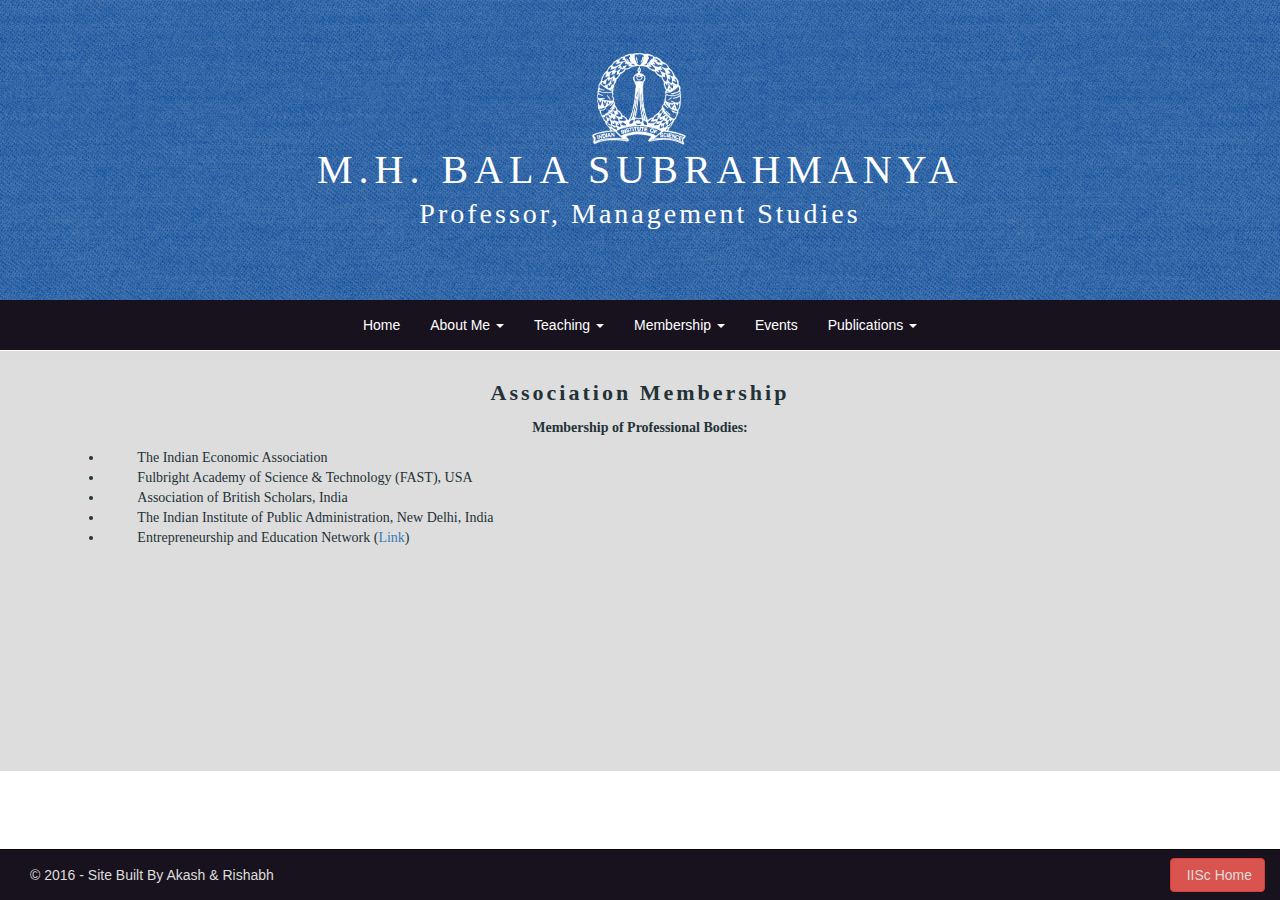
<file: association.html>
<!DOCTYPE html>
<html class="no-js" lang="en">
<head>

<meta charset="UTF-8"/>

<title>M.H. BALA SUBRAHMANYA</title>

<meta name="author" content="Akash & Rishabh">
<meta name="viewport" content="width=device-width, initial-scale=1.0">
<!--<meta name="viewport" content="width=device-width, initial-scale=1.0">-->

<!css files>
<link rel="stylesheet" type="text/css" media="screen" href="css/bootstrap.css">
<link rel="stylesheet" href="css/theme.css">
<link rel="stylesheet" href="css/font-awesome.css">
<script src="https://ajax.googleapis.com/ajax/libs/jquery/3.1.1/jquery.min.js"></script>
  <script src="https://maxcdn.bootstrapcdn.com/bootstrap/3.3.7/js/bootstrap.min.js"></script>
  <link rel="stylesheet" href="https://maxcdn.bootstrapcdn.com/bootstrap/3.3.7/css/bootstrap.min.css">


<!fonts>
<link href='http://fonts.googleapis.com/css?family=Montserrat:400,700' rel='stylesheet' type='text/css'>
<link href='http://fonts.googleapis.com/css?family=Open+Sans:400,300,300italic,400italic,600,600italic,700,700italic,800,800italic' rel='stylesheet' type='text/css'>
<link href='http://fonts.googleapis.com/css?family=Playball' rel='stylesheet' type='text/css'>

</head>
<body>

<div class="banner row" id="banner">		
		<div class="parallax text-center" style="background-color: #004599/*#002d64*/; ">  <!for image theme.css>
			<div class="parallax-pattern-overlay">  <!for filter>
				<div class="container text-center" style="height:300px;padding-top:50px;">    <!--bootstrap.css-->
					<a href="#"><img id="site-title"  src="img/IISc_logo.png" alt="logo" class="img-rounded" width="100" height="100"/></a>
<!-- wow-data-delay="0.0s" wow-data-duration="0.9s"-->
					<p class="intro1" >M.H. BALA SUBRAHMANYA</p>
					<p class="intro2" >Professor,  Management Studies</p>
<!--wow-data-delay="0.4s" wow-data-duration="0.9s"-->
				</div>
			</div>
		</div>
	</div>	

<nav id='nav_bar' style="margin-bottom: 0px" class="navbar navbar-static-top">
  <div class="container-fluid">
    <div class="navbar-header">
      <button type="button" class="navbar-toggle" data-toggle="collapse" data-target="#myNavbar">
        <span class="icon-bar"></span>
        <span class="icon-bar"></span>
        <span class="icon-bar"></span>                        
      </button>
    </div>
    <div class="collapse navbar-collapse" id="myNavbar">
      <ul class="nav navbar-nav">
        <li class="active"><a href="index.html" class="button-home">Home</a></li>
        <li class="dropdown">
          <a class="dropdown-toggle" data-toggle="dropdown">About Me <span class="caret"></span></a>
          <ul class="dropdown-menu" style="background-color: #18121E;">
            <li><a href="education.html" class="button-education">Education</a></li>
            <li><a href="work.html" class="button-work">Work Experience</a></li>
            <li><a href="fellowships.html" class="button-fellow">Fellowships</a></li>
          </ul>
        </li>
        <li class="dropdown">
          <a class="dropdown-toggle" data-toggle="dropdown">Teaching <span class="caret"></span></a>
          <ul class="dropdown-menu"  style="background-color: #18121E;">
          <li><a href="teaching.html" class="button-teaching">Teaching</a></li>
            <li><a href="research.html" class="button-research">Research Guidance</a></li>
            <li><a href="lectures.html" class="button-lectures">Lectures Delivered</a></li>
          </ul>
        </li>
        <li class="dropdown">
          <a class="dropdown-toggle" data-toggle="dropdown">Membership <span class="caret"></span></a>
          <ul class="dropdown-menu" style="background-color: #18121E;">
           <li><a href="association.html" class="button-assmember">Association Membership</a></li>
            <li><a href="editorial.html" class="button-editboard">EditorialBoard/Referee</a></li>
            <li><a href="comittee.html" class="button-committee">Committee Membership</a></li>
          </ul>
        </li>
        <li><a href="events.html" class="button-events">Events</a></li>
       <li class="dropdown">
          <a class="dropdown-toggle" data-toggle="dropdown">Publications <span class="caret"></span></a>
          <ul class="dropdown-menu" style="background-color: #18121E;">
           <li><a href="publications.html" class="button-publication">Publications</a></li>
            <li><a href="rreport.html" class="button-rreports">Research Reports</a></li>
          </ul>
        </li>
      </ul>
    </div>
  </div>
</nav>


<section class="marker normal" id="assmember">
<div id="gencol">
  <p class="heading3"><b>Association Membership</b></p>
  <div>
    <p><strong>Membership of Professional Bodies:</strong></p>
    <ul>
      <li>The Indian Economic Association</li>
      <li>Fulbright Academy of Science &amp; Technology (FAST), USA</li>
      <li>Association of British Scholars, India</li>
      <li>The Indian Institute of Public Administration, New Delhi, India</li>
      <li>Entrepreneurship and Education Network (<a href="http://www.mgmt.iisc.ernet.in:8080/JSP/CMS/entrepresneurshipandeducation.com">Link</a>)</li>
    </ul>  
  </div>
</div>

</section>


<div id="footer" style="margin-bottom: 0px" class="navbar navbar-inverse navbar-fixed-bottom">
    <div class="container-fluid">
      <p class="navbar-text pull-left">© 2016 - Site Built By Akash & Rishabh
      </p>
      
      <a href="http://www.iisc.ac.in/" class="navbar-btn btn-danger btn pull-right">
     IISc Home </a>
    </div>   
  </div>


<script src="js/jquery.js"></script>
<script src="js/modernizr.js"></script>
<script src="js/fixedtop.js"></script>
<script src="js/button-show.js"></script>
<script src="js/smoothscroll.js"></script>

</body>
</html>
</file>
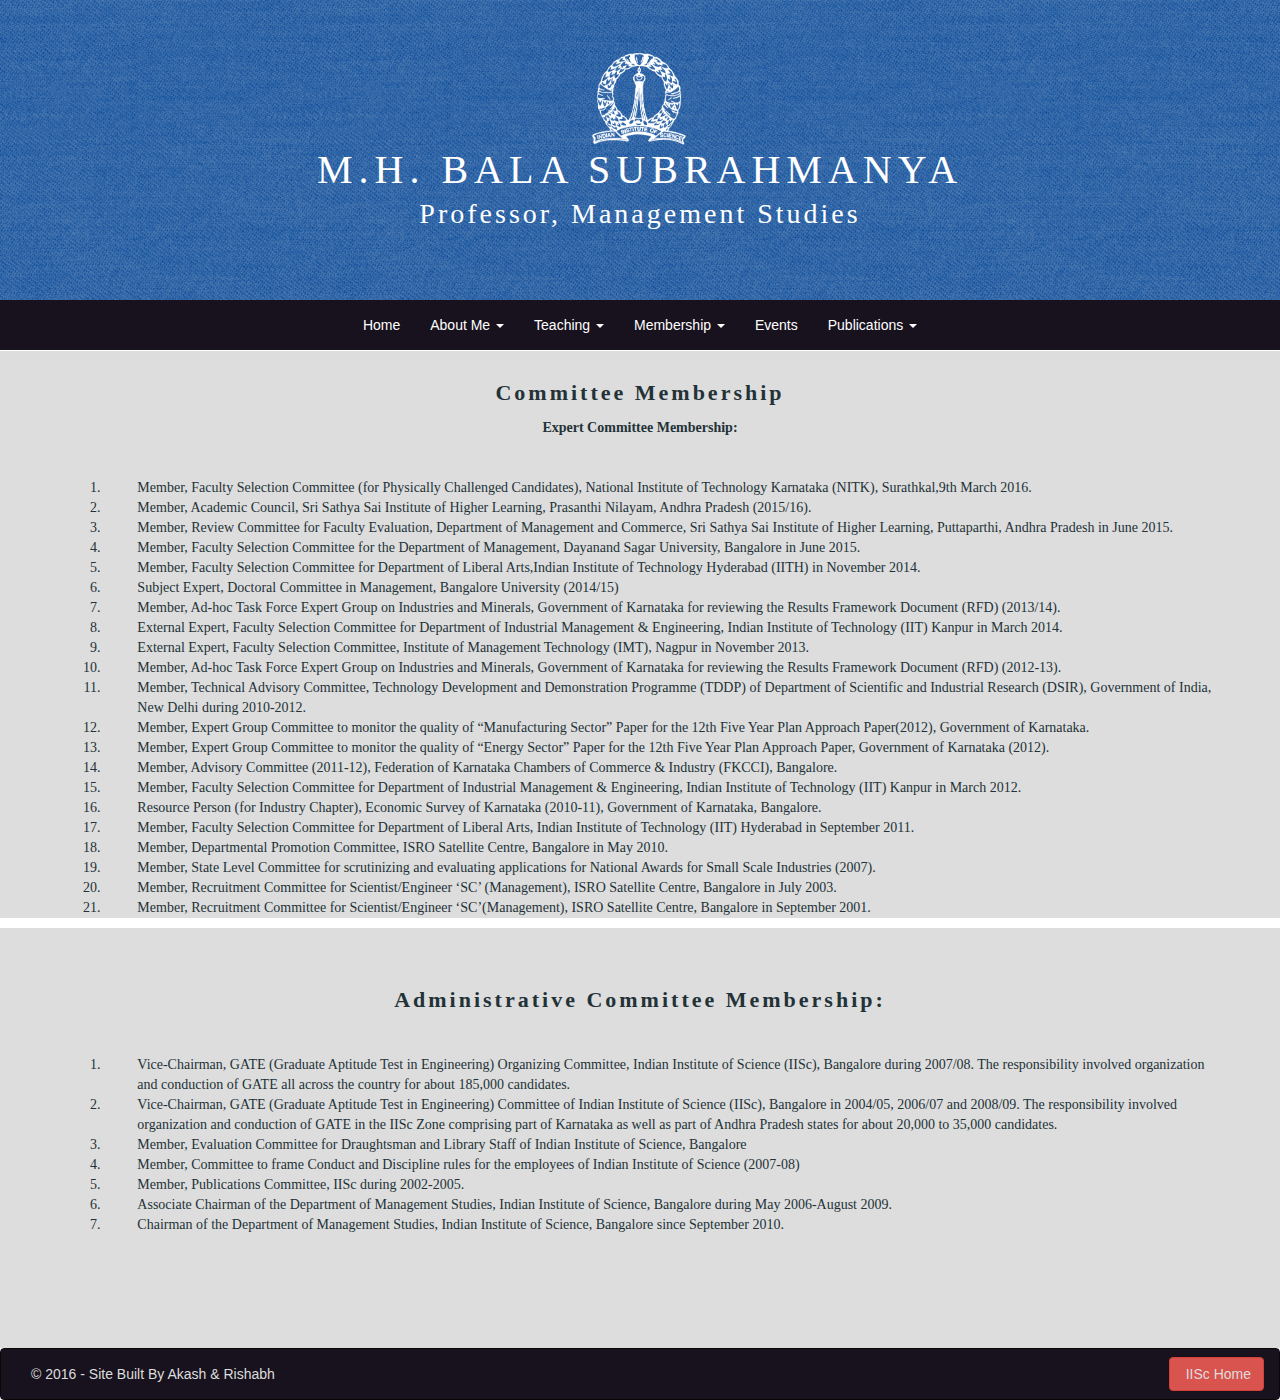
<file: comittee.html>
<!DOCTYPE html>
<html class="no-js" lang="en">
<head>

<meta charset="UTF-8"/>

<title>M.H. BALA SUBRAHMANYA</title>

<meta name="author" content="Akash & Rishabh">
<meta name="viewport" content="width=device-width, initial-scale=1.0">
<!--<meta name="viewport" content="width=device-width, initial-scale=1.0">-->

<!css files>
<link rel="stylesheet" type="text/css" media="screen" href="css/bootstrap.css">
<link rel="stylesheet" href="css/theme.css">
<link rel="stylesheet" href="css/font-awesome.css">
<script src="https://ajax.googleapis.com/ajax/libs/jquery/3.1.1/jquery.min.js"></script>
  <script src="https://maxcdn.bootstrapcdn.com/bootstrap/3.3.7/js/bootstrap.min.js"></script>
  <link rel="stylesheet" href="https://maxcdn.bootstrapcdn.com/bootstrap/3.3.7/css/bootstrap.min.css">


<!fonts>
<link href='http://fonts.googleapis.com/css?family=Montserrat:400,700' rel='stylesheet' type='text/css'>
<link href='http://fonts.googleapis.com/css?family=Open+Sans:400,300,300italic,400italic,600,600italic,700,700italic,800,800italic' rel='stylesheet' type='text/css'>
<link href='http://fonts.googleapis.com/css?family=Playball' rel='stylesheet' type='text/css'>

</head>
<body>

<div class="banner row" id="banner">		
		<div class="parallax text-center" style="background-color: #004599/*#002d64*/; ">  <!for image theme.css>
			<div class="parallax-pattern-overlay">  <!for filter>
				<div class="container text-center" style="height:300px;padding-top:50px;">    <!--bootstrap.css-->
					<a href="#"><img id="site-title"  src="img/IISc_logo.png" alt="logo" class="img-rounded" width="100" height="100"/></a>
<!-- wow-data-delay="0.0s" wow-data-duration="0.9s"-->
					<p class="intro1" >M.H. BALA SUBRAHMANYA</p>
					<p class="intro2" >Professor,  Management Studies</p>
<!--wow-data-delay="0.4s" wow-data-duration="0.9s"-->
				</div>
			</div>
		</div>
	</div>	

<nav id='nav_bar' style="margin-bottom: 0px" class="navbar navbar-static-top">
  <div class="container-fluid">
    <div class="navbar-header">
      <button type="button" class="navbar-toggle" data-toggle="collapse" data-target="#myNavbar">
        <span class="icon-bar"></span>
        <span class="icon-bar"></span>
        <span class="icon-bar"></span>                        
      </button>
    </div>
    <div class="collapse navbar-collapse" id="myNavbar">
      <ul class="nav navbar-nav">
        <li class="active"><a href="index.html" class="button-home">Home</a></li>
        <li class="dropdown">
          <a class="dropdown-toggle" data-toggle="dropdown">About Me <span class="caret"></span></a>
          <ul class="dropdown-menu" style="background-color: #18121E;">
            <li><a href="education.html" class="button-education">Education</a></li>
            <li><a href="work.html" class="button-work">Work Experience</a></li>
            <li><a href="fellowships.html" class="button-fellow">Fellowships</a></li>
          </ul>
        </li>
        <li class="dropdown">
          <a class="dropdown-toggle" data-toggle="dropdown">Teaching <span class="caret"></span></a>
          <ul class="dropdown-menu"  style="background-color: #18121E;">
          <li><a href="teaching.html" class="button-teaching">Teaching</a></li>
            <li><a href="research.html" class="button-research">Research Guidance</a></li>
            <li><a href="lectures.html" class="button-lectures">Lectures Delivered</a></li>
          </ul>
        </li>
        <li class="dropdown">
          <a class="dropdown-toggle" data-toggle="dropdown">Membership <span class="caret"></span></a>
          <ul class="dropdown-menu" style="background-color: #18121E;">
           <li><a href="association.html" class="button-assmember">Association Membership</a></li>
            <li><a href="editorial.html" class="button-editboard">EditorialBoard/Referee</a></li>
            <li><a href="comittee.html" class="button-committee">Committee Membership</a></li>
          </ul>
        </li>
        <li><a href="events.html" class="button-events">Events</a></li>
       <li class="dropdown">
          <a class="dropdown-toggle" data-toggle="dropdown">Publications <span class="caret"></span></a>
          <ul class="dropdown-menu" style="background-color: #18121E;">
           <li><a href="publications.html" class="button-publication">Publications</a></li>
            <li><a href="rreport.html" class="button-rreports">Research Reports</a></li>
          </ul>
        </li>
    </div>
  </div>
</nav>


<section class="marker normal" id="committee">
<div id="gencol">
   <p class="heading3"><b>Committee Membership</b></p>

  <p><b>Expert Committee Membership:</b></p>
  <p>&nbsp;</p>
  <ol>
    <li>Member, Faculty Selection Committee (for Physically Challenged Candidates), National Institute of Technology Karnataka (NITK), Surathkal,9th March 2016.</li>
    <li>Member, Academic Council, Sri Sathya Sai Institute of Higher Learning, Prasanthi Nilayam, Andhra Pradesh (2015/16).</li>
    <li>Member, Review Committee for Faculty Evaluation, Department of Management and Commerce, Sri Sathya Sai Institute of Higher Learning, Puttaparthi, Andhra Pradesh in June 2015.</li>
    <li>Member, Faculty Selection Committee for the Department of Management, Dayanand Sagar University, Bangalore in June 2015.</li>
    <li>Member, Faculty Selection Committee for Department of Liberal Arts,Indian Institute of Technology Hyderabad (IITH) in November 2014.</li>
    <li>Subject Expert, Doctoral Committee in Management, Bangalore University (2014/15)</li>
    <li>Member, Ad-hoc Task Force Expert Group on Industries and Minerals, Government of Karnataka for reviewing the Results Framework Document (RFD) (2013/14).</li>
    <li>External Expert, Faculty Selection Committee for Department of Industrial Management &amp; Engineering, Indian Institute of Technology (IIT) Kanpur in March 2014.</li>
    <li>External Expert, Faculty Selection Committee, Institute of Management Technology (IMT), Nagpur in November 2013.</li>
    <li>Member, Ad-hoc Task Force Expert Group on Industries and Minerals, Government of Karnataka for reviewing the Results Framework Document (RFD) (2012-13).</li>
    <li>Member, Technical Advisory Committee, Technology Development and Demonstration Programme (TDDP) of Department of Scientific and Industrial Research (DSIR), Government of India, New Delhi during 2010-2012.</li>
    <li>Member, Expert Group Committee to monitor the quality of “Manufacturing Sector” Paper for the 12th Five Year Plan Approach Paper(2012), Government of Karnataka.</li>
    <li>Member, Expert Group Committee to monitor the quality of “Energy Sector” Paper for the 12th Five Year Plan Approach Paper, Government of Karnataka (2012).</li>
    <li>Member, Advisory Committee (2011-12), Federation of Karnataka Chambers of Commerce &amp; Industry (FKCCI), Bangalore.</li>
    <li>Member, Faculty Selection Committee for Department of Industrial Management &amp; Engineering, Indian Institute of Technology (IIT) Kanpur in March 2012.</li>
    <li>Resource Person (for Industry Chapter), Economic Survey of Karnataka (2010-11), Government of Karnataka, Bangalore.</li>
    <li>Member, Faculty Selection Committee for Department of Liberal Arts, Indian Institute of Technology (IIT) Hyderabad in September 2011.</li>
    <li>Member, Departmental Promotion Committee, ISRO Satellite Centre, Bangalore in May 2010.</li>
    <li>Member, State Level Committee for scrutinizing and evaluating applications for National Awards for Small Scale Industries (2007).</li>
    <li>Member, Recruitment Committee for Scientist/Engineer ‘SC’ (Management), ISRO Satellite Centre, Bangalore in July 2003.</li>
    <li>Member, Recruitment Committee for Scientist/Engineer ‘SC’(Management), ISRO Satellite Centre, Bangalore in September 2001.</li>
  </ol>
  </div>
  <div id="gencol">
   <p>&nbsp;</p>
  <p class="heading3"><b>Administrative Committee Membership:</b></p>
  <p>&nbsp;</p>
  <ol>
    <li>Vice-Chairman, GATE (Graduate Aptitude Test in Engineering) Organizing Committee, Indian Institute of Science (IISc), Bangalore during 2007/08. The responsibility involved organization and conduction of GATE all across the country for about 185,000 candidates.</li>
    <li>Vice-Chairman, GATE (Graduate Aptitude Test in Engineering) Committee of Indian Institute of Science (IISc), Bangalore in 2004/05, 2006/07 and 2008/09. The responsibility involved organization and conduction of GATE in the IISc Zone comprising part of Karnataka as well as part of Andhra Pradesh states for about 20,000 to 35,000 candidates.</li>
    <li>Member, Evaluation Committee for Draughtsman and Library Staff of Indian Institute of Science, Bangalore</li>
    <li>Member, Committee to frame Conduct and Discipline rules for the employees of Indian Institute of Science (2007-08)</li>
    <li>Member, Publications Committee, IISc during 2002-2005.</li>
    <li>Associate Chairman of the Department of Management Studies, Indian Institute of Science, Bangalore during May 2006-August 2009.</li>
    <li>Chairman of the Department of Management Studies, Indian Institute of Science, Bangalore since September 2010.</li>
  </ol>
</section>


<div id="footer" style="margin-bottom: 0px" class="navbar navbar-inverse navbar-static-bottom">
    <div class="container-fluid">
      <p class="navbar-text pull-left">© 2016 - Site Built By Akash & Rishabh
      </p>
      
      <a href="http://www.iisc.ac.in/" class="navbar-btn btn-danger btn pull-right">
     IISc Home </a>
    </div>   
  </div>


<script src="js/jquery.js"></script>
<script src="js/modernizr.js"></script>
<script src="js/fixedtop.js"></script>
<script src="js/button-show.js"></script>
<script src="js/smoothscroll.js"></script>

</body>
</html>
</file>
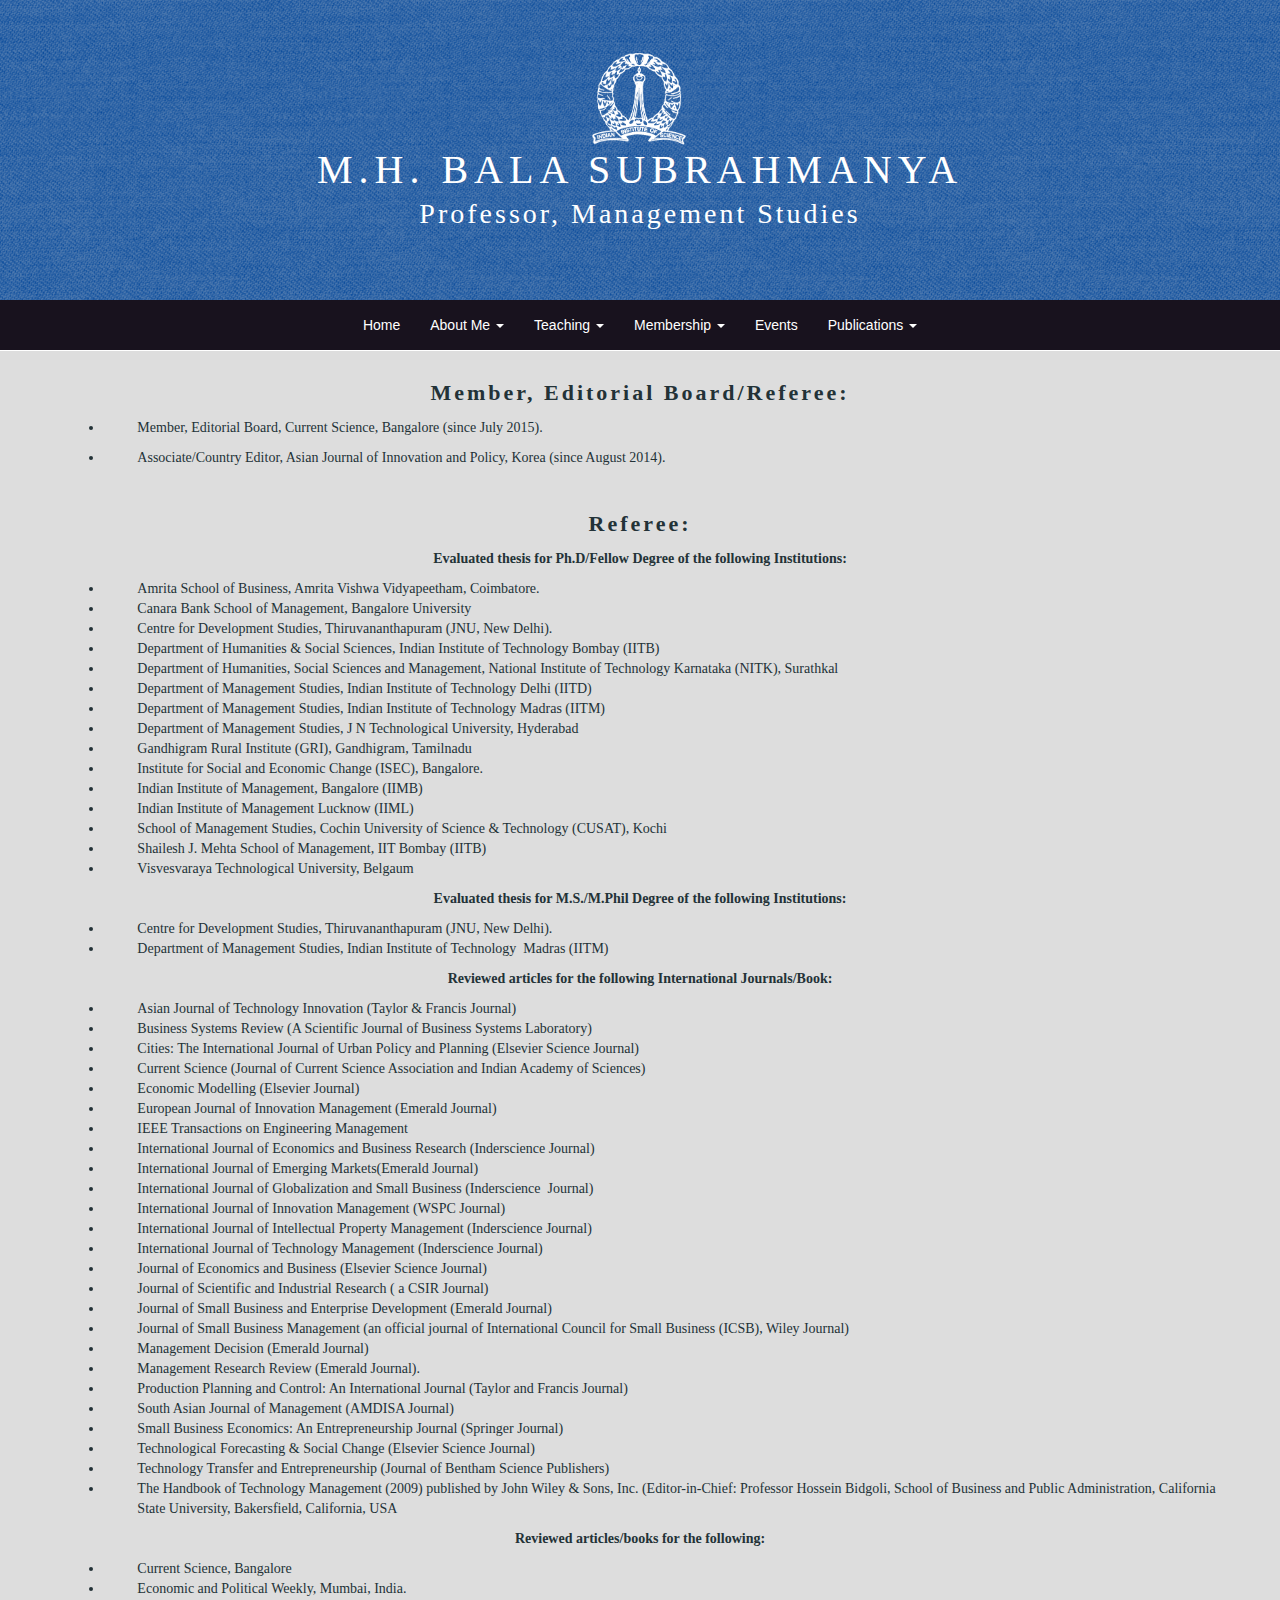
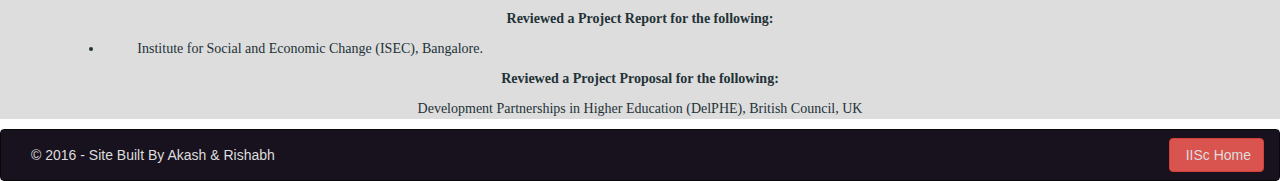
<file: editorial.html>
<!DOCTYPE html>
<html class="no-js" lang="en">
<head>

<meta charset="UTF-8"/>

<title>M.H. BALA SUBRAHMANYA</title>

<meta name="author" content="Akash & Rishabh">
<meta name="viewport" content="width=device-width, initial-scale=1.0">
<!--<meta name="viewport" content="width=device-width, initial-scale=1.0">-->

<!css files>
<link rel="stylesheet" type="text/css" media="screen" href="css/bootstrap.css">
<link rel="stylesheet" href="css/theme.css">
<link rel="stylesheet" href="css/font-awesome.css">
<script src="https://ajax.googleapis.com/ajax/libs/jquery/3.1.1/jquery.min.js"></script>
  <script src="https://maxcdn.bootstrapcdn.com/bootstrap/3.3.7/js/bootstrap.min.js"></script>
  <link rel="stylesheet" href="https://maxcdn.bootstrapcdn.com/bootstrap/3.3.7/css/bootstrap.min.css">


<!fonts>
<link href='http://fonts.googleapis.com/css?family=Montserrat:400,700' rel='stylesheet' type='text/css'>
<link href='http://fonts.googleapis.com/css?family=Open+Sans:400,300,300italic,400italic,600,600italic,700,700italic,800,800italic' rel='stylesheet' type='text/css'>
<link href='http://fonts.googleapis.com/css?family=Playball' rel='stylesheet' type='text/css'>

</head>
<body>

<div class="banner row" id="banner">		
		<div class="parallax text-center" style="background-color: #004599/*#002d64*/; ">  <!for image theme.css>
			<div class="parallax-pattern-overlay">  <!for filter>
				<div class="container text-center" style="height:300px;padding-top:50px;">    <!--bootstrap.css-->
					<a href="#"><img id="site-title"  src="img/IISc_logo.png" alt="logo" class="img-rounded" width="100" height="100"/></a>
<!-- wow-data-delay="0.0s" wow-data-duration="0.9s"-->
					<p class="intro1" >M.H. BALA SUBRAHMANYA</p>
					<p class="intro2" >Professor,  Management Studies</p>
<!--wow-data-delay="0.4s" wow-data-duration="0.9s"-->
				</div>
			</div>
		</div>
	</div>	

<nav id='nav_bar' style="margin-bottom: 0px" class="navbar navbar-static-top">
  <div class="container-fluid">
    <div class="navbar-header">
      <button type="button" class="navbar-toggle" data-toggle="collapse" data-target="#myNavbar">
        <span class="icon-bar"></span>
        <span class="icon-bar"></span>
        <span class="icon-bar"></span>                        
      </button>
    </div>
    <div class="collapse navbar-collapse" id="myNavbar">
      <ul class="nav navbar-nav">
        <li class="active"><a href="index.html" class="button-home">Home</a></li>
        <li class="dropdown">
          <a class="dropdown-toggle" data-toggle="dropdown">About Me <span class="caret"></span></a>
          <ul class="dropdown-menu" style="background-color: #18121E;">
            <li><a href="education.html" class="button-education">Education</a></li>
            <li><a href="work.html" class="button-work">Work Experience</a></li>
            <li><a href="fellowships.html" class="button-fellow">Fellowships</a></li>
          </ul>
        </li>
        <li class="dropdown">
          <a class="dropdown-toggle" data-toggle="dropdown">Teaching <span class="caret"></span></a>
          <ul class="dropdown-menu"  style="background-color: #18121E;">
          <li><a href="teaching.html" class="button-teaching">Teaching</a></li>
            <li><a href="research.html" class="button-research">Research Guidance</a></li>
            <li><a href="lectures.html" class="button-lectures">Lectures Delivered</a></li>
          </ul>
        </li>
        <li class="dropdown">
          <a class="dropdown-toggle" data-toggle="dropdown">Membership <span class="caret"></span></a>
          <ul class="dropdown-menu" style="background-color: #18121E;">
           <li><a href="association.html" class="button-assmember">Association Membership</a></li>
            <li><a href="editorial.html" class="button-editboard">EditorialBoard/Referee</a></li>
            <li><a href="comittee.html" class="button-committee">Committee Membership</a></li>
          </ul>
        </li>
        <li><a href="events.html" class="button-events">Events</a></li>
       <li class="dropdown">
          <a class="dropdown-toggle" data-toggle="dropdown">Publications <span class="caret"></span></a>
          <ul class="dropdown-menu" style="background-color: #18121E;">
           <li><a href="publications.html" class="button-publication">Publications</a></li>
            <li><a href="rreport.html" class="button-rreports">Research Reports</a></li>
          </ul>
        </li>
      </ul>
    </div>
  </div>
</nav>



<section class="marker normal" id="editboard">
<div id="gencol">
  <p class="heading3"><b>Member, Editorial Board/Referee:</b></p>
  <ul>
    <li>Member, Editorial Board, Current Science, Bangalore (since July 2015).</li>
  </ul>
  <ul>
    <li>Associate/Country Editor, Asian Journal of Innovation and Policy, Korea (since August 2014).</li>
  </ul>
  <p>&nbsp;</p>
  <p class="heading3"><b>Referee:</b></p>
  <p><b>Evaluated thesis for Ph.D/Fellow Degree of the following Institutions:</b></p>
  <ul>
    <li>Amrita School of Business, Amrita Vishwa Vidyapeetham, Coimbatore.</li>
    <li>Canara Bank School of Management, Bangalore University</li>
    <li>Centre for Development Studies, Thiruvananthapuram (JNU, New Delhi).</li>
    <li>Department of Humanities &amp; Social Sciences, Indian Institute of Technology Bombay (IITB)</li>
    <li>Department of Humanities, Social Sciences and Management, National Institute of Technology Karnataka (NITK), Surathkal</li>
    <li>Department of Management Studies, Indian Institute of Technology Delhi (IITD)</li>
    <li>Department of Management Studies, Indian Institute of Technology Madras (IITM)</li>
    <li>Department of Management Studies, J N Technological University, Hyderabad</li>
    <li>Gandhigram Rural Institute (GRI), Gandhigram, Tamilnadu</li>
    <li>Institute for Social and Economic Change (ISEC), Bangalore.</li>
    <li>Indian Institute of Management, Bangalore (IIMB)</li>
    <li>Indian Institute of Management Lucknow (IIML)</li>
    <li>School of Management Studies, Cochin University of Science &amp; Technology (CUSAT), Kochi</li>
    <li>Shailesh J. Mehta School of Management, IIT Bombay (IITB)</li>
    <li>Visvesvaraya Technological University, Belgaum</li>
  </ul>
  <p><strong>Evaluated thesis for M.S./M.Phil Degree of the following Institutions:</strong></p>
  <ul>
    <li>Centre for Development Studies, Thiruvananthapuram (JNU, New Delhi).</li>
    <li>Department of Management Studies, Indian Institute of Technology&nbsp; Madras (IITM)</li>
  </ul>
  <p><strong>Reviewed articles for the following International Journals/Book: </strong></p>
  <ul>
    <li>Asian Journal of Technology Innovation (Taylor &amp; Francis Journal)</li>
    <li>Business Systems Review (A Scientific Journal of Business Systems Laboratory)</li>
    <li>Cities: The International Journal of Urban Policy and Planning (Elsevier Science Journal)</li>
    <li>Current Science (Journal of Current Science Association and Indian Academy of Sciences)</li>
    <li>Economic Modelling (Elsevier Journal)</li>
    <li>European Journal of Innovation Management (Emerald Journal)</li>
    <li>IEEE Transactions on Engineering Management</li>
    <li>International Journal of Economics and Business Research (Inderscience Journal)</li>
    <li>International Journal of Emerging Markets(Emerald Journal)</li>
    <li>International Journal of Globalization and Small Business (Inderscience&nbsp; Journal)</li>
    <li>International Journal of Innovation Management (WSPC Journal)</li>
    <li>International Journal of Intellectual Property Management (Inderscience Journal)</li>
    <li>International Journal of Technology Management (Inderscience Journal)</li>
    <li>Journal of Economics and Business (Elsevier Science Journal)</li>
    <li>Journal of Scientific and Industrial Research ( a CSIR Journal)</li>
    <li>Journal of Small Business and Enterprise Development (Emerald Journal)</li>
    <li>Journal of Small Business Management (an official journal of International Council for Small Business (ICSB), Wiley Journal)</li>
    <li>Management Decision (Emerald Journal)</li>
    <li>Management Research Review (Emerald Journal).</li>
    <li>Production Planning and Control: An International Journal (Taylor and Francis Journal)</li>
    <li>South Asian Journal of Management (AMDISA Journal)</li>
    <li>Small Business Economics: An Entrepreneurship Journal (Springer Journal)</li>
    <li>Technological Forecasting &amp; Social Change (Elsevier Science Journal)</li>
    <li>Technology Transfer and Entrepreneurship (Journal of Bentham Science Publishers)</li>
    <li>The Handbook of Technology Management (2009) published by John Wiley &amp; Sons, Inc. (Editor-in-Chief: Professor Hossein Bidgoli, School of Business and Public Administration, California State University, Bakersfield, California, USA</li>
  </ul>
  <p><strong>Reviewed articles/books for the following: </strong></p>
  <ul>
    <li>Current Science, Bangalore</li>
    <li>Economic and Political Weekly, Mumbai, India.</li>
  </ul>
  <p><strong>Reviewed a Project Report for the following:</strong></p>
  <ul>
    <li>Institute for Social and Economic Change (ISEC), Bangalore.</li>
  </ul>
  <p><strong>Reviewed a Project Proposal for the following:</strong></p>
  <p>Development Partnerships in Higher Education (DelPHE), British Council, UK</p>
    
</div>

</section>


<div id="footer" style="margin-bottom: 0px" class="navbar navbar-inverse navbar-static-bottom">
    <div class="container-fluid">
      <p class="navbar-text pull-left">© 2016 - Site Built By Akash & Rishabh
      </p>
      
      <a href="http://www.iisc.ac.in/" class="navbar-btn btn-danger btn pull-right">
     IISc Home </a>
    </div>   
  </div>


<script src="js/jquery.js"></script>
<script src="js/modernizr.js"></script>
<script src="js/fixedtop.js"></script>
<script src="js/button-show.js"></script>
<script src="js/smoothscroll.js"></script>

</body>
</html>
</file>
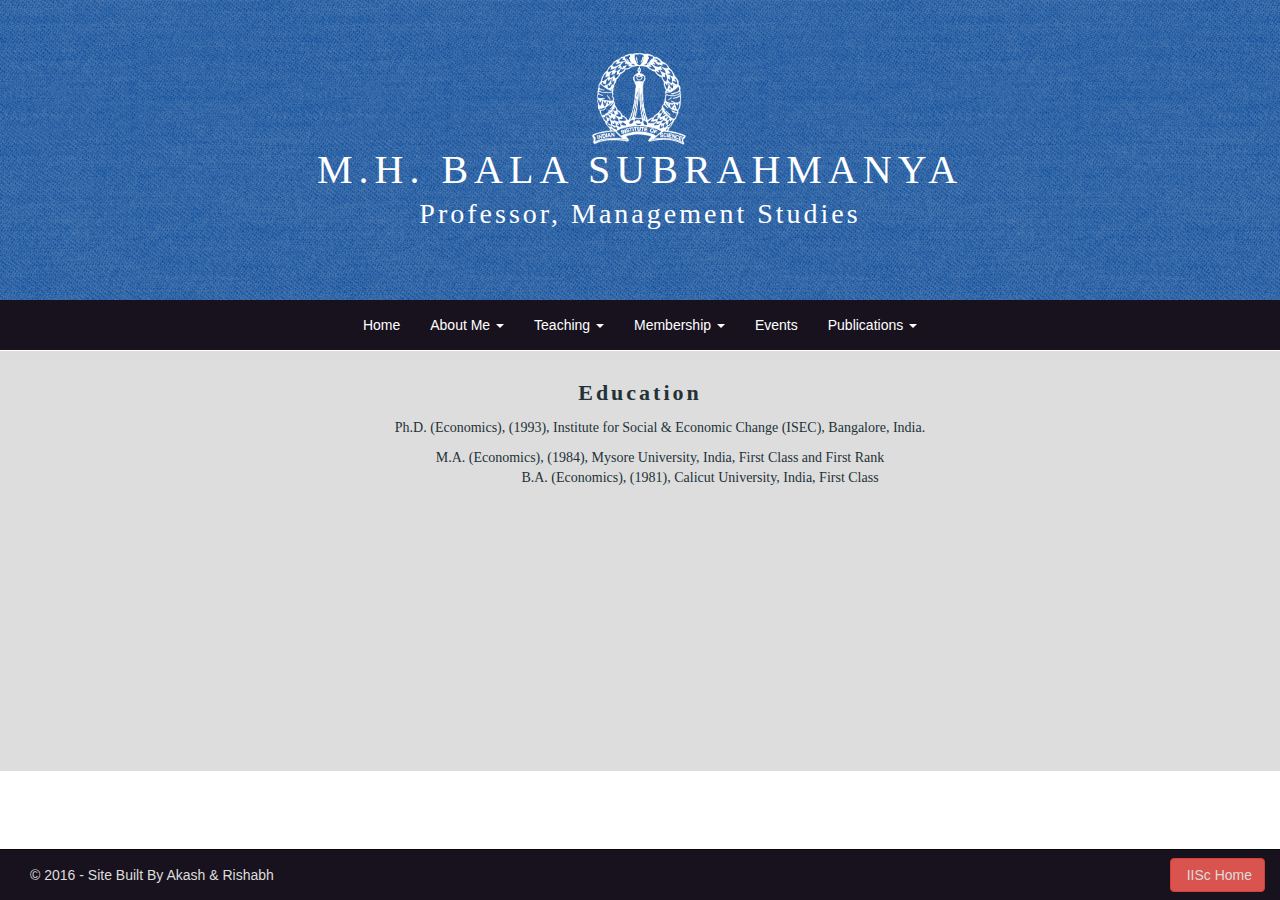
<file: education.html>
<!DOCTYPE html>
<html class="no-js" lang="en">
<head>

<meta charset="UTF-8"/>

<title>M.H. BALA SUBRAHMANYA</title>

<meta name="author" content="Akash & Rishabh">
<meta name="viewport" content="width=device-width, initial-scale=1.0">
<!--<meta name="viewport" content="width=device-width, initial-scale=1.0">-->

<!css files>
<link rel="stylesheet" type="text/css" media="screen" href="css/bootstrap.css">
<link rel="stylesheet" href="css/theme.css">
<link rel="stylesheet" href="css/font-awesome.css">
<script src="https://ajax.googleapis.com/ajax/libs/jquery/3.1.1/jquery.min.js"></script>
  <script src="https://maxcdn.bootstrapcdn.com/bootstrap/3.3.7/js/bootstrap.min.js"></script>
  <link rel="stylesheet" href="https://maxcdn.bootstrapcdn.com/bootstrap/3.3.7/css/bootstrap.min.css">


<!fonts>
<link href='http://fonts.googleapis.com/css?family=Montserrat:400,700' rel='stylesheet' type='text/css'>
<link href='http://fonts.googleapis.com/css?family=Open+Sans:400,300,300italic,400italic,600,600italic,700,700italic,800,800italic' rel='stylesheet' type='text/css'>
<link href='http://fonts.googleapis.com/css?family=Playball' rel='stylesheet' type='text/css'>

</head>
<body>

<div class="banner row" id="banner">		
		<div class="parallax text-center" style="background-color: #004599/*#002d64*/; ">  <!for image theme.css>
			<div class="parallax-pattern-overlay">  <!for filter>
				<div class="container text-center" style="height:300px;padding-top:50px;">    <!--bootstrap.css-->
					<a href="#"><img id="site-title"  src="img/IISc_logo.png" alt="logo" class="img-rounded" width="100" height="100"/></a>
<!-- wow-data-delay="0.0s" wow-data-duration="0.9s"-->
					<p class="intro1" >M.H. BALA SUBRAHMANYA</p>
					<p class="intro2" >Professor,  Management Studies</p>
<!--wow-data-delay="0.4s" wow-data-duration="0.9s"-->
				</div>
			</div>
		</div>
	</div>	

<nav id='nav_bar' style="margin-bottom: 0px" class="navbar navbar-static-top">
  <div class="container-fluid">
    <div class="navbar-header">
      <button type="button" class="navbar-toggle" data-toggle="collapse" data-target="#myNavbar">
        <span class="icon-bar"></span>
        <span class="icon-bar"></span>
        <span class="icon-bar"></span>                        
      </button>
    </div>
    <div class="collapse navbar-collapse" id="myNavbar">
      <ul class="nav navbar-nav">
        <li class="active"><a href="index.html" class="button-home">Home</a></li>
        <li class="dropdown">
          <a class="dropdown-toggle" data-toggle="dropdown">About Me <span class="caret"></span></a>
          <ul class="dropdown-menu" style="background-color: #18121E;">
            <li><a href="education.html" class="button-education">Education</a></li>
            <li><a href="work.html" class="button-work">Work Experience</a></li>
            <li><a href="fellowships.html" class="button-fellow">Fellowships</a></li>
          </ul>
        </li>
        <li class="dropdown">
          <a class="dropdown-toggle" data-toggle="dropdown">Teaching <span class="caret"></span></a>
          <ul class="dropdown-menu"  style="background-color: #18121E;">
          <li><a href="teaching.html" class="button-teaching">Teaching</a></li>
            <li><a href="research.html" class="button-research">Research Guidance</a></li>
            <li><a href="lectures.html" class="button-lectures">Lectures Delivered</a></li>
          </ul>
        </li>
        <li class="dropdown">
          <a class="dropdown-toggle" data-toggle="dropdown">Membership <span class="caret"></span></a>
          <ul class="dropdown-menu" style="background-color: #18121E;">
           <li><a href="association.html" class="button-assmember">Association Membership</a></li>
            <li><a href="editorial.html" class="button-editboard">EditorialBoard/Referee</a></li>
            <li><a href="comittee.html" class="button-committee">Committee Membership</a></li>
          </ul>
        </li>
        <li><a href="events.html" class="button-events">Events</a></li>
       <li class="dropdown">
          <a class="dropdown-toggle" data-toggle="dropdown">Publications <span class="caret"></span></a>
          <ul class="dropdown-menu" style="background-color: #18121E;">
           <li><a href="publications.html" class="button-publication">Publications</a></li>
            <li><a href="rreport.html" class="button-rreports">Research Reports</a></li>
          </ul>
        </li>
      </ul>
    </div>
  </div>
</nav>


<section class="marker normal" id="education">
<div id="gencol">
<p align="center" class="heading3"><b>Education</b></p>
<p align="center">
<ul>Ph.D. (Economics), (1993), Institute for Social & Economic Change (ISEC), Bangalore, India.</ul>
<ul>M.A. (Economics), (1984), Mysore University, India, First Class and First Rank<ul>
<ul>B.A. (Economics), (1981), Calicut University, India, First Class<ul>
</p>
</div>
</section>


<div id="footer" style="margin-bottom: 0px" class="navbar navbar-inverse navbar-fixed-bottom">
    <div class="container-fluid">
      <p class="navbar-text pull-left">© 2016 - Site Built By Akash & Rishabh
      </p>
      
      <a href="http://www.iisc.ac.in/" class="navbar-btn btn-danger btn pull-right">
     IISc Home </a>
    </div>   
  </div>


<script src="js/jquery.js"></script>
<script src="js/modernizr.js"></script>
<script src="js/fixedtop.js"></script>
<script src="js/button-show.js"></script>
<script src="js/smoothscroll.js"></script>

</body>
</html>
</file>
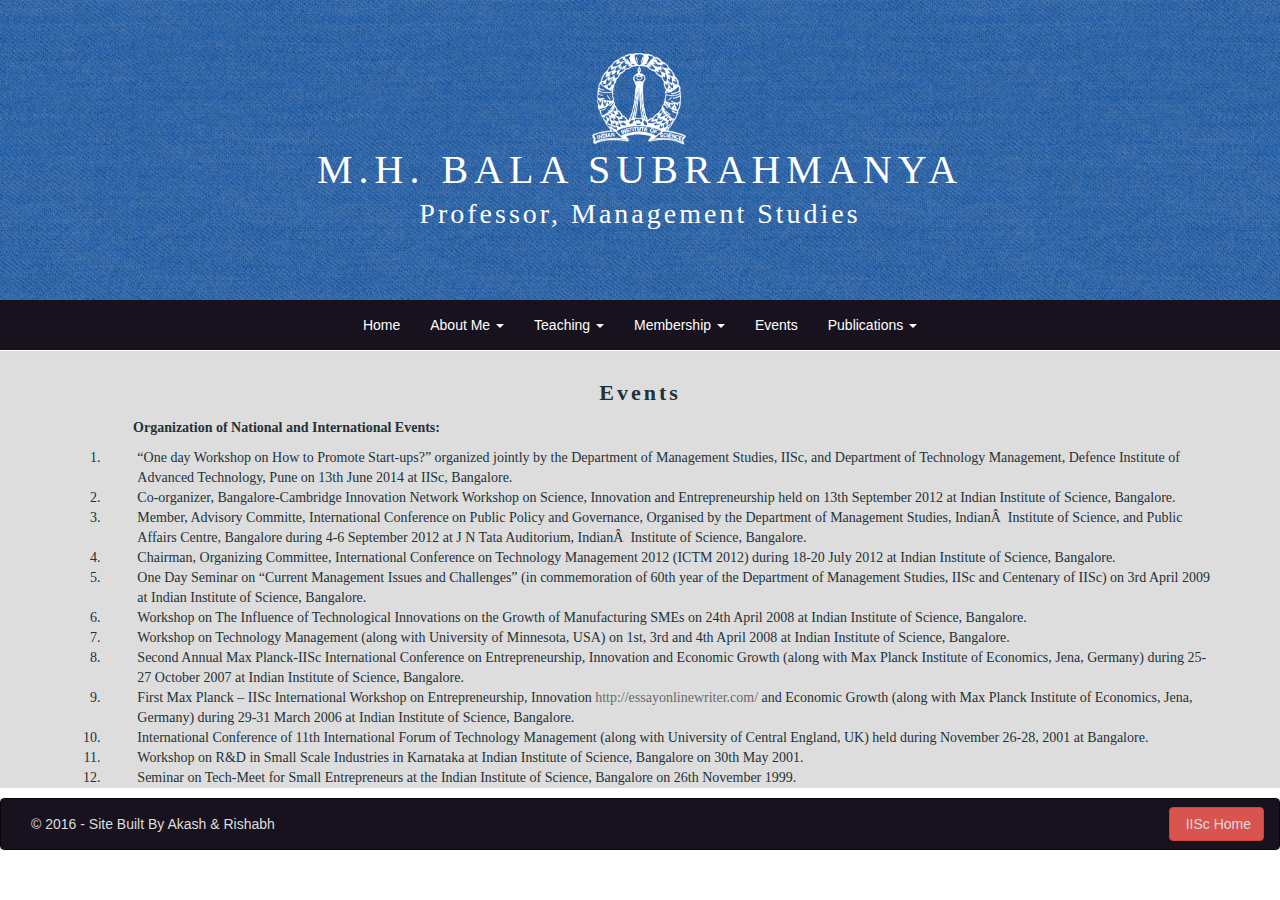
<file: events.html>
<!DOCTYPE html>
<html class="no-js" lang="en">
<head>

<meta charset="UTF-8"/>

<title>M.H. BALA SUBRAHMANYA</title>

<meta name="author" content="Akash & Rishabh">
<meta name="viewport" content="width=device-width, initial-scale=1.0">
<!--<meta name="viewport" content="width=device-width, initial-scale=1.0">-->

<!css files>
<link rel="stylesheet" type="text/css" media="screen" href="css/bootstrap.css">
<link rel="stylesheet" href="css/theme.css">
<link rel="stylesheet" href="css/font-awesome.css">
<script src="https://ajax.googleapis.com/ajax/libs/jquery/3.1.1/jquery.min.js"></script>
  <script src="https://maxcdn.bootstrapcdn.com/bootstrap/3.3.7/js/bootstrap.min.js"></script>
  <link rel="stylesheet" href="https://maxcdn.bootstrapcdn.com/bootstrap/3.3.7/css/bootstrap.min.css">


<!fonts>
<link href='http://fonts.googleapis.com/css?family=Montserrat:400,700' rel='stylesheet' type='text/css'>
<link href='http://fonts.googleapis.com/css?family=Open+Sans:400,300,300italic,400italic,600,600italic,700,700italic,800,800italic' rel='stylesheet' type='text/css'>
<link href='http://fonts.googleapis.com/css?family=Playball' rel='stylesheet' type='text/css'>

</head>
<body>

<div class="banner row" id="banner">		
		<div class="parallax text-center" style="background-color: #004599/*#002d64*/; ">  <!for image theme.css>
			<div class="parallax-pattern-overlay">  <!for filter>
				<div class="container text-center" style="height:300px;padding-top:50px;">    <!--bootstrap.css-->
					<a href="#"><img id="site-title"  src="img/IISc_logo.png" alt="logo" class="img-rounded" width="100" height="100"/></a>
<!-- wow-data-delay="0.0s" wow-data-duration="0.9s"-->
					<p class="intro1" >M.H. BALA SUBRAHMANYA</p>
					<p class="intro2" >Professor,  Management Studies</p>
<!--wow-data-delay="0.4s" wow-data-duration="0.9s"-->
				</div>
			</div>
		</div>
	</div>	

<nav id='nav_bar' style="margin-bottom: 0px" class="navbar navbar-static-top">
  <div class="container-fluid">
    <div class="navbar-header">
      <button type="button" class="navbar-toggle" data-toggle="collapse" data-target="#myNavbar">
        <span class="icon-bar"></span>
        <span class="icon-bar"></span>
        <span class="icon-bar"></span>                        
      </button>
    </div>
    <div class="collapse navbar-collapse" id="myNavbar">
      <ul class="nav navbar-nav">
        <li class="active"><a href="index.html" class="button-home">Home</a></li>
        <li class="dropdown">
          <a class="dropdown-toggle" data-toggle="dropdown">About Me <span class="caret"></span></a>
          <ul class="dropdown-menu" style="background-color: #18121E;">
            <li><a href="education.html" class="button-education">Education</a></li>
            <li><a href="work.html" class="button-work">Work Experience</a></li>
            <li><a href="fellowships.html" class="button-fellow">Fellowships</a></li>
          </ul>
        </li>
        <li class="dropdown">
          <a class="dropdown-toggle" data-toggle="dropdown">Teaching <span class="caret"></span></a>
          <ul class="dropdown-menu"  style="background-color: #18121E;">
          <li><a href="teaching.html" class="button-teaching">Teaching</a></li>
            <li><a href="research.html" class="button-research">Research Guidance</a></li>
            <li><a href="lectures.html" class="button-lectures">Lectures Delivered</a></li>
          </ul>
        </li>
        <li class="dropdown">
          <a class="dropdown-toggle" data-toggle="dropdown">Membership <span class="caret"></span></a>
          <ul class="dropdown-menu" style="background-color: #18121E;">
           <li><a href="association.html" class="button-assmember">Association Membership</a></li>
            <li><a href="editorial.html" class="button-editboard">EditorialBoard/Referee</a></li>
            <li><a href="comittee.html" class="button-committee">Committee Membership</a></li>
          </ul>
        </li>
        <li><a href="events.html" class="button-events">Events</a></li>
       <li class="dropdown">
          <a class="dropdown-toggle" data-toggle="dropdown">Publications <span class="caret"></span></a>
          <ul class="dropdown-menu" style="background-color: #18121E;">
           <li><a href="publications.html" class="button-publication">Publications</a></li>
            <li><a href="rreport.html" class="button-rreports">Research Reports</a></li>
          </ul>
        </li>
      </ul>
    </div>
  </div>
</nav>


<section class="marker normal" id="events">
<div id="gencol">
  <p class="heading3"><b>Events</b></p>
    <p style="text-align: left; padding-left: 6%"><b>Organization of National and International Events:</b></p>
    <ol>
      <li>“One day Workshop on How to Promote Start-ups?” organized jointly by the Department of Management Studies, IISc, and Department of Technology Management, Defence Institute of Advanced Technology, Pune on 13th June 2014 at IISc, Bangalore.</li>
      
      <li>Co-organizer, Bangalore-Cambridge Innovation Network Workshop on Science, Innovation and Entrepreneurship held on 13th September 2012 at Indian Institute of Science, Bangalore.</li>
      
      <li>Member, Advisory Committe, International Conference on Public Policy and Governance, Organised by the Department of Management Studies, IndianÂ&nbsp; Institute of Science, and Public Affairs Centre, Bangalore during 4-6 September 2012 at J N Tata Auditorium, IndianÂ&nbsp; Institute of Science, Bangalore.</li>
      
      <li>Chairman, Organizing Committee, International Conference on Technology Management 2012 (ICTM 2012) during 18-20 July 2012 at Indian Institute of Science, Bangalore.</li>
      
      <li>One Day Seminar on “Current Management Issues and Challenges” (in commemoration of 60th year of the Department of Management Studies, IISc and Centenary of IISc) on 3rd April 2009 at Indian Institute of Science, Bangalore.</li>
      
      <li>Workshop on The Influence of Technological Innovations on the Growth of Manufacturing SMEs on 24th April 2008 at Indian Institute of Science, Bangalore.</li>
      
      <li>Workshop on Technology Management (along with University of Minnesota, USA) on 1st, 3rd and 4th April 2008 at Indian Institute of Science, Bangalore.</li>
      
      <li>Second Annual Max Planck-IISc International Conference on Entrepreneurship, Innovation and Economic Growth (along with Max Planck Institute of Economics, Jena, Germany) during 25-27 October 2007 at Indian Institute of Science, Bangalore.</li>
      
      <li>First Max Planck – IISc International Workshop on Entrepreneurship, Innovation <a href="http://essayonlinewriter.com/" style="text-decoration: none; color:#696969;">http://essayonlinewriter.com/</a> and Economic Growth (along with Max Planck Institute of Economics, Jena, Germany) during 29-31 March 2006 at Indian Institute of Science, Bangalore.</li>
      
      <li>International Conference of 11th International Forum of Technology Management (along with University of Central England, UK) held during November 26-28, 2001 at Bangalore.</li>
      
      <li>Workshop on R&amp;D in Small Scale Industries in Karnataka at Indian Institute of Science, Bangalore on 30th May 2001.</li>
      
      <li>Seminar on Tech-Meet for Small Entrepreneurs at the Indian Institute of Science, Bangalore on 26th November 1999.</li>
    </ol>
</div>
</section>
<!--footer-->


  <div id="footer" style="margin-bottom: 0px" class="navbar navbar-inverse navbar-static-bottom">
    <div class="container-fluid">
      <p class="navbar-text pull-left">© 2016 - Site Built By Akash & Rishabh
      </p>
      
      <a href="http://www.iisc.ac.in/" class="navbar-btn btn-danger btn pull-right">
     IISc Home </a>
    </div>   
  </div>


<script src="js/jquery.js"></script>
<script src="js/modernizr.js"></script>
<script src="js/fixedtop.js"></script>
<script src="js/button-show.js"></script>
<script src="js/smoothscroll.js"></script>

</body>
</html>
</file>
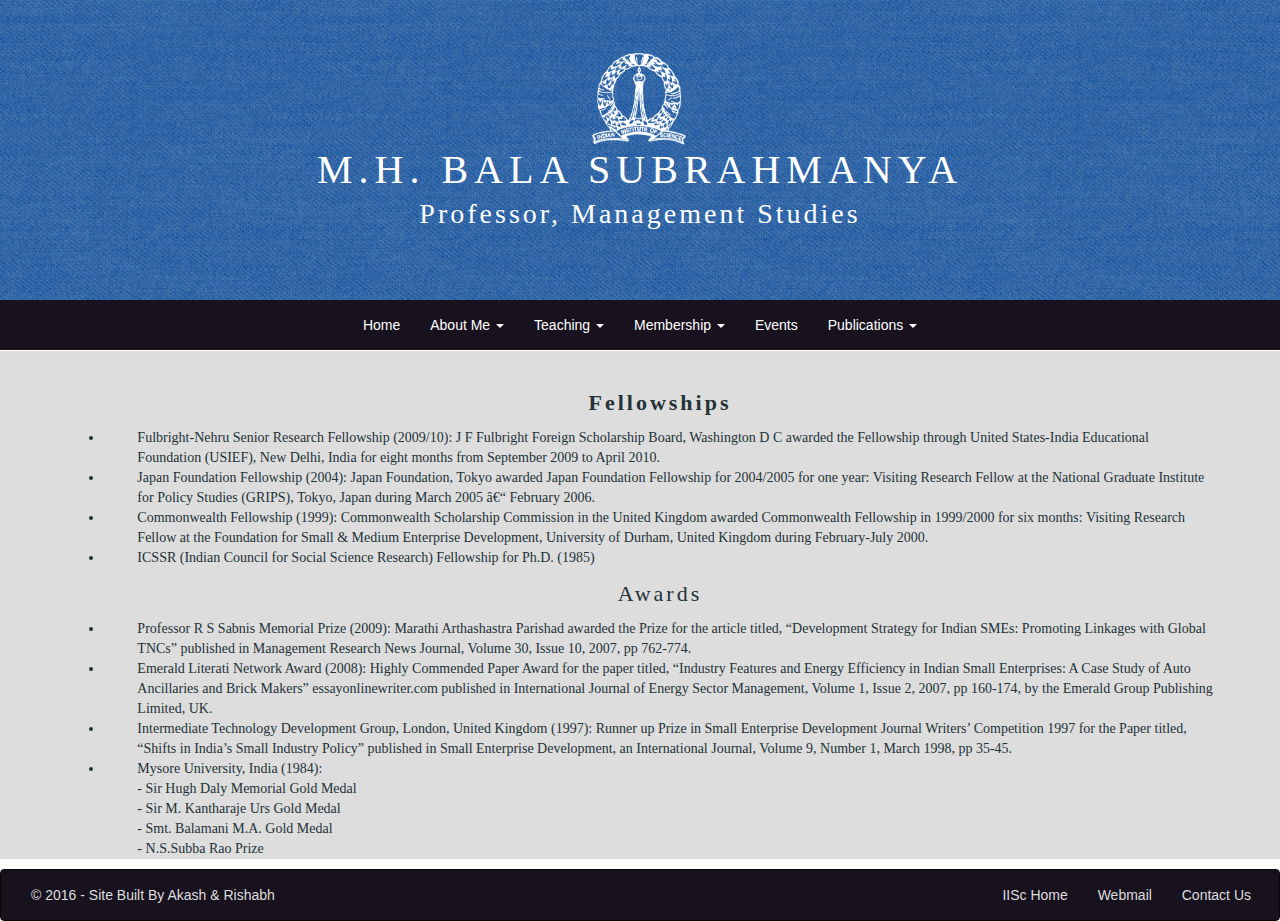
<file: fellowships.html>
<!DOCTYPE html>
<html class="no-js" lang="en">
<head>

<meta charset="UTF-8"/>

<title>M.H. BALA SUBRAHMANYA</title>

<meta name="author" content="Akash & Rishabh">
<meta name="viewport" content="width=device-width, initial-scale=1.0">
<!--<meta name="viewport" content="width=device-width, initial-scale=1.0">-->

<!css files>
<link rel="stylesheet" type="text/css" media="screen" href="css/bootstrap.css">
<link rel="stylesheet" href="css/theme.css">
<link rel="stylesheet" href="css/font-awesome.css">
<script src="https://ajax.googleapis.com/ajax/libs/jquery/3.1.1/jquery.min.js"></script>
  <script src="https://maxcdn.bootstrapcdn.com/bootstrap/3.3.7/js/bootstrap.min.js"></script>
  <link rel="stylesheet" href="https://maxcdn.bootstrapcdn.com/bootstrap/3.3.7/css/bootstrap.min.css">


<!fonts>
<link href='http://fonts.googleapis.com/css?family=Montserrat:400,700' rel='stylesheet' type='text/css'>
<link href='http://fonts.googleapis.com/css?family=Open+Sans:400,300,300italic,400italic,600,600italic,700,700italic,800,800italic' rel='stylesheet' type='text/css'>
<link href='http://fonts.googleapis.com/css?family=Playball' rel='stylesheet' type='text/css'>

</head>
<body>

<div class="banner row" id="banner">		
		<div class="parallax text-center" style="background-color: #004599/*#002d64*/; ">  <!for image theme.css>
			<div class="parallax-pattern-overlay">  <!for filter>
				<div class="container text-center" style="height:300px;padding-top:50px;">    <!--bootstrap.css-->
					<a href="#"><img id="site-title"  src="img/IISc_logo.png" alt="logo" class="img-rounded" width="100" height="100"/></a>
<!-- wow-data-delay="0.0s" wow-data-duration="0.9s"-->
					<p class="intro1" >M.H. BALA SUBRAHMANYA</p>
					<p class="intro2" >Professor,  Management Studies</p>
<!--wow-data-delay="0.4s" wow-data-duration="0.9s"-->
				</div>
			</div>
		</div>
	</div>	

<nav id='nav_bar' style="margin-bottom: 0px" class="navbar navbar-static-top">
  <div class="container-fluid">
    <div class="navbar-header">
      <button type="button" class="navbar-toggle" data-toggle="collapse" data-target="#myNavbar">
        <span class="icon-bar"></span>
        <span class="icon-bar"></span>
        <span class="icon-bar"></span>                        
      </button>
    </div>
    <div class="collapse navbar-collapse" id="myNavbar">
      <ul class="nav navbar-nav">
        <li class="active"><a href="index.html" class="button-home">Home</a></li>
        <li class="dropdown">
          <a class="dropdown-toggle" data-toggle="dropdown">About Me <span class="caret"></span></a>
          <ul class="dropdown-menu" style="background-color: #18121E;">
            <li><a href="education.html" class="button-education">Education</a></li>
            <li><a href="work.html" class="button-work">Work Experience</a></li>
            <li><a href="fellowships.html" class="button-fellow">Fellowships</a></li>
          </ul>
        </li>
        <li class="dropdown">
          <a class="dropdown-toggle" data-toggle="dropdown">Teaching <span class="caret"></span></a>
          <ul class="dropdown-menu"  style="background-color: #18121E;">
          <li><a href="teaching.html" class="button-teaching">Teaching</a></li>
            <li><a href="research.html" class="button-research">Research Guidance</a></li>
            <li><a href="lectures.html" class="button-lectures">Lectures Delivered</a></li>
          </ul>
        </li>
        <li class="dropdown">
          <a class="dropdown-toggle" data-toggle="dropdown">Membership <span class="caret"></span></a>
          <ul class="dropdown-menu" style="background-color: #18121E;">
           <li><a href="association.html" class="button-assmember">Association Membership</a></li>
            <li><a href="editorial.html" class="button-editboard">EditorialBoard/Referee</a></li>
            <li><a href="comittee.html" class="button-committee">Committee Membership</a></li>
          </ul>
        </li>
        <li><a href="events.html" class="button-events">Events</a></li>
       <li class="dropdown">
          <a class="dropdown-toggle" data-toggle="dropdown">Publications <span class="caret"></span></a>
          <ul class="dropdown-menu" style="background-color: #18121E;">
           <li><a href="publications.html" class="button-publication">Publications</a></li>
            <li><a href="rreport.html" class="button-rreports">Research Reports</a></li>
          </ul>
        </li>
      </ul>
    </div>
  </div>
</nav>



<section class="marker normal" id="fellow">
<div id="gencol">
<p><ul><p class="heading3"><b>Fellowships</b></p>

<li>Fulbright-Nehru Senior Research Fellowship (2009/10): J F Fulbright Foreign Scholarship Board, Washington D C awarded the Fellowship through United States-India Educational Foundation (USIEF), New Delhi, India for eight months from September 2009 to April 2010.</li>
<li>Japan Foundation Fellowship (2004): Japan Foundation, Tokyo awarded Japan Foundation Fellowship for 2004/2005 for one year: Visiting Research Fellow at the National Graduate Institute for Policy Studies (GRIPS), Tokyo, Japan during March 2005 â€“ February 2006.</li>
<li>Commonwealth Fellowship (1999): Commonwealth Scholarship Commission in the United Kingdom awarded Commonwealth Fellowship in 1999/2000 for six months: Visiting Research Fellow at the Foundation for Small & Medium Enterprise Development, University of Durham, United Kingdom during February-July 2000.</li>
<li>ICSSR (Indian Council for Social Science Research) Fellowship for Ph.D. (1985)</li></ul>
<ul><p class="heading3">Awards</p>

<li>Professor R S Sabnis Memorial Prize (2009): Marathi Arthashastra Parishad awarded the Prize for the article titled, “Development Strategy for Indian SMEs: Promoting Linkages with Global TNCs” published in Management Research News Journal, Volume 30, Issue 10, 2007, pp 762-774.</li>
<li>Emerald Literati Network Award (2008): Highly Commended Paper Award for the paper titled, “Industry Features and Energy Efficiency in Indian Small Enterprises: A Case Study of Auto Ancillaries and Brick Makers” essayonlinewriter.com published in International Journal of Energy Sector Management, Volume 1, Issue 2, 2007, pp 160-174, by the Emerald Group Publishing Limited, UK.</li>
<li>Intermediate Technology Development Group, London, United Kingdom (1997): Runner up Prize in Small Enterprise Development Journal Writers’ Competition 1997 for the Paper titled, “Shifts in India’s Small Industry Policy” published in Small Enterprise Development, an International Journal, Volume 9, Number 1, March 1998, pp 35-45.</li>
<li>Mysore University, India (1984):</br>
- Sir Hugh Daly Memorial Gold Medal<br/>
- Sir M. Kantharaje Urs Gold Medal<br/>
- Smt. Balamani M.A. Gold Medal<br/>
- N.S.Subba Rao Prize</li>
</ul>
</p>
</div>
</section>


<div id="footer" style="margin-bottom: 0px" class="navbar navbar-inverse navbar-static-bottom">
    <div class="container-fluid">
      <p class="navbar-text pull-left">© 2016 - Site Built By Akash & Rishabh
      </p>
      <a href="http://mgmt.iisc.ernet.in/newwordpress/contact/" class="navbar-btn btn pull-right">
     Contact Us </a>
      <a href="http://mgmt.iisc.ernet.in/webmail/src/login.php" class="navbar-btn btn pull-right">
     Webmail </a>
          <a href="http://www.iisc.ac.in/" class="navbar-btn btn pull-right">
     IISc Home </a>
    </div>   
  </div>


<script src="js/jquery.js"></script>
<script src="js/modernizr.js"></script>
<script src="js/fixedtop.js"></script>
<script src="js/button-show.js"></script>
<script src="js/smoothscroll.js"></script>

</body>
</html>
</file>
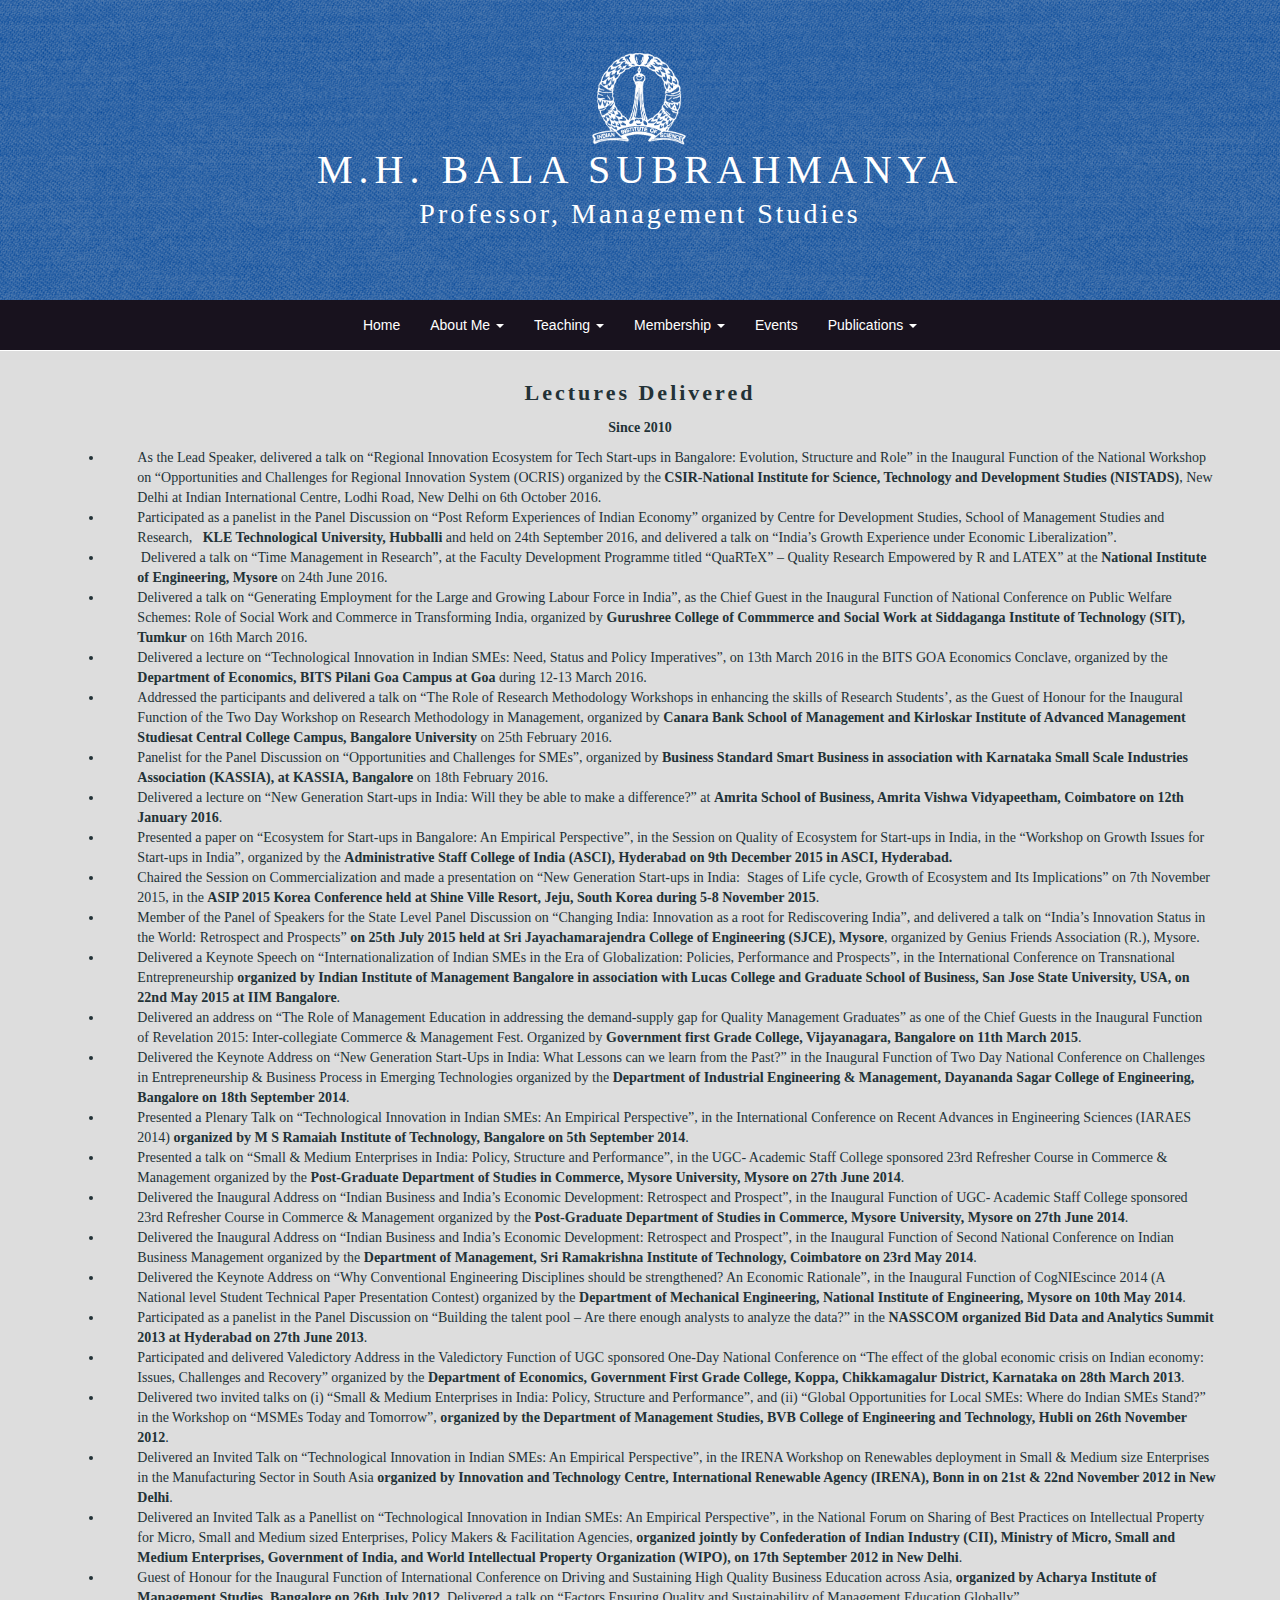
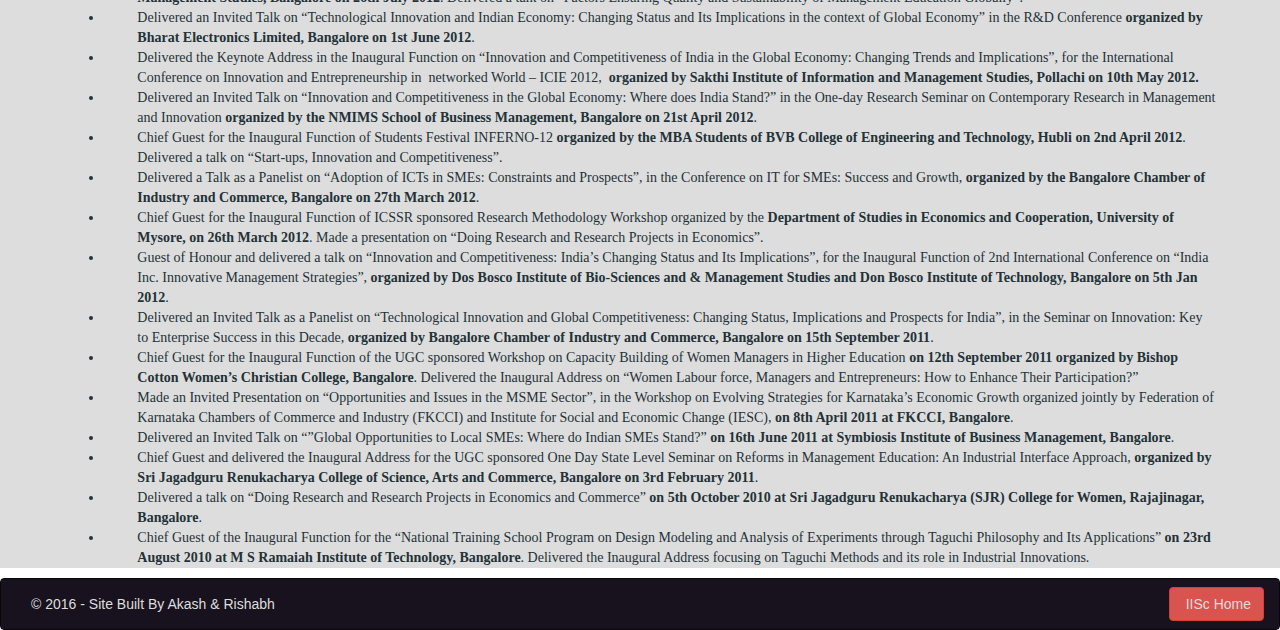
<file: lectures.html>
<!DOCTYPE html>
<html class="no-js" lang="en">
<head>

<meta charset="UTF-8"/>

<title>M.H. BALA SUBRAHMANYA</title>

<meta name="author" content="Akash & Rishabh">
<meta name="viewport" content="width=device-width, initial-scale=1.0">
<!--<meta name="viewport" content="width=device-width, initial-scale=1.0">-->

<!css files>
<link rel="stylesheet" type="text/css" media="screen" href="css/bootstrap.css">
<link rel="stylesheet" href="css/theme.css">
<link rel="stylesheet" href="css/font-awesome.css">
<script src="https://ajax.googleapis.com/ajax/libs/jquery/3.1.1/jquery.min.js"></script>
  <script src="https://maxcdn.bootstrapcdn.com/bootstrap/3.3.7/js/bootstrap.min.js"></script>
  <link rel="stylesheet" href="https://maxcdn.bootstrapcdn.com/bootstrap/3.3.7/css/bootstrap.min.css">


<!fonts>
<link href='http://fonts.googleapis.com/css?family=Montserrat:400,700' rel='stylesheet' type='text/css'>
<link href='http://fonts.googleapis.com/css?family=Open+Sans:400,300,300italic,400italic,600,600italic,700,700italic,800,800italic' rel='stylesheet' type='text/css'>
<link href='http://fonts.googleapis.com/css?family=Playball' rel='stylesheet' type='text/css'>

</head>
<body>

<div class="banner row" id="banner">		
		<div class="parallax text-center" style="background-color: #004599/*#002d64*/; ">  <!for image theme.css>
			<div class="parallax-pattern-overlay">  <!for filter>
				<div class="container text-center" style="height:300px;padding-top:50px;">    <!--bootstrap.css-->
					<a href="#"><img id="site-title"  src="img/IISc_logo.png" alt="logo" class="img-rounded" width="100" height="100"/></a>
<!-- wow-data-delay="0.0s" wow-data-duration="0.9s"-->
					<p class="intro1" >M.H. BALA SUBRAHMANYA</p>
					<p class="intro2" >Professor,  Management Studies</p>
<!--wow-data-delay="0.4s" wow-data-duration="0.9s"-->
				</div>
			</div>
		</div>
	</div>	

<nav id='nav_bar' style="margin-bottom: 0px" class="navbar navbar-static-top">
  <div class="container-fluid">
    <div class="navbar-header">
      <button type="button" class="navbar-toggle" data-toggle="collapse" data-target="#myNavbar">
        <span class="icon-bar"></span>
        <span class="icon-bar"></span>
        <span class="icon-bar"></span>                        
      </button>
    </div>
    <div class="collapse navbar-collapse" id="myNavbar">
      <ul class="nav navbar-nav">
        <li class="active"><a href="index.html" class="button-home">Home</a></li>
        <li class="dropdown">
          <a class="dropdown-toggle" data-toggle="dropdown">About Me <span class="caret"></span></a>
          <ul class="dropdown-menu" style="background-color: #18121E;">
            <li><a href="education.html" class="button-education">Education</a></li>
            <li><a href="work.html" class="button-work">Work Experience</a></li>
            <li><a href="fellowships.html" class="button-fellow">Fellowships</a></li>
          </ul>
        </li>
        <li class="dropdown">
          <a class="dropdown-toggle" data-toggle="dropdown">Teaching <span class="caret"></span></a>
          <ul class="dropdown-menu"  style="background-color: #18121E;">
          <li><a href="teaching.html" class="button-teaching">Teaching</a></li>
            <li><a href="research.html" class="button-research">Research Guidance</a></li>
            <li><a href="lectures.html" class="button-lectures">Lectures Delivered</a></li>
          </ul>
        </li>
        <li class="dropdown">
          <a class="dropdown-toggle" data-toggle="dropdown">Membership <span class="caret"></span></a>
          <ul class="dropdown-menu" style="background-color: #18121E;">
           <li><a href="association.html" class="button-assmember">Association Membership</a></li>
            <li><a href="editorial.html" class="button-editboard">EditorialBoard/Referee</a></li>
            <li><a href="comittee.html" class="button-committee">Committee Membership</a></li>
          </ul>
        </li>
        <li><a href="events.html" class="button-events">Events</a></li>
       <li class="dropdown">
          <a class="dropdown-toggle" data-toggle="dropdown">Publications <span class="caret"></span></a>
          <ul class="dropdown-menu" style="background-color: #18121E;">
           <li><a href="publications.html" class="button-publication">Publications</a></li>
            <li><a href="rreport.html" class="button-rreports">Research Reports</a></li>
          </ul>
        </li>
      </ul>
    </div>
  </div>
</nav>




<section class="marker normal" id="lectures">  
<div id = "gencol">
  <p class="heading3"><b>Lectures Delivered</b></p>
  <p><b>Since 2010</b></p>
  <ul>
    <li>As the Lead Speaker, delivered a talk on “Regional Innovation Ecosystem for Tech Start-ups in Bangalore: Evolution, Structure and Role” in the Inaugural Function of the National Workshop on “Opportunities and Challenges for Regional Innovation System (OCRIS) organized by the <strong>CSIR-National Institute for Science, Technology and Development Studies (NISTADS)</strong>, New Delhi at Indian International Centre, Lodhi Road, New Delhi on 6th October 2016.</li>

    <li>Participated as a panelist in the Panel Discussion on “Post Reform Experiences of Indian Economy” organized by Centre for Development Studies, School of Management Studies and Research, &nbsp; <strong>KLE Technological University, Hubballi</strong> and held on 24th September 2016, and delivered a talk on “India’s Growth Experience under Economic Liberalization”.</li>

    <li>&nbsp;Delivered a talk on “Time Management in Research”, at the Faculty Development Programme titled “QuaRTeX” – Quality Research Empowered by R and LATEX” at the<strong> National Institute of Engineering, Mysore</strong> on 24th June 2016.</li>

    <li>Delivered a talk on “Generating Employment for the Large and Growing Labour Force in India”, as the Chief Guest in the Inaugural Function of National Conference on Public Welfare Schemes: Role of Social Work and Commerce in Transforming India, organized by <strong>Gurushree College of Commmerce and Social Work at Siddaganga Institute of Technology (SIT), Tumkur</strong> on 16th March 2016.</li>

    <li>Delivered a lecture on “Technological Innovation in Indian SMEs: Need, Status and Policy Imperatives”, on 13th March 2016 in the BITS GOA Economics Conclave, organized by the <strong>Department of Economics, BITS Pilani Goa Campus at Goa</strong> during 12-13 March 2016.</li>

    <li>Addressed the participants and delivered a talk on “The Role of Research Methodology Workshops in enhancing the skills of Research Students’, as the Guest of Honour for the Inaugural Function of the Two Day Workshop on Research Methodology in Management, organized by <strong>Canara Bank School of Management and Kirloskar Institute of Advanced Management Studiesat Central College Campus, Bangalore University</strong> on 25th February 2016.</li>

    <li>Panelist for the Panel Discussion on “Opportunities and Challenges for SMEs”, organized by<strong> Business Standard Smart Business in association with Karnataka Small Scale Industries Association (KASSIA), at KASSIA, Bangalore</strong> on 18th February 2016.</li>

    <li>Delivered a lecture on “New Generation Start-ups in India: Will they be able to make a difference?” at <strong>Amrita School of Business, Amrita Vishwa Vidyapeetham, Coimbatore on 12th January 2016</strong>.</li>

    <li>Presented a paper on “Ecosystem for Start-ups in Bangalore: An Empirical Perspective”, in the Session on Quality of Ecosystem for Start-ups in India, in the “Workshop on Growth Issues for Start-ups in India”, organized by the <strong>Administrative Staff College of India (ASCI), Hyderabad on 9th December 2015 in ASCI, Hyderabad.</strong></li>

    <li>Chaired the Session on Commercialization and made a presentation on “New Generation Start-ups in India: &nbsp;Stages of Life cycle, Growth of Ecosystem and Its Implications” on 7th November 2015, in the <strong>ASIP 2015 Korea Conference held at Shine Ville Resort, Jeju, South Korea during 5-8 November 2015</strong>.</li>

    <li>Member of the Panel of Speakers for the State Level Panel Discussion on “Changing India: Innovation as a root for Rediscovering India”, and delivered a talk on “India’s Innovation Status in the World: Retrospect and Prospects” <strong>on 25th July 2015 held at Sri Jayachamarajendra College of Engineering (SJCE), Mysore</strong>, organized by Genius Friends Association (R.), Mysore.</li>

    <li>Delivered a Keynote Speech on “Internationalization of Indian SMEs in the Era of Globalization: Policies, Performance and Prospects”, in the International Conference on Transnational Entrepreneurship <strong>organized by Indian Institute of Management Bangalore in association with Lucas College and Graduate School of Business, San Jose State University, USA, on 22nd May 2015 at IIM Bangalore</strong>.</li>

    <li>Delivered an address on “The Role of Management Education in addressing the demand-supply gap for Quality Management Graduates” as one of the Chief Guests in the Inaugural Function of Revelation 2015: Inter-collegiate Commerce &amp; Management Fest. Organized by <strong>Government first Grade College, Vijayanagara, Bangalore on 11th March 2015</strong>.</li>

    <li>Delivered the Keynote Address on “New Generation Start-Ups in India: What Lessons can we learn from the Past?” in the Inaugural Function of Two Day National Conference on Challenges in Entrepreneurship &amp; Business Process in Emerging Technologies organized by the <strong>Department of Industrial Engineering &amp; Management, Dayananda Sagar College of Engineering, Bangalore on 18th September 2014</strong>.</li>

    <li>Presented a Plenary Talk on “Technological Innovation in Indian SMEs: An Empirical Perspective”, in the International Conference on Recent Advances in Engineering Sciences (IARAES 2014) <strong>organized by M S Ramaiah Institute of Technology, Bangalore on 5th September 2014</strong>.</li>

    <li>Presented a talk on “Small &amp; Medium Enterprises in India: Policy, Structure and Performance”, in the UGC- Academic Staff College sponsored 23rd Refresher Course in Commerce &amp; Management organized by the <strong>Post-Graduate Department of Studies in Commerce, Mysore University, Mysore on 27th June 2014</strong>.</li>

    <li>Delivered the Inaugural Address on “Indian Business and India’s Economic Development: Retrospect and Prospect”, in the Inaugural Function of UGC- Academic Staff College sponsored 23rd Refresher Course in Commerce &amp; Management organized by the <strong>Post-Graduate Department of Studies in Commerce, Mysore University, Mysore on 27th June 2014</strong>.</li>

    <li>Delivered the Inaugural Address on “Indian Business and India’s Economic Development: Retrospect and Prospect”, in the Inaugural Function of Second National Conference on Indian Business Management organized by the <strong>Department of Management, Sri Ramakrishna Institute of Technology, Coimbatore on 23rd May 2014</strong>.</li>

    <li>Delivered the Keynote Address on “Why Conventional Engineering Disciplines should be strengthened? An Economic Rationale”, in the Inaugural Function of CogNIEscince 2014 (A National level Student Technical Paper Presentation Contest) organized by the <strong>Department of Mechanical Engineering, National Institute of Engineering, Mysore on 10th May 2014</strong>.</li>

    <li>Participated as a panelist in the Panel Discussion on “Building the talent pool – Are there enough analysts to analyze the data?” in the <strong>NASSCOM organized Bid Data and Analytics Summit 2013 at Hyderabad on 27th June 2013</strong>.</li>

    <li>Participated and delivered Valedictory Address in the Valedictory Function of UGC sponsored One-Day National Conference on “The effect of the global economic crisis on Indian economy: Issues, Challenges and Recovery” organized by the <strong>Department of Economics, Government First Grade College, Koppa, Chikkamagalur District, Karnataka on 28th March 2013</strong>.</li>

    <li>Delivered two invited talks on (i) “Small &amp; Medium Enterprises in India: Policy, Structure and Performance”, and (ii) “Global Opportunities for Local SMEs: Where do Indian SMEs Stand?” in the Workshop on “MSMEs Today and Tomorrow”,<strong> organized by the Department of Management Studies, BVB College of Engineering and Technology, Hubli on 26th November 2012</strong>.</li>

    <li>Delivered an Invited Talk on “Technological Innovation in Indian SMEs: An Empirical Perspective”, in the IRENA Workshop on Renewables deployment in Small &amp; Medium size Enterprises in the Manufacturing Sector in South Asia <strong>organized by Innovation and Technology Centre, International Renewable Agency (IRENA), Bonn in on 21st &amp; 22nd November 2012 in New Delhi</strong>.</li>

    <li>Delivered an Invited Talk as a Panellist on “Technological Innovation in Indian SMEs: An Empirical Perspective”, in the National Forum on Sharing of Best Practices on Intellectual Property for Micro, Small and Medium sized Enterprises, Policy Makers &amp; Facilitation Agencies, <strong>organized jointly by Confederation of Indian Industry (CII), Ministry of Micro, Small and Medium Enterprises, Government of India, and World Intellectual Property Organization (WIPO), on 17th September 2012 in New Delhi</strong>.</li>

    <li>Guest of Honour for the Inaugural Function of International Conference on Driving and Sustaining High Quality Business Education across Asia, <strong>organized by Acharya Institute of Management Studies, Bangalore on 26th July 2012</strong>. Delivered a talk on “Factors Ensuring Quality and Sustainability of Management Education Globally”.</li>

    <li>Delivered an Invited Talk on “Technological Innovation and Indian Economy: Changing Status and Its Implications in the context of Global Economy” in the R&amp;D Conference <strong>organized by Bharat Electronics Limited, Bangalore on 1st June 2012</strong>.</li>

    <li>Delivered the Keynote Address in the Inaugural Function on “Innovation and Competitiveness of India in the Global Economy: Changing Trends and Implications”, for the International Conference on Innovation and Entrepreneurship in&nbsp; networked World – ICIE 2012,&nbsp; <strong>organized by Sakthi Institute of Information and Management Studies, Pollachi on 10th May 2012.</strong></li>

    <li>Delivered an Invited Talk on “Innovation and Competitiveness in the Global Economy: Where does India Stand?” in the One-day Research Seminar on Contemporary Research in Management and Innovation <strong>organized by the NMIMS School of Business Management, Bangalore on 21st April 2012</strong>.</li>

    <li>Chief Guest for the Inaugural Function of Students Festival INFERNO-12 <strong>organized by the MBA Students of BVB College of Engineering and Technology, Hubli on 2nd April 2012</strong>. Delivered a talk on “Start-ups, Innovation and Competitiveness”.</li>

    <li>Delivered a Talk as a Panelist on “Adoption of ICTs in SMEs: Constraints and Prospects”, in the Conference on IT for SMEs: Success and Growth, <strong>organized by the Bangalore Chamber of Industry and Commerce, Bangalore on 27th March 2012</strong>.</li>

    <li>Chief Guest for the Inaugural Function of ICSSR sponsored Research Methodology Workshop organized by the <strong>Department of Studies in Economics and Cooperation, University of Mysore, on 26th March 2012</strong>. Made a presentation on “Doing Research and Research Projects in Economics”.</li>

    <li>Guest of Honour and delivered a talk on “Innovation and Competitiveness: India’s Changing Status and Its Implications”, for the Inaugural Function of 2nd International Conference on “India Inc. Innovative Management Strategies”,<strong> organized by Dos Bosco Institute of Bio-Sciences and &amp; Management Studies and Don Bosco Institute of Technology, Bangalore on 5th Jan 2012</strong>.</li>

    <li>Delivered an Invited Talk as a Panelist on “Technological Innovation and Global Competitiveness: Changing Status, Implications and Prospects for India”, in the Seminar on Innovation: Key to Enterprise Success in this Decade,<strong> organized by Bangalore Chamber of Industry and Commerce, Bangalore on 15th September 2011</strong>.</li>

    <li>Chief Guest for the Inaugural Function of the UGC sponsored Workshop on Capacity Building of Women Managers in Higher Education <strong>on 12th September 2011 organized by Bishop Cotton Women’s Christian College, Bangalore</strong>. Delivered the Inaugural Address on “Women Labour force, Managers and Entrepreneurs: How to Enhance Their Participation?”</li>

    <li>Made an Invited Presentation on “Opportunities and Issues in the MSME Sector”, in the Workshop on Evolving Strategies for Karnataka’s Economic Growth organized jointly by Federation of Karnataka Chambers of Commerce and Industry (FKCCI) and Institute for Social and Economic Change (IESC), <strong>on 8th April 2011 at FKCCI, Bangalore</strong>.</li>

    <li>Delivered an Invited Talk on “”Global Opportunities to Local SMEs: Where do Indian SMEs Stand?” <strong>on 16th June 2011 at Symbiosis Institute of Business Management, Bangalore</strong>.</li>

    <li>Chief Guest and delivered the Inaugural Address for the UGC sponsored One Day State Level Seminar on Reforms in Management Education: An Industrial Interface Approach,<strong> organized by Sri Jagadguru Renukacharya College of Science, Arts and Commerce, Bangalore on 3rd February 2011</strong>.</li>

    <li>Delivered a talk on “Doing Research and Research Projects in Economics and Commerce” <strong>on 5th October 2010 at Sri Jagadguru Renukacharya (SJR) College for Women, Rajajinagar, Bangalore</strong>.</li>

    <li>Chief Guest of the Inaugural Function for the “National Training School Program on Design Modeling and Analysis of Experiments through Taguchi Philosophy and Its Applications” <strong>on 23rd August 2010 at M S Ramaiah Institute of Technology, Bangalore</strong>. Delivered the Inaugural Address focusing on Taguchi Methods and its role in Industrial Innovations.</li>
  </ul>

        
</div>
</section>


<div id="footer" style="margin-bottom: 0px" class="navbar navbar-inverse navbar-static-bottom">
    <div class="container-fluid">
      <p class="navbar-text pull-left">© 2016 - Site Built By Akash & Rishabh
      </p>
      
      <a href="http://www.iisc.ac.in/" class="navbar-btn btn-danger btn pull-right">
     IISc Home </a>
    </div>   
  </div>


<script src="js/jquery.js"></script>
<script src="js/modernizr.js"></script>
<script src="js/fixedtop.js"></script>
<script src="js/button-show.js"></script>
<script src="js/smoothscroll.js"></script>

</body>
</html>
</file>
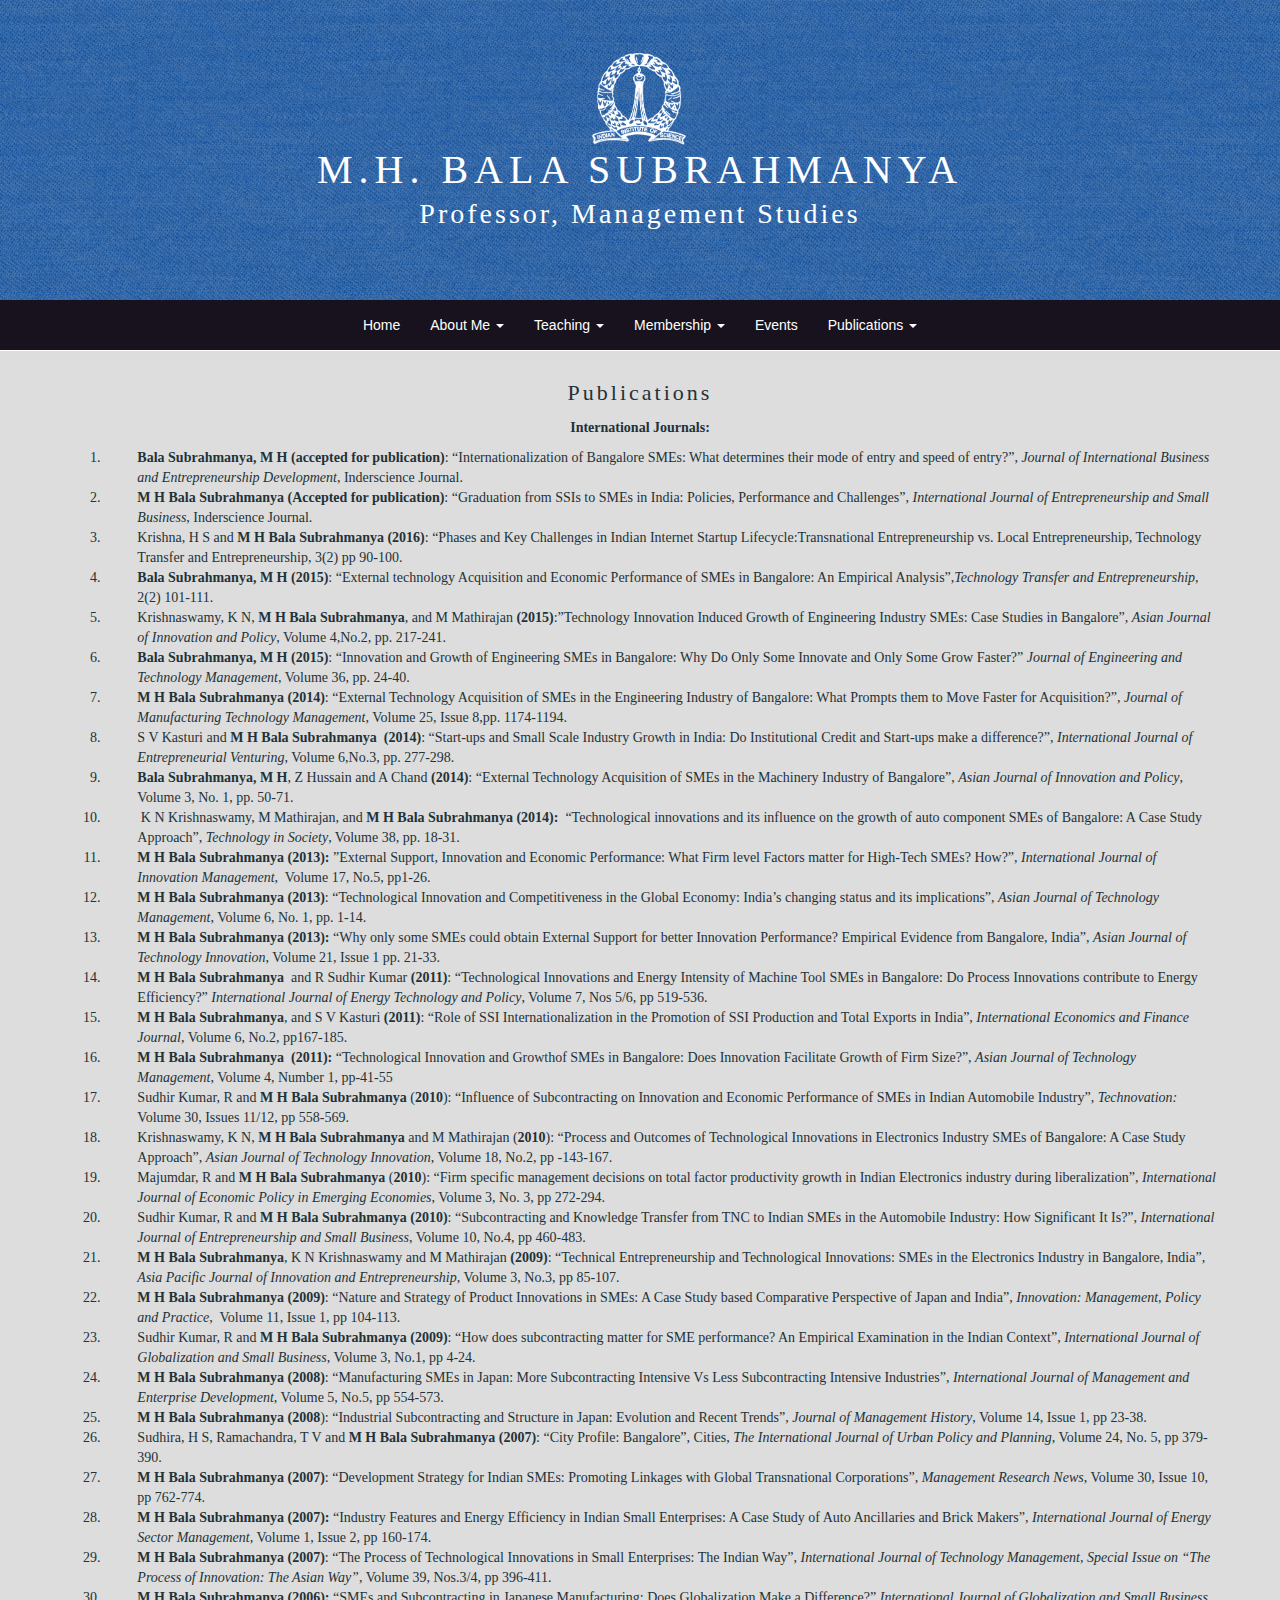
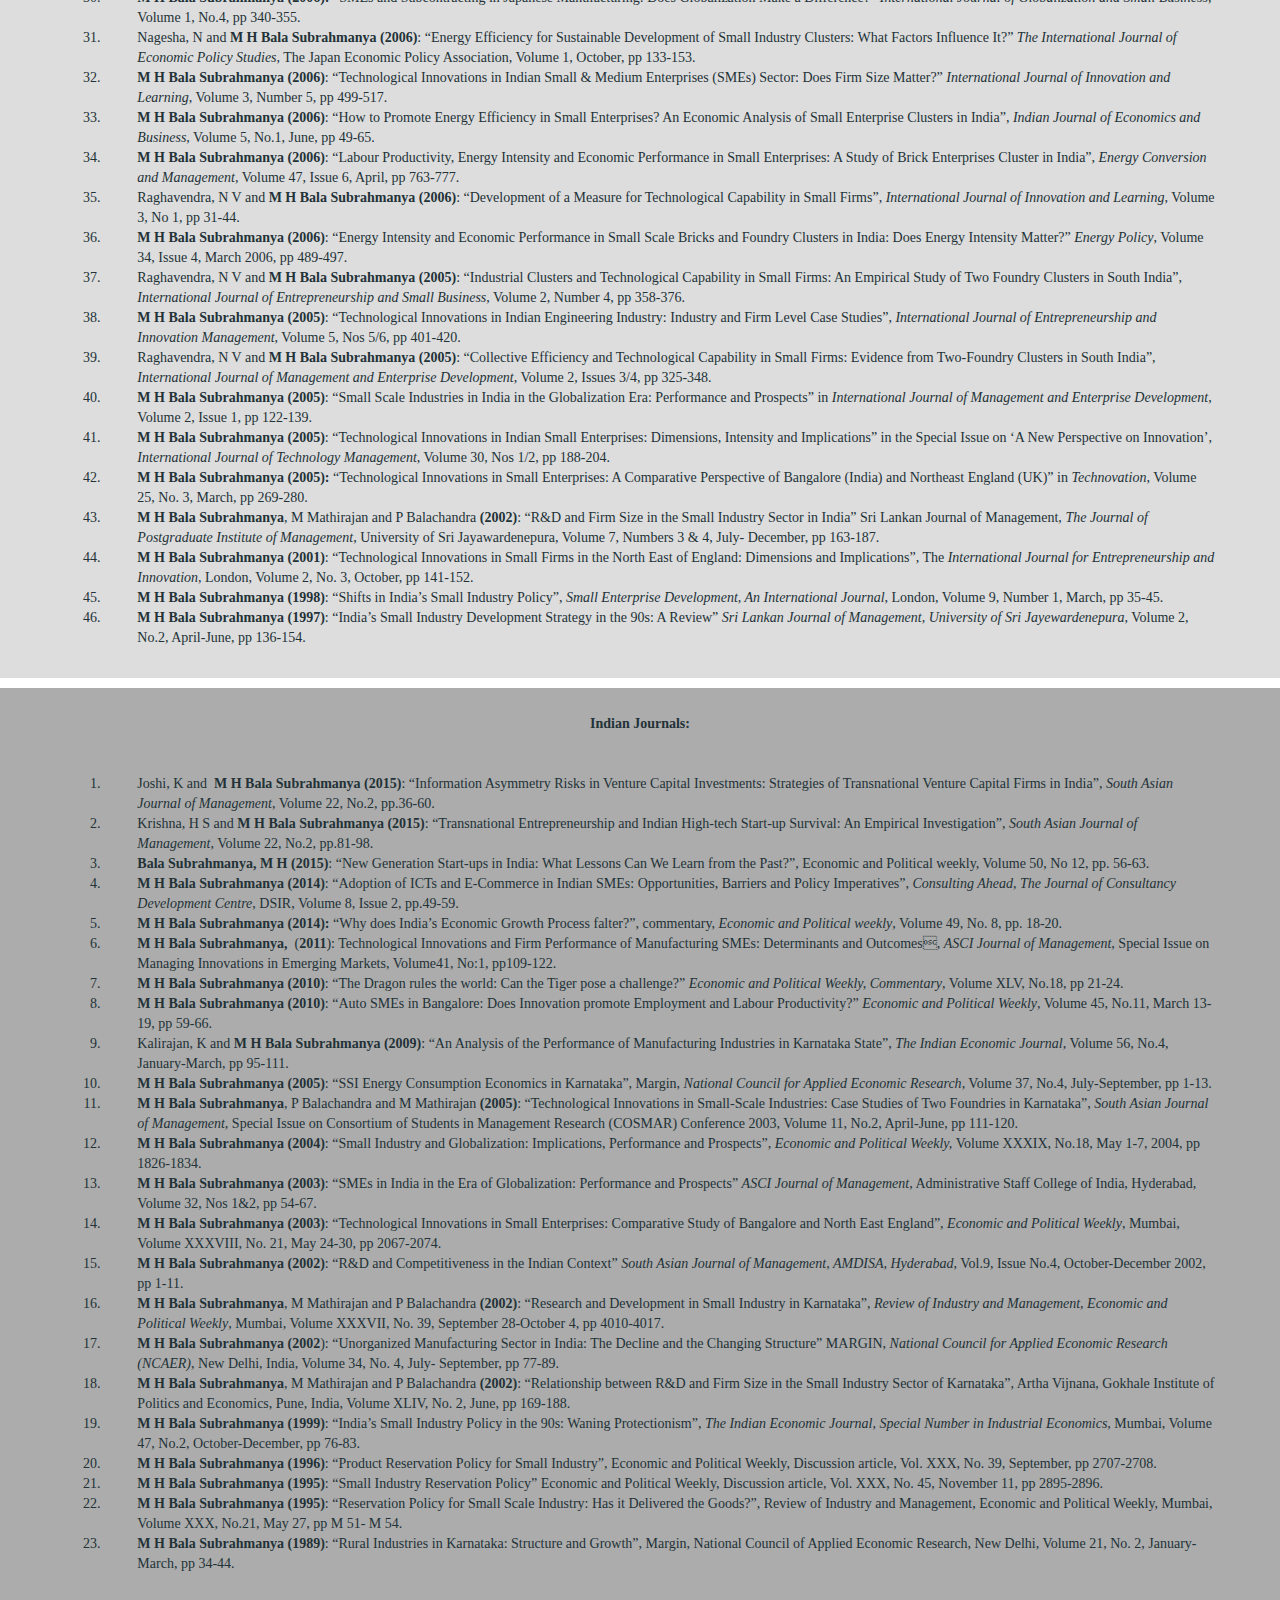
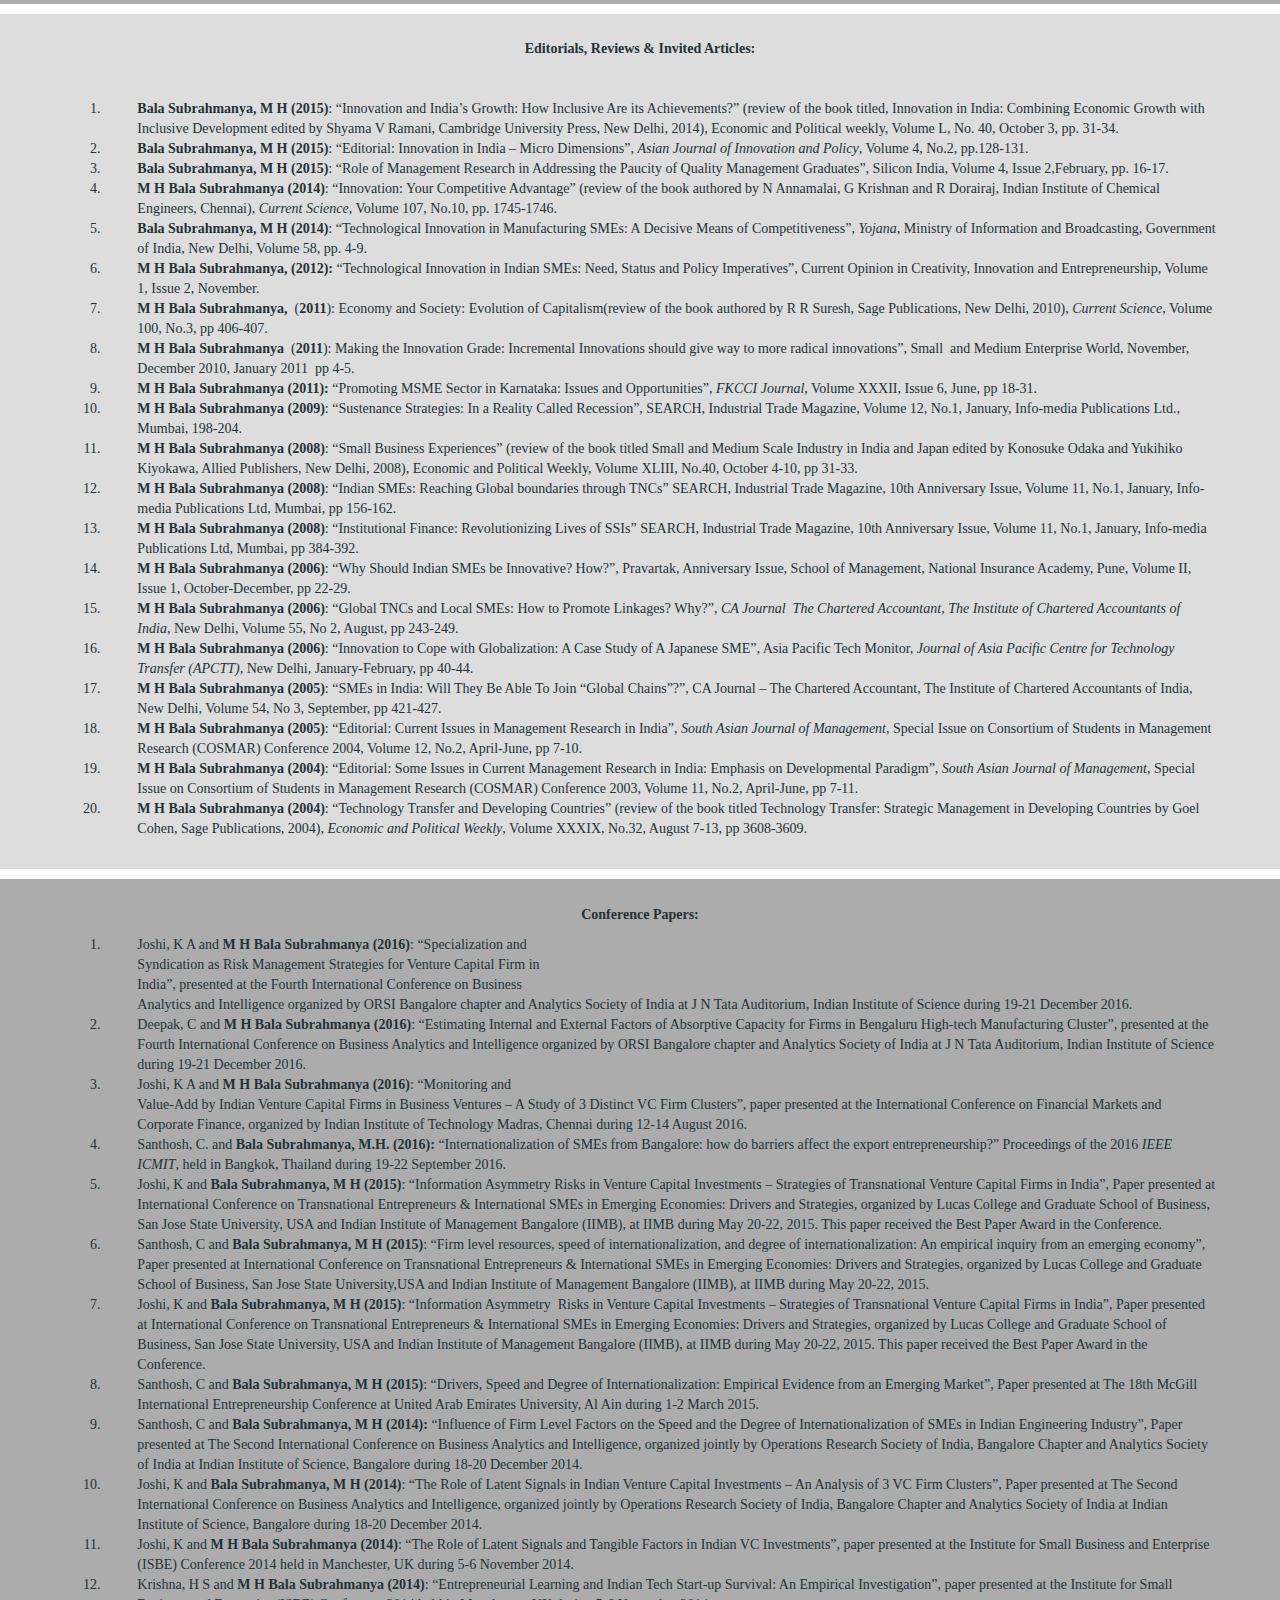
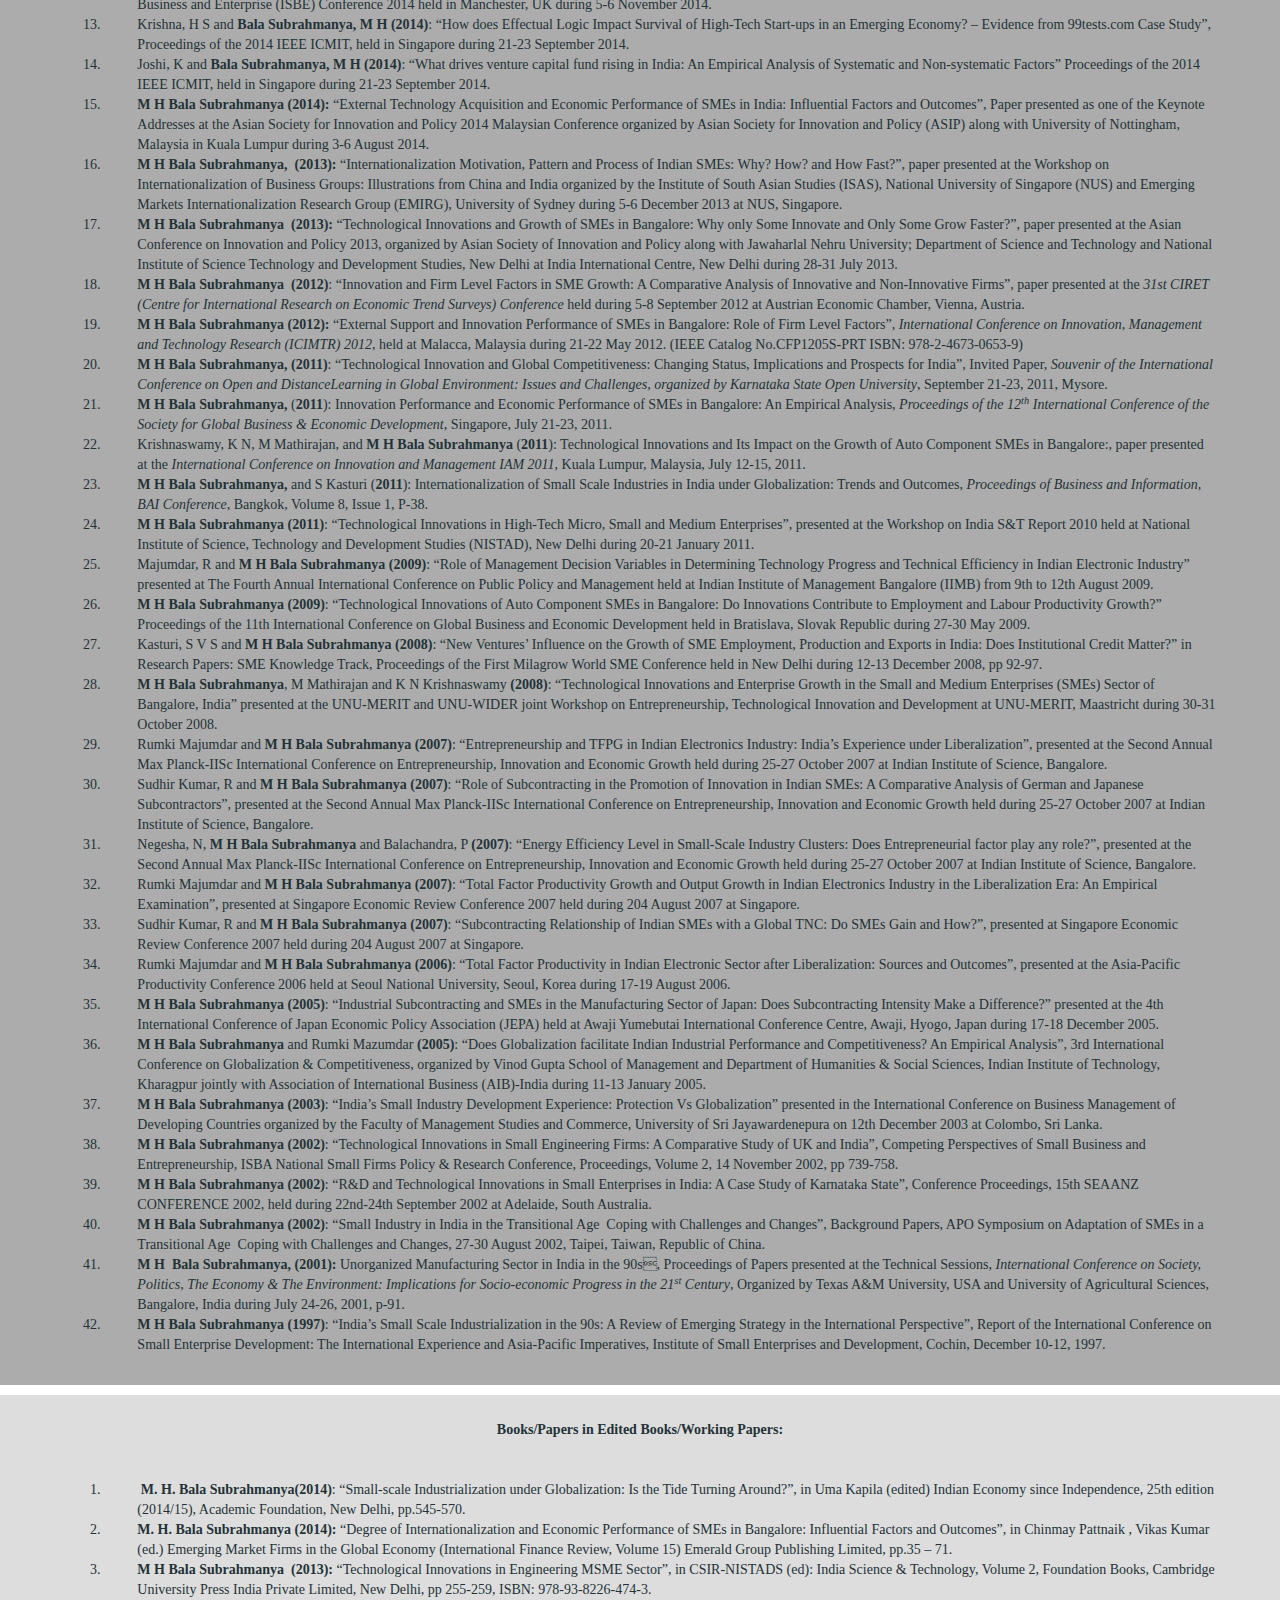
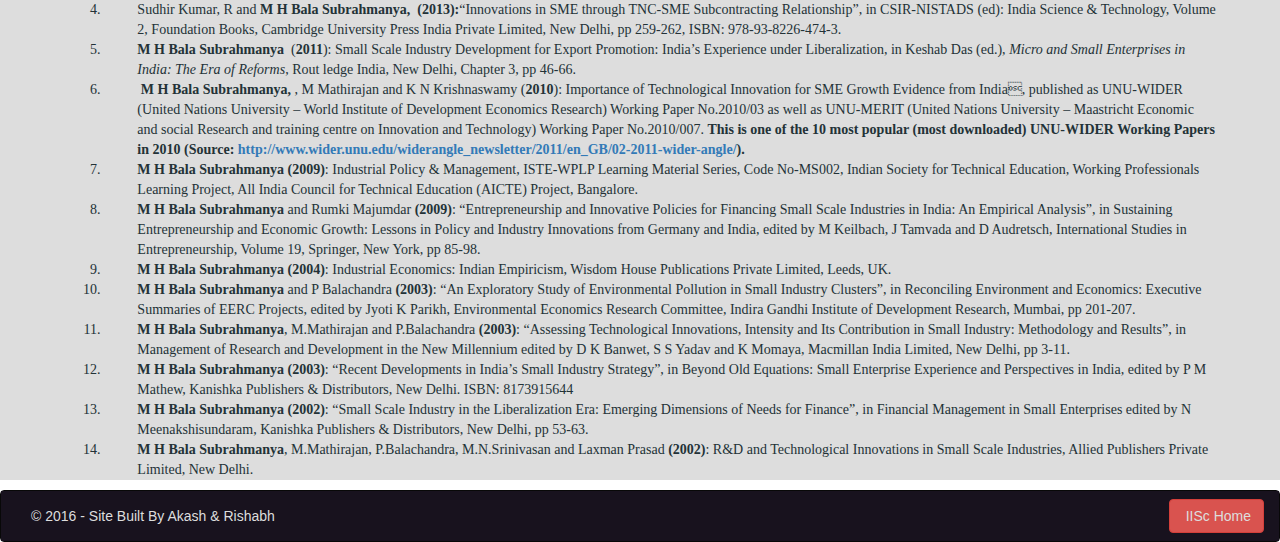
<file: publications.html>
<!DOCTYPE html>
<html class="no-js" lang="en">
<head>

<meta charset="UTF-8"/>

<title>M.H. BALA SUBRAHMANYA</title>

<meta name="author" content="Akash & Rishabh">
<meta name="viewport" content="width=device-width, initial-scale=1.0">
<!--<meta name="viewport" content="width=device-width, initial-scale=1.0">-->

<!css files>
<link rel="stylesheet" type="text/css" media="screen" href="css/bootstrap.css">
<link rel="stylesheet" href="css/theme.css">
<link rel="stylesheet" href="css/font-awesome.css">
<script src="https://ajax.googleapis.com/ajax/libs/jquery/3.1.1/jquery.min.js"></script>
  <script src="https://maxcdn.bootstrapcdn.com/bootstrap/3.3.7/js/bootstrap.min.js"></script>
  <link rel="stylesheet" href="https://maxcdn.bootstrapcdn.com/bootstrap/3.3.7/css/bootstrap.min.css">


<!fonts>
<link href='http://fonts.googleapis.com/css?family=Montserrat:400,700' rel='stylesheet' type='text/css'>
<link href='http://fonts.googleapis.com/css?family=Open+Sans:400,300,300italic,400italic,600,600italic,700,700italic,800,800italic' rel='stylesheet' type='text/css'>
<link href='http://fonts.googleapis.com/css?family=Playball' rel='stylesheet' type='text/css'>

</head>
<body>

<div class="banner row" id="banner">		
		<div class="parallax text-center" style="background-color: #004599/*#002d64*/; ">  <!for image theme.css>
			<div class="parallax-pattern-overlay">  <!for filter>
				<div class="container text-center" style="height:300px;padding-top:50px;">    <!--bootstrap.css-->
					<a href="#"><img id="site-title"  src="img/IISc_logo.png" alt="logo" class="img-rounded" width="100" height="100"/></a>
<!-- wow-data-delay="0.0s" wow-data-duration="0.9s"-->
					<p class="intro1" >M.H. BALA SUBRAHMANYA</p>
					<p class="intro2" >Professor,  Management Studies</p>
<!--wow-data-delay="0.4s" wow-data-duration="0.9s"-->
				</div>
			</div>
		</div>
	</div>	

<nav id='nav_bar' style="margin-bottom: 0px" class="navbar navbar-static-top">
  <div class="container-fluid">
    <div class="navbar-header">
      <button type="button" class="navbar-toggle" data-toggle="collapse" data-target="#myNavbar">
        <span class="icon-bar"></span>
        <span class="icon-bar"></span>
        <span class="icon-bar"></span>                        
      </button>
    </div>
    <div class="collapse navbar-collapse" id="myNavbar">
      <ul class="nav navbar-nav">
        <li class="active"><a href="index.html" class="button-home">Home</a></li>
        <li class="dropdown">
          <a class="dropdown-toggle" data-toggle="dropdown">About Me <span class="caret"></span></a>
          <ul class="dropdown-menu" style="background-color: #18121E;">
            <li><a href="education.html" class="button-education">Education</a></li>
            <li><a href="work.html" class="button-work">Work Experience</a></li>
            <li><a href="fellowships.html" class="button-fellow">Fellowships</a></li>
          </ul>
        </li>
        <li class="dropdown">
          <a class="dropdown-toggle" data-toggle="dropdown">Teaching <span class="caret"></span></a>
          <ul class="dropdown-menu"  style="background-color: #18121E;">
          <li><a href="teaching.html" class="button-teaching">Teaching</a></li>
            <li><a href="research.html" class="button-research">Research Guidance</a></li>
            <li><a href="lectures.html" class="button-lectures">Lectures Delivered</a></li>
          </ul>
        </li>
        <li class="dropdown">
          <a class="dropdown-toggle" data-toggle="dropdown">Membership <span class="caret"></span></a>
          <ul class="dropdown-menu" style="background-color: #18121E;">
           <li><a href="association.html" class="button-assmember">Association Membership</a></li>
            <li><a href="editorial.html" class="button-editboard">EditorialBoard/Referee</a></li>
            <li><a href="comittee.html" class="button-committee">Committee Membership</a></li>
          </ul>
        </li>
        <li><a href="events.html" class="button-events">Events</a></li>
       <li class="dropdown">
          <a class="dropdown-toggle" data-toggle="dropdown">Publications <span class="caret"></span></a>
          <ul class="dropdown-menu" style="background-color: #18121E;">
           <li><a href="publications.html" class="button-publication">Publications</a></li>
            <li><a href="rreport.html" class="button-rreports">Research Reports</a></li>
          </ul>
        </li>
      </ul>
    </div>
  </div>
</nav>
		
<section class="marker normal" id="publication">
<div>
  <div id="gencol">
  <p class="heading3">Publications</p>

  <p><strong>International Journals:</strong></p>
  
  <ol>
    <li><strong>Bala Subrahmanya, M H (accepted for publication)</strong>: “Internationalization of Bangalore SMEs: What determines their mode of entry and speed of entry?”,<em> Journal of International Business and Entrepreneurship Development</em>, Inderscience Journal.</li>
    
    <li><strong>M H Bala Subrahmanya (Accepted for publication)</strong>: “Graduation from SSIs to SMEs in India: Policies, Performance and Challenges”, <em>International Journal of Entrepreneurship and Small Business</em>, Inderscience Journal.</li>
    
    <li>Krishna, H S and <strong>M H Bala Subrahmanya (2016)</strong>: “Phases and Key Challenges in Indian Internet Startup Lifecycle:Transnational Entrepreneurship vs. Local Entrepreneurship, Technology Transfer and Entrepreneurship, 3(2) pp 90-100.</li>
    
    <li><strong>Bala Subrahmanya, M H (2015)</strong>: “External technology Acquisition and Economic Performance of SMEs in Bangalore: An Empirical Analysis”,<em>Technology Transfer and Entrepreneurship</em>, 2(2) 101-111.</li>
    
    <li>Krishnaswamy, K N, <strong>M H Bala Subrahmanya</strong>, and M Mathirajan <strong>(2015)</strong>:”Technology Innovation Induced Growth of Engineering Industry SMEs: Case Studies in Bangalore”, <em>Asian Journal of Innovation and Policy</em>, Volume 4,No.2, pp. 217-241.</li>
    
    <li><strong>Bala Subrahmanya, M H (2015)</strong>: “Innovation and Growth of Engineering SMEs in Bangalore: Why Do Only Some Innovate and Only Some Grow Faster?” <em>Journal of Engineering and Technology Management</em>, Volume 36, pp. 24-40.</li>
    
    <li><strong>M H Bala Subrahmanya (2014)</strong>: “External Technology Acquisition of SMEs in the Engineering Industry of Bangalore: What Prompts them to Move Faster for Acquisition?”, <em>Journal of Manufacturing Technology Management</em>, Volume 25, Issue 8,pp. 1174-1194.</li>
    
    <li>S V Kasturi and <strong>M H Bala Subrahmanya</strong>&nbsp; <strong>(2014)</strong>: “Start-ups and Small Scale Industry Growth in India: Do Institutional Credit and Start-ups make a difference?”, <em>International Journal of Entrepreneurial Venturing</em>, Volume 6,No.3, pp. 277-298.</br></li>

    <li><strong>Bala Subrahmanya, M H</strong>, Z Hussain and A Chand <strong>(2014)</strong>: “External Technology Acquisition of SMEs in the Machinery Industry of Bangalore”, <em>Asian Journal of Innovation and Policy</em>, Volume 3, No. 1, pp. 50-71.</li>

    <li>&nbsp;K N Krishnaswamy, M Mathirajan, and <strong>M H Bala Subrahmanya (2014):&nbsp;</strong> “Technological innovations and its influence on the growth of auto component SMEs of Bangalore: A Case Study Approach”, <em>Technology in Society</em>, Volume 38, pp. 18-31.</li>

    <li><strong>M H Bala Subrahmanya</strong><strong> (2013):</strong>&nbsp;”External Support, Innovation and Economic Performance: What Firm level Factors matter for High-Tech SMEs? How?”, <em>International Journal of Innovation Management</em>,&nbsp; Volume 17, No.5, pp1-26.</li>
    
    <li><strong>M H Bala Subrahmanya (2013)</strong>: “Technological Innovation and Competitiveness in the Global Economy: India’s changing status and its implications”, <em>Asian Journal of Technology Management</em>, Volume 6, No. 1, pp. 1-14.</br></li>

    <li><strong>M H Bala Subrahmanya (2013):</strong> “Why only some SMEs could obtain External Support for better Innovation Performance? Empirical Evidence from Bangalore, India”, <em>Asian Journal of Technology Innovation</em>, Volume 21, Issue 1 pp. 21-33.<strong></strong></li>

    <li><strong>M H </strong><strong>Bala Subrahmanya&nbsp;</strong> and R Sudhir Kumar <strong>(2011)</strong>: “Technological Innovations and Energy Intensity of Machine Tool SMEs in Bangalore: Do Process Innovations contribute to Energy Efficiency?”<em> International Journal of Energy Technology and Policy</em>, Volume 7, Nos 5/6, pp 519-536.<strong></strong></li>

    <li><strong>M H Bala Subrahmanya</strong>, and S V Kasturi <strong>(2011)</strong>: “Role of SSI Internationalization in the Promotion of SSI Production and Total Exports in India”, <em>International Economics and Finance Journal</em>, Volume 6, No.2, pp167-185.</li>

    <li><strong>M H </strong><strong>Bala Subrahmanya&nbsp; (2011):</strong> “Technological Innovation and Growthof SMEs in Bangalore: Does Innovation Facilitate Growth of Firm Size?”, <em>Asian Journal of Technology Management</em>, Volume 4, Number 1, pp-41-55</li>

    <li>Sudhir Kumar, R and <strong>M H </strong><strong>Bala Subrahmanya</strong> (<strong>2010</strong>): “Influence of Subcontracting on Innovation and Economic Performance of SMEs in Indian Automobile Industry”, <em>Technovation: </em>Volume 30, Issues 11/12, pp 558-569.</li>

    <li>Krishnaswamy, K N, <strong>M H Bala Subrahmanya</strong> and M Mathirajan (<strong>2010</strong>): “Process and Outcomes of Technological Innovations in Electronics Industry SMEs of Bangalore: A Case Study Approach”, <em>Asian Journal of Technology Innovation</em>, Volume 18, No.2, pp -143-167.</li>

    <li>Majumdar, R and <strong>M H Bala Subrahmanya</strong> (<strong>2010</strong>): “Firm specific management decisions on total factor productivity growth in Indian Electronics industry during liberalization”, <em>International Journal of Economic Policy in Emerging Economies</em>, Volume 3, No. 3, pp 272-294.</li>

    <li>Sudhir Kumar, R and <strong>M H Bala Subrahmanya (2010)</strong>: “Subcontracting and Knowledge Transfer from TNC to Indian SMEs in the Automobile Industry: How Significant It Is?”, <em>International Journal of Entrepreneurship and Small Business</em>, Volume 10, No.4, pp 460-483.</li>

    <li><strong>M H Bala Subrahmanya</strong>, K N Krishnaswamy and M Mathirajan <strong>(2009)</strong>: “Technical Entrepreneurship and Technological Innovations: SMEs in the Electronics Industry in Bangalore, India”, <em>Asia Pacific Journal of Innovation and Entrepreneurship</em>, Volume 3, No.3, pp 85-107.</li>

    <li><strong>M H Bala Subrahmanya (2009)</strong>: “Nature and Strategy of Product Innovations in SMEs: A Case Study based Comparative Perspective of Japan and India”, <em>Innovation: Management, Policy and Practice</em>,&nbsp; Volume 11, Issue 1, pp 104-113.</li>
    
    <li>Sudhir Kumar, R and <strong>M H Bala Subrahmanya (2009)</strong>: “How does subcontracting matter for SME performance? An Empirical Examination in the Indian Context”, <em>International Journal of Globalization and Small Business</em>, Volume 3, No.1, pp 4-24.</li>

    <li><strong>M H Bala Subrahmanya (2008)</strong>: “Manufacturing SMEs in Japan: More Subcontracting Intensive Vs Less Subcontracting Intensive Industries”, <em>International Journal of Management and Enterprise Development</em>, Volume 5, No.5, pp 554-573.</li>

    <li><strong>M H Bala Subrahmanya (2008</strong>): “Industrial Subcontracting and Structure in Japan: Evolution and Recent Trends”, <em>Journal of Management History</em>, Volume 14, Issue 1, pp 23-38.</li>

    <li>Sudhira, H S, Ramachandra, T V and <strong>M H Bala Subrahmanya (2007)</strong>: “City Profile: Bangalore”, Cities, <em>The International Journal of Urban Policy and Planning</em>, Volume 24, No. 5, pp 379-390.</li>

    <li><strong>M H Bala Subrahmanya (2007)</strong>: “Development Strategy for Indian SMEs: Promoting Linkages with Global Transnational Corporations”, <em>Management Research News</em>, Volume 30, Issue 10, pp 762-774.</li>

    <li><strong>M H Bala Subrahmanya (2007):</strong> “Industry Features and Energy Efficiency in Indian Small Enterprises: A Case Study of Auto Ancillaries and Brick Makers”, <em>International Journal of Energy Sector Management</em>, Volume 1, Issue 2, pp 160-174.</li>
  
    <li><strong>M H Bala Subrahmanya (2007)</strong>: “The Process of Technological Innovations in Small Enterprises: The Indian Way”, <em>International Journal of Technology Management, Special Issue on “The Process of Innovation: The Asian Way”</em>, Volume 39, Nos.3/4, pp 396-411.</li>

    <li><strong>M H Bala Subrahmanya (2006):</strong> “SMEs and Subcontracting in Japanese Manufacturing: Does Globalization Make a Difference?” <em>International Journal of Globalization and Small Business</em>, Volume 1, No.4, pp 340-355.</li>

    <li>Nagesha, N and <strong>M H Bala Subrahmanya (2006)</strong>: “Energy Efficiency for Sustainable Development of Small Industry Clusters: What Factors Influence It?” <em>The International Journal of Economic Policy Studies</em>, The Japan Economic Policy Association, Volume 1, October, pp 133-153.</li>

    <li><strong>M H Bala Subrahmanya (2006)</strong>: “Technological Innovations in Indian Small &amp; Medium Enterprises (SMEs) Sector: Does Firm Size Matter?” <em>International Journal of Innovation and Learning</em>, Volume 3, Number 5, pp 499-517.</li>

    <li><strong>M H Bala Subrahmanya (2006)</strong>: “How to Promote Energy Efficiency in Small Enterprises? An Economic Analysis of Small Enterprise Clusters in India”, <em>Indian Journal of Economics and Business</em>, Volume 5, No.1, June, pp 49-65.</li>

    <li><strong>M H Bala Subrahmanya (2006)</strong>: “Labour Productivity, Energy Intensity and Economic Performance in Small Enterprises: A Study of Brick Enterprises Cluster in India”, <em>Energy Conversion and Management,</em> Volume 47, Issue 6, April, pp 763-777.</li>

    <li>Raghavendra, N V and <strong>M H Bala Subrahmanya (2006)</strong>: “Development of a Measure for Technological Capability in Small Firms”, <em>International Journal of Innovation and Learning</em>, Volume 3, No 1, pp 31-44.</li>

    <li><strong>M H Bala Subrahmanya (2006)</strong>: “Energy Intensity and Economic Performance in Small Scale Bricks and Foundry Clusters in India: Does Energy Intensity Matter?” <em>Energy Policy</em>, Volume 34, Issue 4, March 2006, pp 489-497.</li>

    <li>Raghavendra, N V and <strong>M H Bala Subrahmanya (2005)</strong>: “Industrial Clusters and Technological Capability in Small Firms: An Empirical Study of Two Foundry Clusters in South India”, <em>International Journal of Entrepreneurship and Small Business</em>, Volume 2, Number 4, pp 358-376.</li>

    <li><strong>M H Bala Subrahmanya (2005)</strong>: “Technological Innovations in Indian Engineering Industry: Industry and Firm Level Case Studies”, <em>International Journal of Entrepreneurship and Innovation Management</em>, Volume 5, Nos 5/6, pp 401-420.</li>

    <li>Raghavendra, N V and <strong>M H Bala Subrahmanya (2005)</strong>: “Collective Efficiency and Technological Capability in Small Firms: Evidence from Two-Foundry Clusters in South India”, <em>International Journal of Management and Enterprise Development</em>, Volume 2, Issues 3/4, pp 325-348.</li>

    <li><strong>M H Bala Subrahmanya (2005)</strong>: “Small Scale Industries in India in the Globalization Era: Performance and Prospects” in <em>International Journal of Management and Enterprise Development</em>, Volume 2, Issue 1, pp 122-139.</li>

    <li><strong>M H Bala Subrahmanya (2005)</strong>: “Technological Innovations in Indian Small Enterprises: Dimensions, Intensity and Implications” in the Special Issue on ‘A New Perspective on Innovation’, <em>International Journal of Technology Management</em>, Volume 30, Nos 1/2, pp 188-204.</li>

    <li><strong>M H Bala Subrahmanya (2005):</strong> “Technological Innovations in Small Enterprises: A Comparative Perspective of Bangalore (India) and Northeast England (UK)” in<em> Technovation</em>, Volume 25, No. 3, March, pp 269-280.</li>

    <li><strong>M H Bala Subrahmanya</strong>, M Mathirajan and P Balachandra <strong>(2002)</strong>: “R&amp;D and Firm Size in the Small Industry Sector in India” Sri Lankan Journal of Management, <em>The Journal of Postgraduate Institute of Management</em>, University of Sri Jayawardenepura, Volume 7, Numbers 3 &amp; 4, July- December, pp 163-187.</li>

    <li><strong>M H Bala Subrahmanya (2001)</strong>: “Technological Innovations in Small Firms in the North East of England: Dimensions and Implications”, The <em>International Journal for Entrepreneurship and Innovation</em>, London, Volume 2, No. 3, October, pp 141-152.</li>

    <li><strong>M H Bala Subrahmanya (1998)</strong>: “Shifts in India’s Small Industry Policy”, <em>Small Enterprise Development, An International Journal</em>, London, Volume 9, Number 1, March, pp 35-45.</li>

    <li><strong>M H Bala Subrahmanya (1997)</strong>: “India’s Small Industry Development Strategy in the 90s: A Review” <em>Sri Lankan Journal of Management, University of Sri Jayewardenepura</em>, Volume 2, No.2, April-June, pp 136-154.</li>
  </ol>
  <p>&nbsp;</p>
 </div> 
 <div id="gencol" style="background-color: #acacac; padding-top: 2%;">
  <p><strong>Indian Journals:</strong></p>
  <p>&nbsp;</p>
  <ol>
    <li>Joshi, K and<strong>&nbsp; M H Bala Subrahmanya (2015)</strong>: “Information Asymmetry Risks in Venture Capital Investments: Strategies of Transnational Venture Capital Firms in India”, <em>South Asian Journal of Management</em>, Volume 22, No.2, pp.36-60.</li>

    <li>Krishna, H S and <strong>M H Bala Subrahmanya (2015)</strong>: “Transnational Entrepreneurship and Indian High-tech Start-up Survival: An Empirical Investigation”, <em>South Asian Journal of Management</em>, Volume 22, No.2, pp.81-98.</li>

    <li><strong>Bala Subrahmanya, M H (2015)</strong>: “New Generation Start-ups in India: What Lessons Can We Learn from the Past?”, Economic and Political weekly, Volume 50, No 12, pp. 56-63.</li>
    
    <li><strong>M H Bala Subrahmanya (2014)</strong>: “Adoption of ICTs and E-Commerce in Indian SMEs: Opportunities, Barriers and Policy Imperatives”,<em> Consulting Ahead</em>,<em> The Journal of Consultancy Development Centre</em>, DSIR, Volume 8, Issue 2, pp.49-59.</li>
    
    <li><strong>M H Bala Subrahmanya (2014):</strong> “Why does India’s Economic Growth Process falter?”, commentary, <em>Economic and Political weekly</em>, Volume 49, No. 8, pp. 18-20.</li>
    
    <li><strong>M H </strong><strong>Bala Subrahmanya,&nbsp;</strong> (<strong>2011</strong>): Technological Innovations and Firm Performance of Manufacturing SMEs: Determinants and Outcomes, <em>ASCI Journal of Management</em>, Special Issue on Managing Innovations in Emerging Markets, Volume41, No:1, pp109-122.</li>

    <li><strong>M H Bala Subrahmanya (2010)</strong>: “The Dragon rules the world: Can the Tiger pose a challenge?” <em>Economic and Political Weekly, Commentary</em>, Volume XLV, No.18, pp 21-24.</li>
    
    <li><strong>M H Bala Subrahmanya (2010)</strong>: “Auto SMEs in Bangalore: Does Innovation promote Employment and Labour Productivity?”<em> Economic and Political Weekly</em>, Volume 45, No.11, March 13-19, pp 59-66.</li>
    
    <li>Kalirajan, K and <strong>M H Bala Subrahmanya (2009)</strong>: “An Analysis of the Performance of Manufacturing Industries in Karnataka State”, <em>The Indian Economic Journal</em>, Volume 56, No.4, January-March, pp 95-111.</li>
    
    <li><strong>M H Bala Subrahmanya (2005)</strong>: “SSI Energy Consumption Economics in Karnataka”, Margin, <em>National Council for Applied Economic Research</em>, Volume 37, No.4, July-September, pp 1-13.</li>
    
    <li><strong>M H Bala Subrahmanya</strong>, P Balachandra and M Mathirajan <strong>(2005)</strong>: “Technological Innovations in Small-Scale Industries: Case Studies of Two Foundries in Karnataka”, <em>South Asian Journal of Management</em>, Special Issue on Consortium of Students in Management Research (COSMAR) Conference 2003, Volume 11, No.2, April-June, pp 111-120.</li>
    
    <li><strong>M H Bala Subrahmanya (2004)</strong>: “Small Industry and Globalization: Implications, Performance and Prospects”, <em>Economic and Political Weekly, </em>Volume XXXIX, No.18, May 1-7, 2004, pp 1826-1834.</li>
    
    <li><strong>M H Bala Subrahmanya (2003)</strong>: “SMEs in India in the Era of Globalization: Performance and Prospects” <em>ASCI Journal of Management</em>, Administrative Staff College of India, Hyderabad, Volume 32, Nos 1&amp;2, pp 54-67.</li>
    
    <li><strong>M H Bala Subrahmanya (2003)</strong>: “Technological Innovations in Small Enterprises: Comparative Study of Bangalore and North East England”, <em>Economic and Political Weekly</em>, Mumbai, Volume XXXVIII, No. 21, May 24-30, pp 2067-2074.</li>
    
    <li><strong>M H Bala Subrahmanya (2002)</strong>: “R&amp;D and Competitiveness in the Indian Context” <em>South Asian Journal of Management, AMDISA, Hyderabad</em>, Vol.9, Issue No.4, October-December 2002, pp 1-11.</li>
    
    <li><strong>M H Bala Subrahmanya</strong>, M Mathirajan and P Balachandra <strong>(2002)</strong>: “Research and Development in Small Industry in Karnataka”, <em>Review of Industry and Management, Economic and Political Weekly</em>, Mumbai, Volume XXXVII, No. 39, September 28-October 4, pp 4010-4017.</li>
    
    <li><strong>M H Bala Subrahmanya (2002</strong>): “Unorganized Manufacturing Sector in India: The Decline and the Changing Structure” MARGIN,<em> National Council for Applied Economic Research (NCAER)</em>, New Delhi, India, Volume 34, No. 4, July- September, pp 77-89.</li>
    
    <li><strong>M H Bala Subrahmanya</strong>, M Mathirajan and P Balachandra <strong>(2002)</strong>: “Relationship between R&amp;D and Firm Size in the Small Industry Sector of Karnataka”, Artha Vijnana, Gokhale Institute of Politics and Economics, Pune, India, Volume XLIV, No. 2, June, pp 169-188.</li>
    
    <li><strong>M H Bala Subrahmanya (1999)</strong>: “India’s Small Industry Policy in the 90s: Waning Protectionism”, <em>The Indian Economic Journal, Special Number in Industrial Economics,</em> Mumbai, Volume 47, No.2, October-December, pp 76-83.</li>
    
    <li><strong>M H Bala Subrahmanya (1996)</strong>: “Product Reservation Policy for Small Industry”, Economic and Political Weekly, Discussion article, Vol. XXX, No. 39, September, pp 2707-2708.</li>
    
    <li><strong>M H Bala Subrahmanya (1995)</strong>: “Small Industry Reservation Policy” Economic and Political Weekly, Discussion article, Vol. XXX, No. 45, November 11, pp 2895-2896.</li>
    
    <li><strong>M H Bala Subrahmanya (1995)</strong>: “Reservation Policy for Small Scale Industry: Has it Delivered the Goods?”, Review of Industry and Management, Economic and Political Weekly, Mumbai, Volume XXX, No.21, May 27, pp M 51- M 54.</li>

    <li><strong>M H Bala Subrahmanya (1989)</strong>: “Rural Industries in Karnataka: Structure and Growth”, Margin, National Council of Applied Economic Research, New Delhi, Volume 21, No. 2, January-March, pp 34-44.</li>
  </ol>
  <p>&nbsp;</p>
 </div>
 <div id="gencol"> 
  <p><strong>Editorials, Reviews &amp; Invited Articles:</strong></p>
  <p>&nbsp;</p>
  <ol>
    <li><strong>Bala Subrahmanya, M H (2015)</strong>: “Innovation and India’s Growth: How Inclusive Are its Achievements?” (review of the book titled, Innovation in India: Combining Economic Growth with Inclusive Development edited by Shyama V Ramani, Cambridge University Press, New Delhi, 2014), Economic and Political weekly, Volume L, No. 40, October 3, pp. 31-34.</li>
    
    <li><strong>Bala Subrahmanya, M H (2015)</strong>: “Editorial: Innovation in India – Micro Dimensions”, <em>Asian Journal of Innovation and Policy</em>, Volume 4, No.2, pp.128-131.</li>
    
    <li><strong>Bala Subrahmanya, M H (2015)</strong>: “Role of Management Research in Addressing the Paucity of Quality Management Graduates”, Silicon India, Volume 4, Issue 2,February, pp. 16-17.</li>
    
    <li><strong>M H Bala Subrahmanya (2014)</strong>: “Innovation: Your Competitive Advantage” (review of the book authored by N Annamalai, G Krishnan and R Dorairaj, Indian Institute of Chemical Engineers, Chennai), <em>Current Science</em>, Volume 107, No.10, pp. 1745-1746.</li>
    
    <li><strong>Bala Subrahmanya, M H (2014)</strong>: “Technological Innovation in Manufacturing SMEs: A Decisive Means of Competitiveness”, <em>Yojana</em>, Ministry of Information and Broadcasting, Government of India, New Delhi, Volume 58, pp. 4-9.</li>
    
    <li><strong>M H Bala Subrahmanya, (2012):</strong> “Technological Innovation in Indian SMEs: Need, Status and Policy Imperatives”, Current Opinion in Creativity, Innovation and Entrepreneurship, Volume 1, Issue 2, November.<strong></strong></li>
    
    <li><strong>M H </strong><strong>Bala Subrahmanya,&nbsp; </strong>(<strong>2011</strong>): Economy and Society: Evolution of Capitalism(review of the book authored by R R Suresh, Sage Publications, New Delhi, 2010), <em>Current Science</em>, Volume 100, No.3, pp 406-407.</li>
    
    <li><strong>M H </strong><strong>Bala Subrahmanya&nbsp; </strong>(<strong>2011</strong>): Making the Innovation Grade: Incremental Innovations should give way to more radical innovations”, Small&nbsp; and Medium Enterprise World, November<em></em>, December 2010, January 2011&nbsp; pp 4-5.</li>
    
    <li><strong>M H Bala Subrahmanya (2011):</strong> “Promoting MSME Sector in Karnataka: Issues and Opportunities”, <em>FKCCI Journal</em>, Volume XXXII, Issue 6, June, pp 18-31.</li>
    
    <li><strong>M H Bala Subrahmanya (2009)</strong>: “Sustenance Strategies: In a Reality Called Recession”, SEARCH, Industrial Trade Magazine, Volume 12, No.1, January, Info-media Publications Ltd., Mumbai, 198-204.</li>
    
    <li><strong>M H Bala Subrahmanya (2008)</strong>: “Small Business Experiences” (review of the book titled Small and Medium Scale Industry in India and Japan edited by Konosuke Odaka and Yukihiko Kiyokawa, Allied Publishers, New Delhi, 2008), Economic and Political Weekly, Volume XLIII, No.40, October 4-10, pp 31-33.</li>
    
    <li><strong>M H Bala Subrahmanya (2008)</strong>: “Indian SMEs: Reaching Global boundaries through TNCs” SEARCH, Industrial Trade Magazine, 10th Anniversary Issue, Volume 11, No.1, January, Info-media Publications Ltd, Mumbai, pp 156-162.</li>
    
    <li><strong>M H Bala Subrahmanya (2008)</strong>: “Institutional Finance: Revolutionizing Lives of SSIs” SEARCH, Industrial Trade Magazine, 10th Anniversary Issue, Volume 11, No.1, January, Info-media Publications Ltd, Mumbai, pp 384-392.</li>
    
    <li><strong>M H Bala Subrahmanya (2006)</strong>: “Why Should Indian SMEs be Innovative? How?”, Pravartak, Anniversary Issue, School of Management, National Insurance Academy, Pune, Volume II, Issue 1, October-December, pp 22-29.</li>
    
    <li><strong>M H Bala Subrahmanya (2006)</strong>: “Global TNCs and Local SMEs: How to Promote Linkages? Why?”, <em>CA Journal&nbsp; The Chartered Accountant, The Institute of Chartered Accountants of India</em>, New Delhi, Volume 55, No 2, August, pp 243-249.</li>
    
    <li><strong>M H Bala Subrahmanya (2006)</strong>: “Innovation to Cope with Globalization: A Case Study of A Japanese SME”, Asia Pacific Tech Monitor, <em>Journal of Asia Pacific Centre for Technology Transfer (APCTT)</em>, New Delhi, January-February, pp 40-44.</li>
    
    <li><strong>M H Bala Subrahmanya (2005)</strong>: “SMEs in India: Will They Be Able To Join “Global Chains”?”, CA Journal – The Chartered Accountant, The Institute of Chartered Accountants of India, New Delhi, Volume 54, No 3, September, pp 421-427.</li>
    
    <li><strong>M H Bala Subrahmanya (2005)</strong>: “Editorial: Current Issues in Management Research in India”, <em>South Asian Journal of Management</em>, Special Issue on Consortium of Students in Management Research (COSMAR) Conference 2004, Volume 12, No.2, April-June, pp 7-10.</li>
    
    <li><strong>M H Bala Subrahmanya (2004)</strong>: “Editorial: Some Issues in Current Management Research in India: Emphasis on Developmental Paradigm”, <em>South Asian Journal of Management</em>, Special Issue on Consortium of Students in Management Research (COSMAR) Conference 2003, Volume 11, No.2, April-June, pp 7-11.</li>
    
    <li><strong>M H Bala Subrahmanya (2004)</strong>: “Technology Transfer and Developing Countries” (review of the book titled Technology Transfer: Strategic Management in Developing Countries by Goel Cohen, Sage Publications, 2004), <em>Economic and Political Weekly</em>, Volume XXXIX, No.32, August 7-13, pp 3608-3609.</li>
  </ol>
  <p>&nbsp;</p>
 </div> 
 <div id="gencol" style="background-color: #acacac; padding-top: 2%">
  <p><strong>Conference Papers:</strong></p>
  <ol>
    <li>Joshi, K A and<strong> M H Bala Subrahmanya (2016)</strong>: “Specialization and</br>
    Syndication as Risk Management Strategies for Venture Capital Firm in</br>
    India”, presented at the Fourth International Conference on Business</br>
    Analytics and Intelligence organized by ORSI Bangalore chapter and Analytics Society of India at J N Tata Auditorium, Indian Institute of Science during 19-21 December 2016.</li>
    
    <li>Deepak, C and <strong>M H Bala Subrahmanya (2016)</strong>: “Estimating Internal and External Factors of Absorptive Capacity for Firms in Bengaluru High-tech Manufacturing Cluster”, presented at the Fourth International Conference on Business Analytics and Intelligence organized by ORSI Bangalore chapter and Analytics Society of India at J N Tata Auditorium, Indian Institute of Science during 19-21 December 2016.</li>
    
    <li>Joshi, K A and <strong>M H Bala Subrahmanya (2016)</strong>: “Monitoring and<br>
    Value-Add by Indian Venture Capital Firms in Business Ventures – A Study of 3 Distinct VC Firm Clusters”, paper presented at the International Conference on Financial Markets and Corporate Finance, organized by Indian Institute of Technology Madras, Chennai during 12-14 August 2016.</li>

    <li>Santhosh, C. and <strong>Bala Subrahmanya, M.H. (2016): </strong>“Internationalization of SMEs from Bangalore: how do barriers affect the export entrepreneurship?” Proceedings of the 2016<em> IEEE ICMIT</em>, held in Bangkok, Thailand during 19-22 September 2016.</li>
    
    <li>Joshi, K and<strong> Bala Subrahmanya, M H (2015)</strong>: “Information Asymmetry Risks in Venture Capital Investments – Strategies of Transnational Venture Capital Firms in India”, Paper presented at International Conference on Transnational Entrepreneurs &amp; International SMEs in Emerging Economies: Drivers and Strategies, organized by Lucas College and Graduate School of Business, San Jose State University, USA and Indian Institute of Management Bangalore (IIMB), at IIMB during May 20-22, 2015. This paper received the Best Paper Award in the Conference.</li>

    <li>Santhosh, C and<strong> Bala Subrahmanya, M H (2015)</strong>: “Firm level resources, speed of internationalization, and degree of internationalization: An empirical inquiry from an emerging economy”, Paper presented at International Conference on Transnational Entrepreneurs &amp; International SMEs in Emerging Economies: Drivers and Strategies, organized by Lucas College and Graduate School of Business, San Jose State University,USA and Indian Institute of Management Bangalore (IIMB), at IIMB during May 20-22, 2015.</li>

    <li>Joshi, K and<strong> Bala Subrahmanya, M H (2015)</strong>: “Information Asymmetry&nbsp; Risks in Venture Capital Investments – Strategies of Transnational Venture Capital Firms in India”, Paper presented at International Conference on Transnational Entrepreneurs &amp; International SMEs in Emerging Economies: Drivers and Strategies, organized by Lucas College and Graduate School of Business, San Jose State University, USA and Indian Institute of Management Bangalore (IIMB), at IIMB during May 20-22, 2015. This paper received the Best Paper Award in the Conference.</li>

    <li>Santhosh, C and <strong>Bala Subrahmanya, M H (2015)</strong>: “Drivers, Speed and Degree of Internationalization: Empirical Evidence from an Emerging Market”, Paper presented at The 18th McGill International Entrepreneurship Conference at United Arab Emirates University, Al Ain during 1-2 March 2015.</li>
    
    <li>Santhosh, C and <strong>Bala Subrahmanya, M H (2014):</strong> “Influence of Firm Level Factors on the Speed and the Degree of Internationalization of SMEs in Indian Engineering Industry”, Paper presented at The Second International Conference on Business Analytics and Intelligence, organized jointly by Operations Research Society of India, Bangalore Chapter and Analytics Society of India at Indian Institute of Science, Bangalore during 18-20 December 2014.</li>

    <li>Joshi, K&nbsp;and <strong>Bala Subrahmanya, M H (2014)</strong>: “The Role of Latent Signals in Indian Venture Capital Investments – An Analysis of 3 VC Firm Clusters”, Paper presented at The Second International Conference on Business Analytics and Intelligence, organized jointly by Operations Research Society of India, Bangalore Chapter and Analytics Society of India at Indian Institute of Science, Bangalore during 18-20 December 2014.</li>

    <li>Joshi, K&nbsp;and <strong>M H Bala Subrahmanya (2014)</strong>: “The Role of Latent Signals and Tangible Factors in Indian VC Investments”, paper presented at the Institute for Small Business and Enterprise (ISBE) Conference 2014 held in Manchester, UK during 5-6 November 2014.</li>

    <li>Krishna, H S and <strong>M H Bala Subrahmanya (2014)</strong>: “Entrepreneurial Learning and Indian Tech Start-up Survival: An Empirical Investigation”, paper presented at the Institute for Small Business and Enterprise (ISBE) Conference 2014 held in Manchester, UK during 5-6 November 2014.</li>

    <li>Krishna, H S and <strong>Bala Subrahmanya, M H (2014)</strong>: “How does Effectual Logic Impact Survival of High-Tech Start-ups in an Emerging Economy? – Evidence from 99tests.com Case Study”, Proceedings of the 2014 IEEE ICMIT, held in Singapore during 21-23 September 2014.</li>

    <li>Joshi, K&nbsp;and <strong>Bala Subrahmanya, M H (2014)</strong>: “What drives venture capital fund rising in India: An Empirical Analysis of Systematic and Non-systematic Factors” Proceedings of the 2014 IEEE ICMIT, held in Singapore during 21-23 September 2014.</li>
    
    <li><strong>M H Bala Subrahmanya (2014):</strong> “External Technology Acquisition and Economic Performance of SMEs in India: Influential Factors and Outcomes”, Paper presented as one of the Keynote Addresses at the Asian Society for Innovation and Policy 2014 Malaysian Conference organized by Asian Society for Innovation and Policy (ASIP) along with University of Nottingham, Malaysia in Kuala Lumpur during 3-6 August 2014.</li>

    <li><strong>M H Bala Subrahmanya,&nbsp; (2013):</strong> “Internationalization Motivation, Pattern and Process of Indian SMEs: Why? How? and How Fast?”, paper presented at the Workshop on Internationalization of Business Groups: Illustrations from China and India organized by the Institute of South Asian Studies (ISAS), National University of Singapore (NUS) and Emerging Markets Internationalization Research Group (EMIRG), University of Sydney during 5-6 December 2013 at NUS, Singapore.</li>
    
    <li><strong><strong>M H</strong> Bala Subrahmanya&nbsp; (2013):</strong> “Technological Innovations and Growth of SMEs in Bangalore: Why only Some Innovate and Only Some Grow Faster?”, paper presented at the Asian Conference on Innovation and Policy 2013, organized by Asian Society of Innovation and Policy along with Jawaharlal Nehru University; Department of Science and Technology and National Institute of Science Technology and Development Studies, New Delhi at India International Centre, New Delhi during 28-31 July 2013.</li>
    
    <li><strong><strong>M H</strong> Bala Subrahmanya&nbsp; (2012)</strong>: “Innovation and Firm Level Factors in SME Growth: A Comparative Analysis of Innovative and Non-Innovative Firms”, paper presented at the <em>31st CIRET (Centre for International Research on Economic Trend Surveys) Conference</em> held during 5-8 September 2012 at Austrian Economic Chamber, Vienna, Austria.<strong></strong></li>

    <li><strong>M H Bala Subrahmanya (2012):</strong> “External Support and Innovation Performance of SMEs in Bangalore: Role of Firm Level Factors”, <em>International Conference on Innovation, Management and Technology Research (ICIMTR) 2012</em>, held at Malacca, Malaysia during 21-22 May 2012. (IEEE Catalog No.CFP1205S-PRT ISBN: 978-2-4673-0653-9)<strong></strong></li>

    <li><strong>M H Bala Subrahmanya, (2011)</strong>: “Technological Innovation and Global Competitiveness: Changing Status, Implications and Prospects for India”, Invited Paper, <em>Souvenir of the International Conference on Open and DistanceLearning in Global Environment: Issues and Challenges, organized by Karnataka State Open University</em>, September 21-23, 2011, Mysore.<strong></strong></li>

    <li><strong>M H </strong><strong>Bala Subrahmanya,</strong> (<strong>2011</strong>): Innovation Performance and Economic Performance of SMEs in Bangalore: An Empirical Analysis, <em>Proceedings of the 12<sup>th</sup> International Conference of the Society for Global Business &amp; Economic Development</em>, Singapore, July 21-23, 2011.</li>
    
    <li>Krishnaswamy, K N, M Mathirajan, and <strong>M H Bala Subrahmanya</strong> (<strong>2011</strong>): Technological Innovations and Its Impact on the Growth of Auto Component SMEs in Bangalore:, paper presented at the <em>International Conference on Innovation and Management IAM 2011</em>, Kuala Lumpur, Malaysia, July 12-15, 2011.</li>
    
    <li><strong>M H </strong><strong>Bala Subrahmanya, </strong>and S Kasturi (<strong>2011</strong>): Internationalization of Small Scale Industries in India under Globalization: Trends and Outcomes, <em>Proceedings of Business and Information, BAI Conference</em>, Bangkok, Volume 8, Issue 1, P-38.</li>
    
    <li><strong>M H Bala Subrahmanya (2011)</strong>: “Technological Innovations in High-Tech Micro, Small and Medium Enterprises”, presented at the Workshop on India S&amp;T Report 2010 held at National Institute of Science, Technology and Development Studies (NISTAD), New Delhi during 20-21 January 2011.</li>

    <li>Majumdar, R and <strong>M H Bala Subrahmanya (2009)</strong>: “Role of Management Decision Variables in Determining Technology Progress and Technical Efficiency in Indian Electronic Industry” presented at The Fourth Annual International Conference on Public Policy and Management held at Indian Institute of Management Bangalore (IIMB) from 9th to 12th August 2009.</li>
    
    <li><strong>M H Bala Subrahmanya (2009)</strong>: “Technological Innovations of Auto Component SMEs in Bangalore: Do Innovations Contribute to Employment and Labour Productivity Growth?” Proceedings of the 11th International Conference on Global Business and Economic Development held in Bratislava, Slovak Republic during 27-30 May 2009.</li>

    <li>Kasturi, S V S and <strong>M H Bala Subrahmanya (2008)</strong>: “New Ventures’ Influence on the Growth of SME Employment, Production and Exports in India: Does Institutional Credit Matter?” in Research Papers: SME Knowledge Track, Proceedings of the First Milagrow World SME Conference held in New Delhi during 12-13 December 2008, pp 92-97.</li>
    
    <li><strong>M H Bala Subrahmanya</strong>, M Mathirajan and K N Krishnaswamy <strong>(2008)</strong>: “Technological Innovations and Enterprise Growth in the Small and Medium Enterprises (SMEs) Sector of Bangalore, India” presented at the UNU-MERIT and UNU-WIDER joint Workshop on Entrepreneurship, Technological Innovation and Development at UNU-MERIT, Maastricht during 30-31 October 2008.</li>
    
    <li>Rumki Majumdar and <strong>M H Bala Subrahmanya (2007)</strong>: “Entrepreneurship and TFPG in Indian Electronics Industry: India’s Experience under Liberalization”, presented at the Second Annual Max Planck-IISc International Conference on Entrepreneurship, Innovation and Economic Growth held during 25-27 October 2007 at Indian Institute of Science, Bangalore.</li>
    
    <li>Sudhir Kumar, R and <strong>M H Bala Subrahmanya (2007)</strong>: “Role of Subcontracting in the Promotion of Innovation in Indian SMEs: A Comparative Analysis of German and Japanese Subcontractors”, presented at the Second Annual Max Planck-IISc International Conference on Entrepreneurship, Innovation and Economic Growth held during 25-27 October 2007 at Indian Institute of Science, Bangalore.</li>

    <li>Negesha, N, <strong>M H Bala Subrahmanya</strong> and Balachandra, P <strong>(2007)</strong>: “Energy Efficiency Level in Small-Scale Industry Clusters: Does Entrepreneurial factor play any role?”, presented at the Second Annual Max Planck-IISc International Conference on Entrepreneurship, Innovation and Economic Growth held during 25-27 October 2007 at Indian Institute of Science, Bangalore.</li>
    
    <li>Rumki Majumdar and <strong>M H Bala Subrahmanya (2007)</strong>: “Total Factor Productivity Growth and Output Growth in Indian Electronics Industry in the Liberalization Era: An Empirical Examination”, presented at Singapore Economic Review Conference 2007 held during 204 August 2007 at Singapore.</li>
    
    <li>Sudhir Kumar, R and <strong>M H Bala Subrahmanya (2007)</strong>: “Subcontracting Relationship of Indian SMEs with a Global TNC: Do SMEs Gain and How?”, presented at Singapore Economic Review Conference 2007 held during 204 August 2007 at Singapore.</li>
    
    <li>Rumki Majumdar and<strong> M H Bala Subrahmanya (2006)</strong>: “Total Factor Productivity in Indian Electronic Sector after Liberalization: Sources and Outcomes”, presented at the Asia-Pacific Productivity Conference 2006 held at Seoul National University, Seoul, Korea during 17-19 August 2006.</li>
    
    <li><strong>M H Bala Subrahmanya (2005)</strong>: “Industrial Subcontracting and SMEs in the Manufacturing Sector of Japan: Does Subcontracting Intensity Make a Difference?” presented at the 4th International Conference of Japan Economic Policy Association (JEPA) held at Awaji Yumebutai International Conference Centre, Awaji, Hyogo, Japan during 17-18 December 2005.</li>
    
    <li><strong>M H Bala Subrahmanya</strong> and Rumki Mazumdar <strong>(2005)</strong>: “Does Globalization facilitate Indian Industrial Performance and Competitiveness? An Empirical Analysis”, 3rd International Conference on Globalization &amp; Competitiveness, organized by Vinod Gupta School of Management and Department of Humanities &amp; Social Sciences, Indian Institute of Technology, Kharagpur jointly with Association of International Business (AIB)-India during 11-13 January 2005.</li>
    
    <li><strong>M H Bala Subrahmanya (2003)</strong>: “India’s Small Industry Development Experience: Protection Vs Globalization” presented in the International Conference on Business Management of Developing Countries organized by the Faculty of Management Studies and Commerce, University of Sri Jayawardenepura on 12th December 2003 at Colombo, Sri Lanka.</li>
    
    <li><strong>M H Bala Subrahmanya (2002)</strong>: “Technological Innovations in Small Engineering Firms: A Comparative Study of UK and India”, Competing Perspectives of Small Business and Entrepreneurship, ISBA National Small Firms Policy &amp; Research Conference, Proceedings, Volume 2, 14 November 2002, pp 739-758.</li>
    
    <li><strong>M H Bala Subrahmanya (2002)</strong>: “R&amp;D and Technological Innovations in Small Enterprises in India: A Case Study of Karnataka State”, Conference Proceedings, 15th SEAANZ CONFERENCE 2002, held during 22nd-24th September 2002 at Adelaide, South Australia.</li>
    
    <li><strong>M H Bala Subrahmanya (2002)</strong>: “Small Industry in India in the Transitional Age&nbsp; Coping with Challenges and Changes”, Background Papers, APO Symposium on Adaptation of SMEs in a Transitional Age&nbsp; Coping with Challenges and Changes, 27-30 August 2002, Taipei, Taiwan, Republic of China.</li>
    
    <li><strong>M H&nbsp; </strong><strong>Bala Subrahmanya, (2001): </strong>Unorganized Manufacturing Sector in India in the 90s, Proceedings of Papers presented at the Technical Sessions, <em>International Conference on Society, Politics, The Economy &amp; The Environment: Implications for Socio-economic Progress in the 21<sup>st</sup> Century</em>, Organized by Texas A&amp;M University, USA and University of Agricultural Sciences, Bangalore, India during July 24-26, 2001, p-91.</li>
    
    <li><strong>M H Bala Subrahmanya (1997)</strong>: “India’s Small Scale Industrialization in the 90s: A Review of Emerging Strategy in the International Perspective”, Report of the International Conference on Small Enterprise Development: The International Experience and Asia-Pacific Imperatives, Institute of Small Enterprises and Development, Cochin, December 10-12, 1997.</li>
  </ol>
  <p>&nbsp;</p>
 </div>
 <div id="gencol"> 
  <p><strong>Books/Papers in Edited Books/Working Papers:</strong></p>
  <p>&nbsp;</p>
  <ol>
    <li>&nbsp;<strong>M. H. Bala Subrahmanya(2014)</strong>: “Small-scale Industrialization under Globalization: Is the Tide Turning Around?”, in Uma Kapila (edited) Indian Economy since Independence, 25th edition (2014/15), Academic Foundation, New Delhi, pp.545-570.</li>
    
    <li><strong>M. H. Bala Subrahmanya (2014):</strong> “Degree of Internationalization and Economic Performance of SMEs in Bangalore: Influential Factors and Outcomes”, in Chinmay Pattnaik , Vikas Kumar (ed.) Emerging Market Firms in the Global Economy (International Finance Review, Volume 15) Emerald Group Publishing Limited, pp.35 – 71.</li>
    
    <li><strong><strong>M H</strong> Bala Subrahmanya&nbsp; (2013):</strong> “Technological Innovations in Engineering MSME Sector”, in CSIR-NISTADS (ed): India Science &amp; Technology, Volume 2, Foundation Books, Cambridge University Press India Private Limited, New Delhi, pp 255-259, ISBN: 978-93-8226-474-3.</li>
    
    <li>Sudhir Kumar, R and <strong>M H</strong> <strong>Bala Subrahmanya,&nbsp; (2013):</strong>“Innovations in SME through TNC-SME Subcontracting Relationship”, in CSIR-NISTADS (ed): India Science &amp; Technology, Volume 2, Foundation Books, Cambridge University Press India Private Limited, New Delhi, pp 259-262, ISBN: 978-93-8226-474-3.</li>
    
    <li><strong>M H </strong><strong>Bala Subrahmanya&nbsp;</strong> (<strong>2011</strong>): Small Scale Industry Development for Export Promotion: India’s Experience under Liberalization, in Keshab Das (ed.), <em>Micro and Small Enterprises in India: The Era of Reforms</em>, Rout ledge India, New Delhi, Chapter 3, pp 46-66.</li>
    
    <li><strong>&nbsp;</strong><strong>M H </strong><strong>Bala Subrahmanya, </strong>, M Mathirajan and K N Krishnaswamy (<strong>2010</strong>): Importance of Technological Innovation for SME Growth Evidence from India, published as UNU-WIDER (United Nations University – World Institute of Development Economics Research) Working Paper No.2010/03 as well as UNU-MERIT (United Nations University – Maastricht Economic and social Research and training centre on Innovation and Technology) Working Paper No.2010/007. <strong>This is one of the 10 most popular (most downloaded) UNU-WIDER Working Papers in 2010 (Source: </strong><a title="http://www.wider.unu.edu/widerangle_newsletter/2011/en_GB/02-2011-wider-angle/" href="http://www.wider.unu.edu/widerangle_newsletter/2011/en_GB/02-2011-wider-angle/"><strong>http://www.wider.unu.edu/widerangle_newsletter/2011/en_GB/02-2011-wider-angle/</strong></a><strong>).</strong></li>

    <li><strong>M H Bala Subrahmanya (2009)</strong>: Industrial Policy &amp; Management, ISTE-WPLP Learning Material Series, Code No-MS002, Indian Society for Technical Education, Working Professionals Learning Project, All India Council for Technical Education (AICTE) Project, Bangalore.</li>

    <li><strong>M H Bala Subrahmanya</strong> and Rumki Majumdar <strong>(2009)</strong>: “Entrepreneurship and Innovative Policies for Financing Small Scale Industries in India: An Empirical Analysis”, in Sustaining Entrepreneurship and Economic Growth: Lessons in Policy and Industry Innovations from Germany and India, edited by M Keilbach, J Tamvada and D Audretsch, International Studies in Entrepreneurship, Volume 19, Springer, New York, pp 85-98.</li>

    <li><strong>M H Bala Subrahmanya (2004)</strong>: Industrial Economics: Indian Empiricism, Wisdom House Publications Private Limited, Leeds, UK.</li>

    <li><strong>M H Bala Subrahmanya</strong> and P Balachandra <strong>(2003)</strong>: “An Exploratory Study of Environmental Pollution in Small Industry Clusters”, in Reconciling Environment and Economics: Executive Summaries of EERC Projects, edited by Jyoti K Parikh, Environmental Economics Research Committee, Indira Gandhi Institute of Development Research, Mumbai, pp 201-207.</li>
    
    <li><strong>M H Bala Subrahmanya</strong>, M.Mathirajan and P.Balachandra <strong>(2003)</strong>: “Assessing Technological Innovations, Intensity and Its Contribution in Small Industry: Methodology and Results”, in Management of Research and Development in the New Millennium edited by D K Banwet, S S Yadav and K Momaya, Macmillan India Limited, New Delhi, pp 3-11.</li>
    
    <li><strong><strong>M H</strong> </strong><strong>Bala Subrahmanya (2003)</strong>: “Recent Developments in India’s Small Industry Strategy”, in Beyond Old Equations: Small Enterprise Experience and Perspectives in India, edited by P M Mathew, Kanishka Publishers &amp; Distributors, New Delhi. ISBN: 8173915644</li>

    <li><strong>M H Bala Subrahmanya (2002)</strong>: “Small Scale Industry in the Liberalization Era: Emerging Dimensions of Needs for Finance”, in Financial Management in Small Enterprises edited by N Meenakshisundaram, Kanishka Publishers &amp; Distributors, New Delhi, pp 53-63.</li>

    <li><strong>M H Bala Subrahmanya</strong>, M.Mathirajan, P.Balachandra, M.N.Srinivasan and Laxman Prasad<strong> (2002)</strong>: R&amp;D and Technological Innovations in Small Scale Industries, Allied Publishers Private Limited, New Delhi.</li>
  </ol>
 </div>
</div>

</section>
<!--footer-->


  <div id="footer" style="margin-bottom: 0px" class="navbar navbar-inverse navbar-static-bottom">
    <div class="container-fluid">
      <p class="navbar-text pull-left">© 2016 - Site Built By Akash & Rishabh
      </p>
      
      <a href="http://www.iisc.ac.in/" class="navbar-btn btn-danger btn pull-right">
     IISc Home </a>
    </div>   
  </div>


<script src="js/jquery.js"></script>
<script src="js/modernizr.js"></script>
<script src="js/fixedtop.js"></script>
<script src="js/button-show.js"></script>
<script src="js/smoothscroll.js"></script>

</body>
</html>
</file>
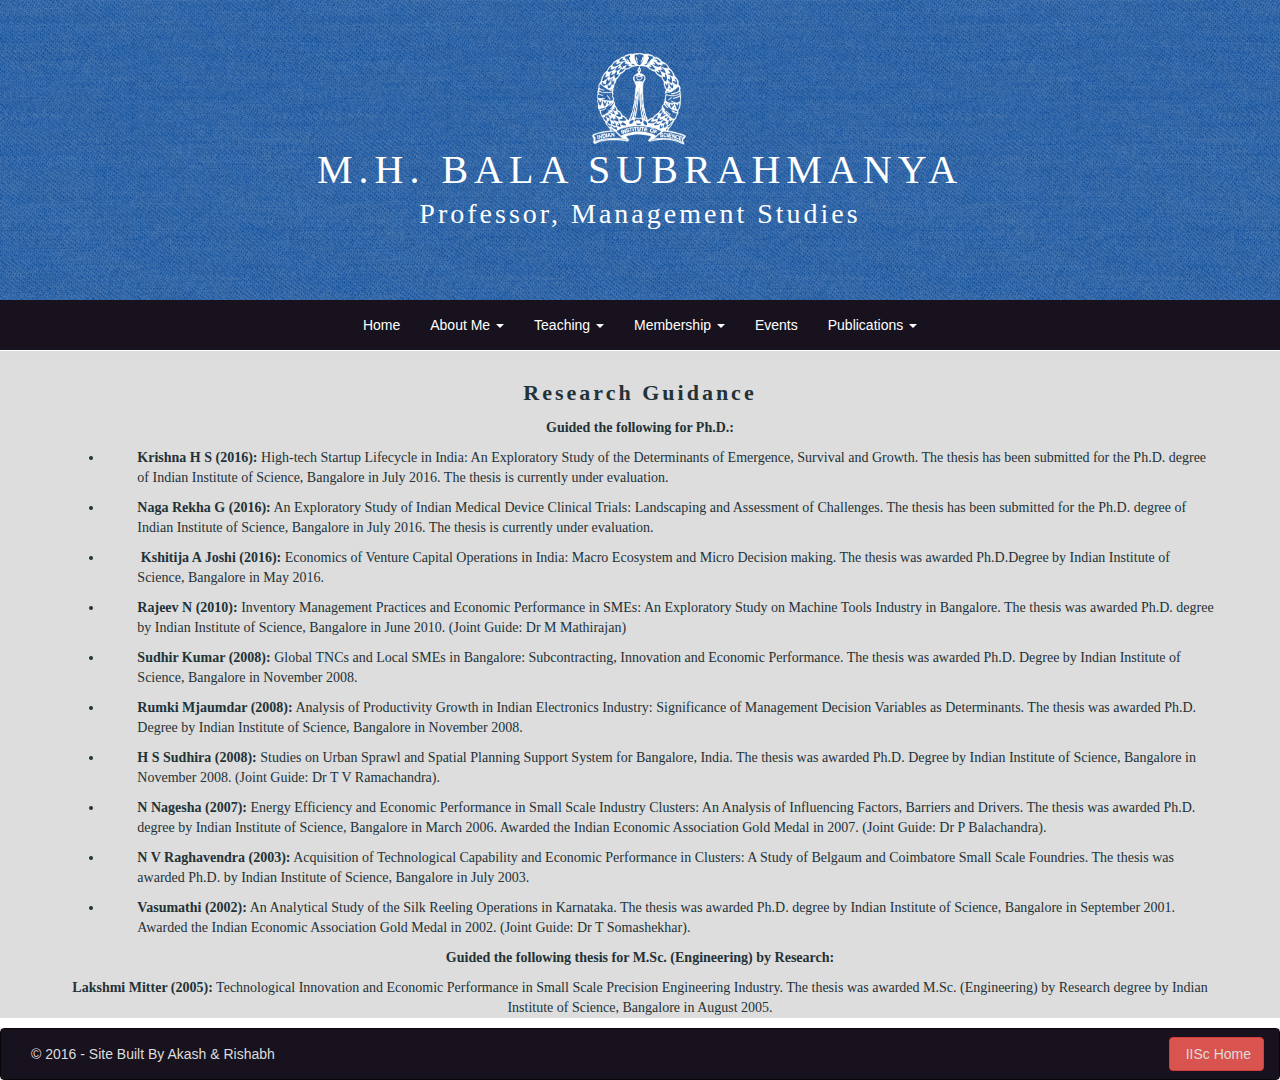
<file: research.html>
<!DOCTYPE html>
<html class="no-js" lang="en">
<head>

<meta charset="UTF-8"/>

<title>M.H. BALA SUBRAHMANYA</title>

<meta name="author" content="Akash & Rishabh">
<meta name="viewport" content="width=device-width, initial-scale=1.0">
<!--<meta name="viewport" content="width=device-width, initial-scale=1.0">-->

<!css files>
<link rel="stylesheet" type="text/css" media="screen" href="css/bootstrap.css">
<link rel="stylesheet" href="css/theme.css">
<link rel="stylesheet" href="css/font-awesome.css">
<script src="https://ajax.googleapis.com/ajax/libs/jquery/3.1.1/jquery.min.js"></script>
  <script src="https://maxcdn.bootstrapcdn.com/bootstrap/3.3.7/js/bootstrap.min.js"></script>
  <link rel="stylesheet" href="https://maxcdn.bootstrapcdn.com/bootstrap/3.3.7/css/bootstrap.min.css">


<!fonts>
<link href='http://fonts.googleapis.com/css?family=Montserrat:400,700' rel='stylesheet' type='text/css'>
<link href='http://fonts.googleapis.com/css?family=Open+Sans:400,300,300italic,400italic,600,600italic,700,700italic,800,800italic' rel='stylesheet' type='text/css'>
<link href='http://fonts.googleapis.com/css?family=Playball' rel='stylesheet' type='text/css'>

</head>
<body>

<div class="banner row" id="banner">		
		<div class="parallax text-center" style="background-color: #004599/*#002d64*/; ">  <!for image theme.css>
			<div class="parallax-pattern-overlay">  <!for filter>
				<div class="container text-center" style="height:300px;padding-top:50px;">    <!--bootstrap.css-->
					<a href="#"><img id="site-title"  src="img/IISc_logo.png" alt="logo" class="img-rounded" width="100" height="100"/></a>
<!-- wow-data-delay="0.0s" wow-data-duration="0.9s"-->
					<p class="intro1" >M.H. BALA SUBRAHMANYA</p>
					<p class="intro2" >Professor,  Management Studies</p>
<!--wow-data-delay="0.4s" wow-data-duration="0.9s"-->
				</div>
			</div>
		</div>
	</div>	

<nav id='nav_bar' style="margin-bottom: 0px" class="navbar navbar-static-top">
  <div class="container-fluid">
    <div class="navbar-header">
      <button type="button" class="navbar-toggle" data-toggle="collapse" data-target="#myNavbar">
        <span class="icon-bar"></span>
        <span class="icon-bar"></span>
        <span class="icon-bar"></span>                        
      </button>
    </div>
    <div class="collapse navbar-collapse" id="myNavbar">
      <ul class="nav navbar-nav">
        <li class="active"><a href="index.html" class="button-home">Home</a></li>
        <li class="dropdown">
          <a class="dropdown-toggle" data-toggle="dropdown">About Me <span class="caret"></span></a>
          <ul class="dropdown-menu" style="background-color: #18121E;">
            <li><a href="education.html" class="button-education">Education</a></li>
            <li><a href="work.html" class="button-work">Work Experience</a></li>
            <li><a href="fellowships.html" class="button-fellow">Fellowships</a></li>
          </ul>
        </li>
        <li class="dropdown">
          <a class="dropdown-toggle" data-toggle="dropdown">Teaching <span class="caret"></span></a>
          <ul class="dropdown-menu"  style="background-color: #18121E;">
          <li><a href="teaching.html" class="button-teaching">Teaching</a></li>
            <li><a href="research.html" class="button-research">Research Guidance</a></li>
            <li><a href="lectures.html" class="button-lectures">Lectures Delivered</a></li>
          </ul>
        </li>
        <li class="dropdown">
          <a class="dropdown-toggle" data-toggle="dropdown">Membership <span class="caret"></span></a>
          <ul class="dropdown-menu" style="background-color: #18121E;">
           <li><a href="association.html" class="button-assmember">Association Membership</a></li>
            <li><a href="editorial.html" class="button-editboard">EditorialBoard/Referee</a></li>
            <li><a href="comittee.html" class="button-committee">Committee Membership</a></li>
          </ul>
        </li>
        <li><a href="events.html" class="button-events">Events</a></li>
       <li class="dropdown">
          <a class="dropdown-toggle" data-toggle="dropdown">Publications <span class="caret"></span></a>
          <ul class="dropdown-menu" style="background-color: #18121E;">
           <li><a href="publications.html" class="button-publication">Publications</a></li>
            <li><a href="rreport.html" class="button-rreports">Research Reports</a></li>
          </ul>
        </li>
      </ul>
    </div>
  </div>
</nav>


<section class="marker normal" id="research"> 
<div id ="gencol">
  <p class="heading3"><b>Research Guidance</b></p>

<p><b>Guided the following for Ph.D.:</b></p>
<ul>
  <li><strong>Krishna H S (2016):</strong> High-tech Startup Lifecycle in India: An Exploratory Study of the Determinants of Emergence, Survival and Growth. The thesis has been submitted for the Ph.D. degree of Indian Institute of Science, Bangalore in July 2016. The thesis is currently under evaluation.</li>
</ul>
<ul>
  <li><strong>Naga Rekha G (2016):</strong> An Exploratory Study of Indian Medical Device Clinical Trials: Landscaping and Assessment of Challenges. The thesis has been submitted for the Ph.D. degree of Indian Institute of Science, Bangalore in July 2016. The thesis is currently under evaluation.</li>
</ul>
<ul>
  <li>&nbsp;<strong>Kshitija A Joshi (2016):</strong> Economics of Venture Capital Operations in India: Macro Ecosystem and Micro Decision making. The thesis was awarded Ph.D.Degree by Indian Institute of Science, Bangalore in May 2016.</li>
</ul>
<ul>
  <li><strong>Rajeev N (2010):</strong> Inventory Management Practices and Economic Performance in SMEs: An Exploratory Study on Machine Tools Industry in Bangalore. The thesis was awarded Ph.D. degree by Indian Institute of Science, Bangalore in June 2010. (Joint Guide: Dr M Mathirajan)</li>
</ul>
<ul>
  <li><strong>Sudhir Kumar (2008):</strong> Global TNCs and Local SMEs in Bangalore: Subcontracting, Innovation and Economic Performance. The thesis was awarded Ph.D. Degree by Indian Institute of Science, Bangalore in November 2008.</li>
</ul>
<ul>
  <li><strong>Rumki Mjaumdar (2008):</strong> Analysis of Productivity Growth in Indian Electronics Industry: Significance of Management Decision Variables as Determinants. The thesis was awarded Ph.D. Degree by Indian Institute of Science, Bangalore in November 2008.</li>
</ul>
<ul>
  <li><strong>H S Sudhira (2008):</strong> Studies on Urban Sprawl and Spatial Planning Support System for Bangalore, India. The thesis was awarded Ph.D. Degree by Indian Institute of Science, Bangalore in November 2008. (Joint Guide: Dr T V Ramachandra).</li>
</ul>
<ul>
  <li><strong>N Nagesha (2007):</strong> Energy Efficiency and Economic Performance in Small Scale Industry Clusters: An Analysis of Influencing Factors, Barriers and Drivers. The thesis was awarded Ph.D. degree by Indian Institute of Science, Bangalore in March 2006. Awarded the Indian Economic Association Gold Medal in 2007. (Joint Guide: Dr P Balachandra).</li>
</ul>
<ul>
  <li><strong>N V Raghavendra (2003):</strong> Acquisition of Technological Capability and Economic Performance in Clusters: A Study of Belgaum and Coimbatore Small Scale Foundries. The thesis was awarded Ph.D. by Indian Institute of Science, Bangalore in July 2003.</li>
</ul>
<ul>
  <li><strong>Vasumathi (2002):</strong> An Analytical Study of the Silk Reeling Operations in Karnataka. The thesis was awarded Ph.D. degree by Indian Institute of Science, Bangalore in September 2001. Awarded the Indian Economic Association Gold Medal in 2002. (Joint Guide: Dr T Somashekhar).</li>
</ul>
  <p><strong>Guided the following thesis for M.Sc. (Engineering) by Research:</strong></p>
  <p><strong>Lakshmi Mitter (2005):</strong> Technological Innovation and Economic Performance in Small Scale Precision Engineering Industry. The thesis was awarded M.Sc. (Engineering) by Research degree by Indian Institute of Science, Bangalore in August 2005.</p>       
</div>
</section>


<div id="footer" style="margin-bottom: 0px" class="navbar navbar-inverse navbar-static-bottom">
    <div class="container-fluid">
      <p class="navbar-text pull-left">© 2016 - Site Built By Akash & Rishabh
      </p>
      
      <a href="http://www.iisc.ac.in/" class="navbar-btn btn-danger btn pull-right">
     IISc Home </a>
    </div>   
  </div>


<script src="js/jquery.js"></script>
<script src="js/modernizr.js"></script>
<script src="js/fixedtop.js"></script>
<script src="js/button-show.js"></script>
<script src="js/smoothscroll.js"></script>

</body>
</html>
</file>
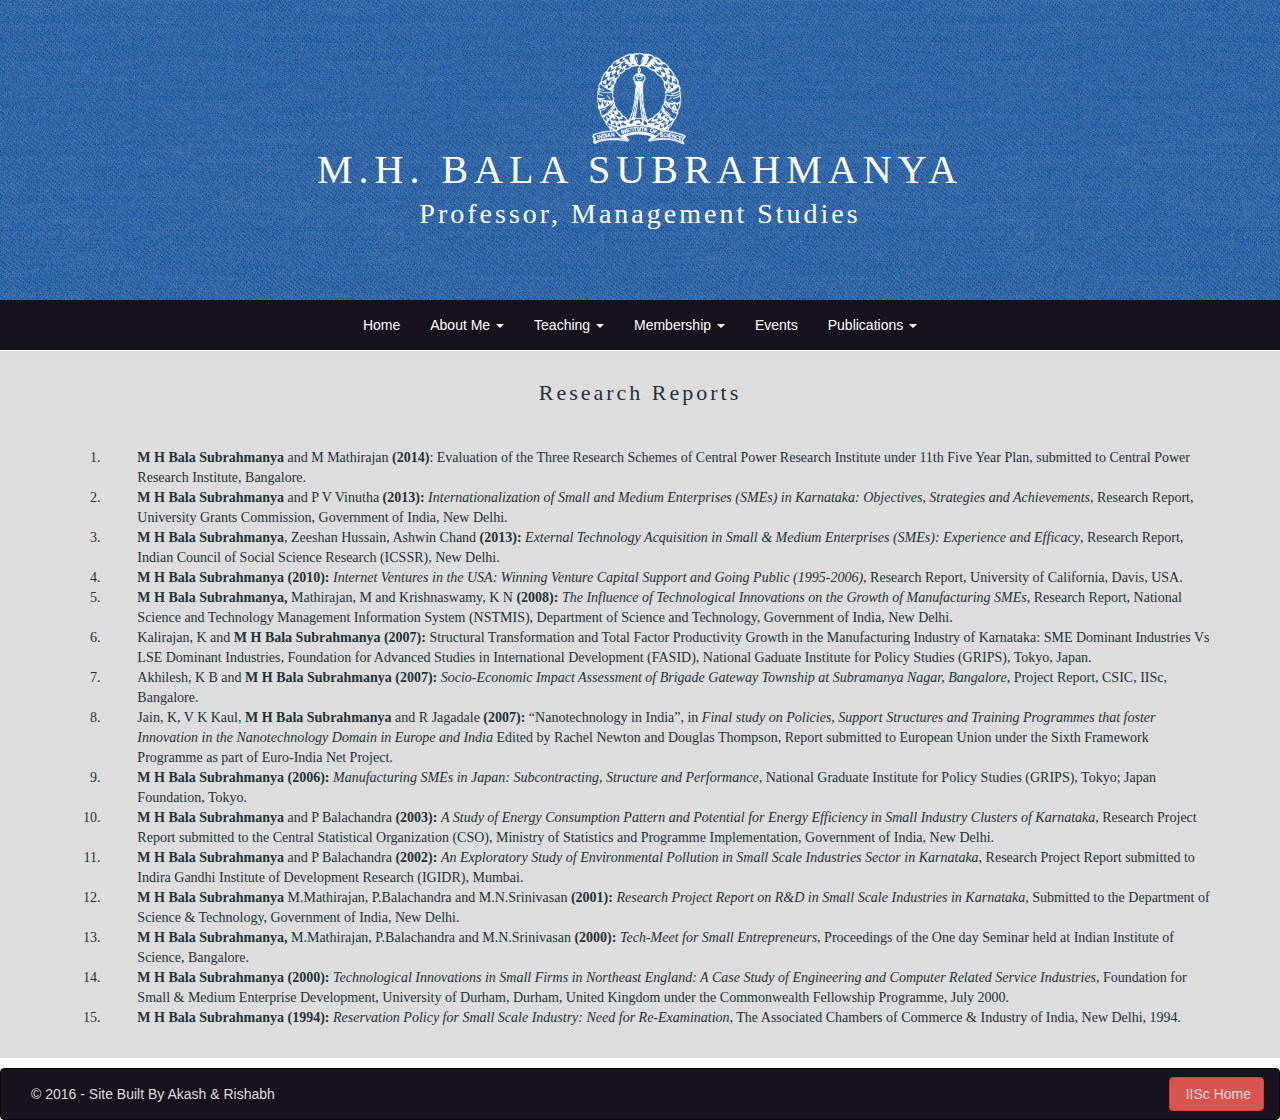
<file: rreport.html>
<!DOCTYPE html>
<html class="no-js" lang="en">
<head>

<meta charset="UTF-8"/>

<title>M.H. BALA SUBRAHMANYA</title>

<meta name="author" content="Akash & Rishabh">
<meta name="viewport" content="width=device-width, initial-scale=1.0">
<!--<meta name="viewport" content="width=device-width, initial-scale=1.0">-->

<!css files>
<link rel="stylesheet" type="text/css" media="screen" href="css/bootstrap.css">
<link rel="stylesheet" href="css/theme.css">
<link rel="stylesheet" href="css/font-awesome.css">
<script src="https://ajax.googleapis.com/ajax/libs/jquery/3.1.1/jquery.min.js"></script>
  <script src="https://maxcdn.bootstrapcdn.com/bootstrap/3.3.7/js/bootstrap.min.js"></script>
  <link rel="stylesheet" href="https://maxcdn.bootstrapcdn.com/bootstrap/3.3.7/css/bootstrap.min.css">


<!fonts>
<link href='http://fonts.googleapis.com/css?family=Montserrat:400,700' rel='stylesheet' type='text/css'>
<link href='http://fonts.googleapis.com/css?family=Open+Sans:400,300,300italic,400italic,600,600italic,700,700italic,800,800italic' rel='stylesheet' type='text/css'>
<link href='http://fonts.googleapis.com/css?family=Playball' rel='stylesheet' type='text/css'>

</head>
<body>

<div class="banner row" id="banner">		
		<div class="parallax text-center" style="background-color: #004599/*#002d64*/; ">  <!for image theme.css>
			<div class="parallax-pattern-overlay">  <!for filter>
				<div class="container text-center" style="height:300px;padding-top:50px;">    <!--bootstrap.css-->
					<a href="#"><img id="site-title"  src="img/IISc_logo.png" alt="logo" class="img-rounded" width="100" height="100"/></a>
<!-- wow-data-delay="0.0s" wow-data-duration="0.9s"-->
					<p class="intro1" >M.H. BALA SUBRAHMANYA</p>
					<p class="intro2" >Professor,  Management Studies</p>
<!--wow-data-delay="0.4s" wow-data-duration="0.9s"-->
				</div>
			</div>
		</div>
	</div>	

<nav id='nav_bar' style="margin-bottom: 0px" class="navbar navbar-static-top">
  <div class="container-fluid">
    <div class="navbar-header">
      <button type="button" class="navbar-toggle" data-toggle="collapse" data-target="#myNavbar">
        <span class="icon-bar"></span>
        <span class="icon-bar"></span>
        <span class="icon-bar"></span>                        
      </button>
    </div>
    <div class="collapse navbar-collapse" id="myNavbar">
      <ul class="nav navbar-nav">
        <li class="active"><a href="index.html" class="button-home">Home</a></li>
        <li class="dropdown">
          <a class="dropdown-toggle" data-toggle="dropdown">About Me <span class="caret"></span></a>
          <ul class="dropdown-menu" style="background-color: #18121E;">
            <li><a href="education.html" class="button-education">Education</a></li>
            <li><a href="work.html" class="button-work">Work Experience</a></li>
            <li><a href="fellowships.html" class="button-fellow">Fellowships</a></li>
          </ul>
        </li>
        <li class="dropdown">
          <a class="dropdown-toggle" data-toggle="dropdown">Teaching <span class="caret"></span></a>
          <ul class="dropdown-menu"  style="background-color: #18121E;">
          <li><a href="teaching.html" class="button-teaching">Teaching</a></li>
            <li><a href="research.html" class="button-research">Research Guidance</a></li>
            <li><a href="lectures.html" class="button-lectures">Lectures Delivered</a></li>
          </ul>
        </li>
        <li class="dropdown">
          <a class="dropdown-toggle" data-toggle="dropdown">Membership <span class="caret"></span></a>
          <ul class="dropdown-menu" style="background-color: #18121E;">
           <li><a href="association.html" class="button-assmember">Association Membership</a></li>
            <li><a href="editorial.html" class="button-editboard">EditorialBoard/Referee</a></li>
            <li><a href="comittee.html" class="button-committee">Committee Membership</a></li>
          </ul>
        </li>
        <li><a href="events.html" class="button-events">Events</a></li>
       <li class="dropdown">
          <a class="dropdown-toggle" data-toggle="dropdown">Publications <span class="caret"></span></a>
          <ul class="dropdown-menu" style="background-color: #18121E;">
           <li><a href="publications.html" class="button-publication">Publications</a></li>
            <li><a href="rreport.html" class="button-rreports">Research Reports</a></li>
          </ul>
        </li>
      </ul>
    </div>
  </div>
</nav>

<section class="marker normal" id="rreports">
<div id="gencol">
  <p class="heading3">Research Reports</p>
  <p>&nbsp;</p>
    <ol>
      <li><strong>M H Bala Subrahmanya</strong> and M Mathirajan<strong> (2014)</strong>: Evaluation of the Three Research Schemes of Central Power Research Institute under 11th Five Year Plan, submitted to Central Power Research Institute, Bangalore.</li>
      
      <li><strong>M H Bala Subrahmanya</strong> and P V Vinutha <strong>(2013):</strong> <em>Internationalization of Small and Medium Enterprises (SMEs) in Karnataka: Objectives, Strategies and Achievements,</em> Research Report, University Grants Commission, Government of India, New Delhi.</li>
      
      <li><strong>M H Bala Subrahmanya</strong>, Zeeshan Hussain, Ashwin Chand <strong>(2013):</strong> <i>External Technology Acquisition in Small &amp; Medium Enterprises (SMEs): Experience and Efficacy</i>, Research Report, Indian Council of Social Science Research (ICSSR), New Delhi.</li>
      
      <li><strong>M H Bala Subrahmanya (2010):</strong> <i>Internet Ventures in the USA: Winning Venture Capital Support and Going Public (1995-2006)</i>, Research Report, University of California, Davis, USA.</li>
      
      <li><strong>M H Bala Subrahmanya,</strong> Mathirajan, M and Krishnaswamy, K N <strong>(2008):</strong> <i>The Influence of Technological Innovations on the Growth of Manufacturing SMEs</i>, Research Report, National Science and Technology Management Information System (NSTMIS), Department of Science and Technology, Government of India, New Delhi.</li>
      
      <li>Kalirajan, K and <strong>M H Bala Subrahmanya (2007):</strong> Structural Transformation and Total Factor Productivity Growth in the Manufacturing Industry of Karnataka: SME Dominant Industries Vs LSE Dominant Industries, Foundation for Advanced Studies in International Development (FASID), National Gaduate Institute for Policy Studies (GRIPS), Tokyo, Japan.</li>
      
      <li>Akhilesh, K B and <strong>M H Bala Subrahmanya (2007):</strong> <i>Socio-Economic Impact Assessment of Brigade Gateway Township at Subramanya Nagar, Bangalore</i>, Project Report, CSIC, IISc, Bangalore.</li>
      
      <li>Jain, K, V K Kaul, <strong>M H Bala Subrahmanya</strong> and R Jagadale <strong>(2007):</strong> “Nanotechnology in India”, in <i>Final study on Policies, Support Structures and Training Programmes that foster Innovation in the Nanotechnology Domain in Europe and India</i> Edited by Rachel Newton and Douglas Thompson, Report submitted to European Union under the Sixth Framework Programme as part of Euro-India Net Project.</li>
      
      <li><strong>M H Bala Subrahmanya (2006):</strong> <i>Manufacturing SMEs in Japan: Subcontracting, Structure and Performance</i>, National Graduate Institute for Policy Studies (GRIPS), Tokyo; Japan Foundation, Tokyo.</li>
      
      <li><strong>M H Bala Subrahmanya</strong> and P Balachandra <strong>(2003):</strong> <i>A Study of Energy Consumption Pattern and Potential for Energy Efficiency in Small Industry Clusters of Karnataka</i>, Research Project Report submitted to the Central Statistical Organization (CSO), Ministry of Statistics and Programme Implementation, Government of India, New Delhi.</li>
      
      <li><strong>M H Bala Subrahmanya</strong> and P Balachandra <strong>(2002):</strong> <i>An Exploratory Study of Environmental Pollution in Small Scale Industries Sector in Karnataka</i>, Research Project Report submitted to Indira Gandhi Institute of Development Research (IGIDR), Mumbai.</li>
      
      <li><strong>M H Bala Subrahmanya</strong> M.Mathirajan, P.Balachandra and M.N.Srinivasan <strong>(2001):</strong> <i>Research Project Report on R&amp;D in Small Scale Industries in Karnataka, </i>Submitted to the Department of Science &amp; Technology, Government of India, New Delhi.</li>
      
      <li><strong>M H Bala Subrahmanya,</strong> M.Mathirajan, P.Balachandra and M.N.Srinivasan <strong>(2000):</strong><i> Tech-Meet for Small Entrepreneurs</i>, Proceedings of the One day Seminar held at Indian Institute of Science, Bangalore.</li>
      
      <li><strong>M H Bala Subrahmanya (2000):</strong> <i>Technological Innovations in Small Firms in Northeast England: A Case Study of Engineering and Computer Related Service Industries</i>, Foundation for Small &amp; Medium Enterprise Development, University of Durham, Durham, United Kingdom under the Commonwealth Fellowship Programme, July 2000.</li>
      
      <li><strong>M H Bala Subrahmanya (1994):</strong> <i>Reservation Policy for Small Scale Industry: Need for Re-Examination,</i> The Associated Chambers of Commerce &amp; Industry of India, New Delhi, 1994.</li>
    </ol>
    <p>&nbsp;</p>
</div>
</section>
<!--footer-->


  <div id="footer" style="margin-bottom: 0px" class="navbar navbar-inverse navbar-static-bottom">
    <div class="container-fluid">
      <p class="navbar-text pull-left">© 2016 - Site Built By Akash & Rishabh
      </p>
      
      <a href="http://www.iisc.ac.in/" class="navbar-btn btn-danger btn pull-right">
     IISc Home </a>
    </div>   
  </div>


<script src="js/jquery.js"></script>
<script src="js/modernizr.js"></script>
<script src="js/fixedtop.js"></script>
<script src="js/button-show.js"></script>
<script src="js/smoothscroll.js"></script>

</body>
</html>
</file>
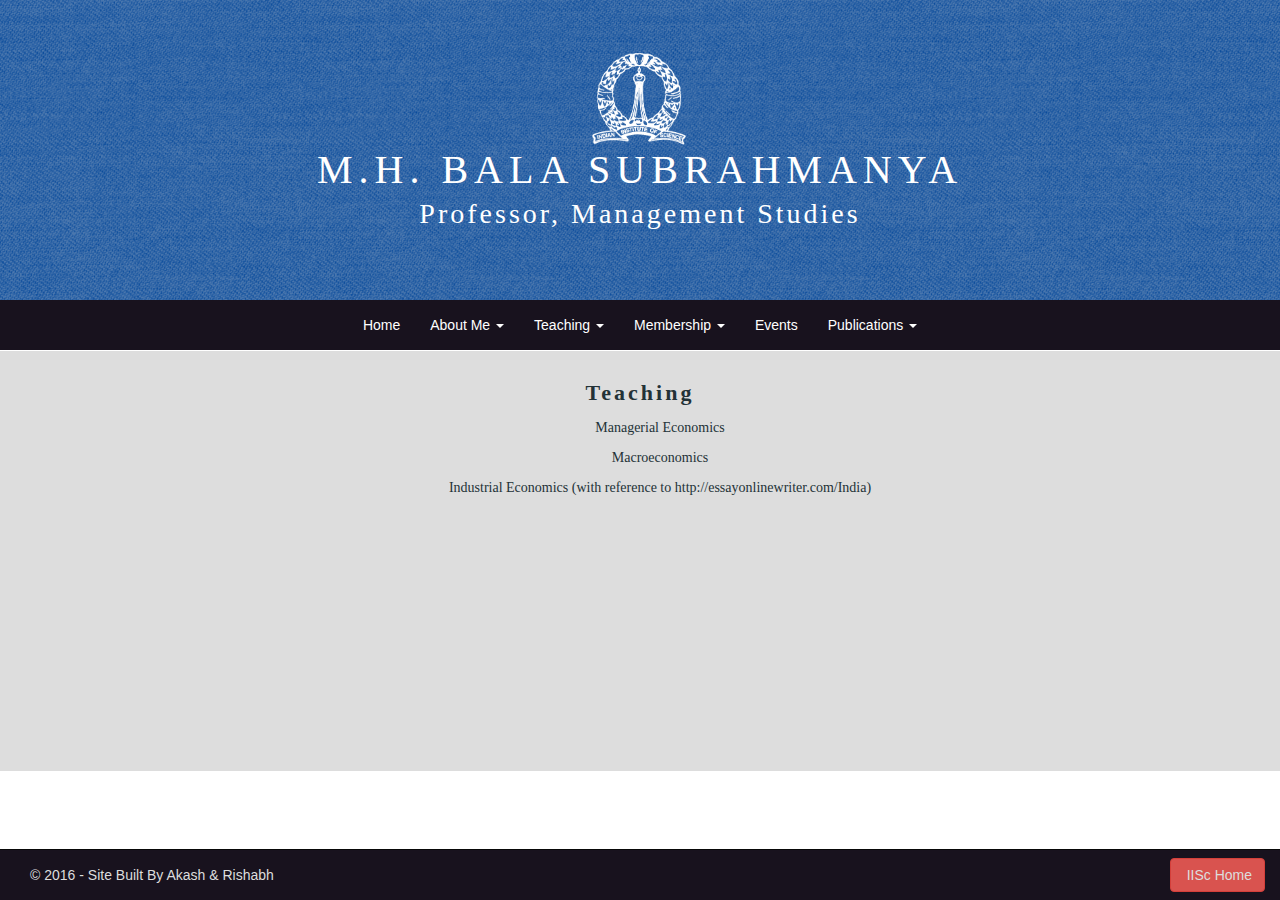
<file: teaching.html>
<!DOCTYPE html>
<html class="no-js" lang="en">
<head>

<meta charset="UTF-8"/>

<title>M.H. BALA SUBRAHMANYA</title>

<meta name="author" content="Akash & Rishabh">
<meta name="viewport" content="width=device-width, initial-scale=1.0">
<!--<meta name="viewport" content="width=device-width, initial-scale=1.0">-->

<!css files>
<link rel="stylesheet" type="text/css" media="screen" href="css/bootstrap.css">
<link rel="stylesheet" href="css/theme.css">
<link rel="stylesheet" href="css/font-awesome.css">
<script src="https://ajax.googleapis.com/ajax/libs/jquery/3.1.1/jquery.min.js"></script>
  <script src="https://maxcdn.bootstrapcdn.com/bootstrap/3.3.7/js/bootstrap.min.js"></script>
  <link rel="stylesheet" href="https://maxcdn.bootstrapcdn.com/bootstrap/3.3.7/css/bootstrap.min.css">


<!fonts>
<link href='http://fonts.googleapis.com/css?family=Montserrat:400,700' rel='stylesheet' type='text/css'>
<link href='http://fonts.googleapis.com/css?family=Open+Sans:400,300,300italic,400italic,600,600italic,700,700italic,800,800italic' rel='stylesheet' type='text/css'>
<link href='http://fonts.googleapis.com/css?family=Playball' rel='stylesheet' type='text/css'>

</head>
<body>

<div class="banner row" id="banner">		
		<div class="parallax text-center" style="background-color: #004599/*#002d64*/; ">  <!for image theme.css>
			<div class="parallax-pattern-overlay">  <!for filter>
				<div class="container text-center" style="height:300px;padding-top:50px;">    <!--bootstrap.css-->
					<a href="#"><img id="site-title"  src="img/IISc_logo.png" alt="logo" class="img-rounded" width="100" height="100"/></a>
<!-- wow-data-delay="0.0s" wow-data-duration="0.9s"-->
					<p class="intro1" >M.H. BALA SUBRAHMANYA</p>
					<p class="intro2" >Professor,  Management Studies</p>
<!--wow-data-delay="0.4s" wow-data-duration="0.9s"-->
				</div>
			</div>
		</div>
	</div>	

<nav id='nav_bar' style="margin-bottom: 0px" class="navbar navbar-static-top">
  <div class="container-fluid">
    <div class="navbar-header">
      <button type="button" class="navbar-toggle" data-toggle="collapse" data-target="#myNavbar">
        <span class="icon-bar"></span>
        <span class="icon-bar"></span>
        <span class="icon-bar"></span>                        
      </button>
    </div>
    <div class="collapse navbar-collapse" id="myNavbar">
      <ul class="nav navbar-nav">
        <li class="active"><a href="index.html" class="button-home">Home</a></li>
        <li class="dropdown">
          <a class="dropdown-toggle" data-toggle="dropdown">About Me <span class="caret"></span></a>
          <ul class="dropdown-menu" style="background-color: #18121E;">
            <li><a href="education.html" class="button-education">Education</a></li>
            <li><a href="work.html" class="button-work">Work Experience</a></li>
            <li><a href="fellowships.html" class="button-fellow">Fellowships</a></li>
          </ul>
        </li>
        <li class="dropdown">
          <a class="dropdown-toggle" data-toggle="dropdown">Teaching <span class="caret"></span></a>
          <ul class="dropdown-menu"  style="background-color: #18121E;">
          <li><a href="teaching.html" class="button-teaching">Teaching</a></li>
            <li><a href="research.html" class="button-research">Research Guidance</a></li>
            <li><a href="lectures.html" class="button-lectures">Lectures Delivered</a></li>
          </ul>
        </li>
        <li class="dropdown">
          <a class="dropdown-toggle" data-toggle="dropdown">Membership <span class="caret"></span></a>
          <ul class="dropdown-menu" style="background-color: #18121E;">
           <li><a href="association.html" class="button-assmember">Association Membership</a></li>
            <li><a href="editorial.html" class="button-editboard">EditorialBoard/Referee</a></li>
            <li><a href="comittee.html" class="button-committee">Committee Membership</a></li>
          </ul>
        </li>
        <li><a href="events.html" class="button-events">Events</a></li>
       <li class="dropdown">
          <a class="dropdown-toggle" data-toggle="dropdown">Publications <span class="caret"></span></a>
          <ul class="dropdown-menu" style="background-color: #18121E;">
           <li><a href="publications.html" class="button-publication">Publications</a></li>
            <li><a href="rreport.html" class="button-rreports">Research Reports</a></li>
          </ul>
        </li>
      </ul>
    </div>
  </div>
</nav>



<section class="marker normal" id="teaching">
<div id="gencol">  
<p class="heading3"><b>Teaching</b></p>
<p>
<ul>Managerial Economics</ul>
<ul>Macroeconomics</ul>
<ul>Industrial Economics (with reference to http://essayonlinewriter.com/India)</ul></p>
</div>
</section>


<div id="footer" style="margin-bottom: 0px" class="navbar navbar-inverse navbar-fixed-bottom">
    <div class="container-fluid">
      <p class="navbar-text pull-left">© 2016 - Site Built By Akash & Rishabh
      </p>
      
      <a href="http://www.iisc.ac.in/" class="navbar-btn btn-danger btn pull-right">
     IISc Home </a>
    </div>   
  </div>


<script src="js/jquery.js"></script>
<script src="js/modernizr.js"></script>
<script src="js/fixedtop.js"></script>
<script src="js/button-show.js"></script>
<script src="js/smoothscroll.js"></script>

</body>
</html>
</file>
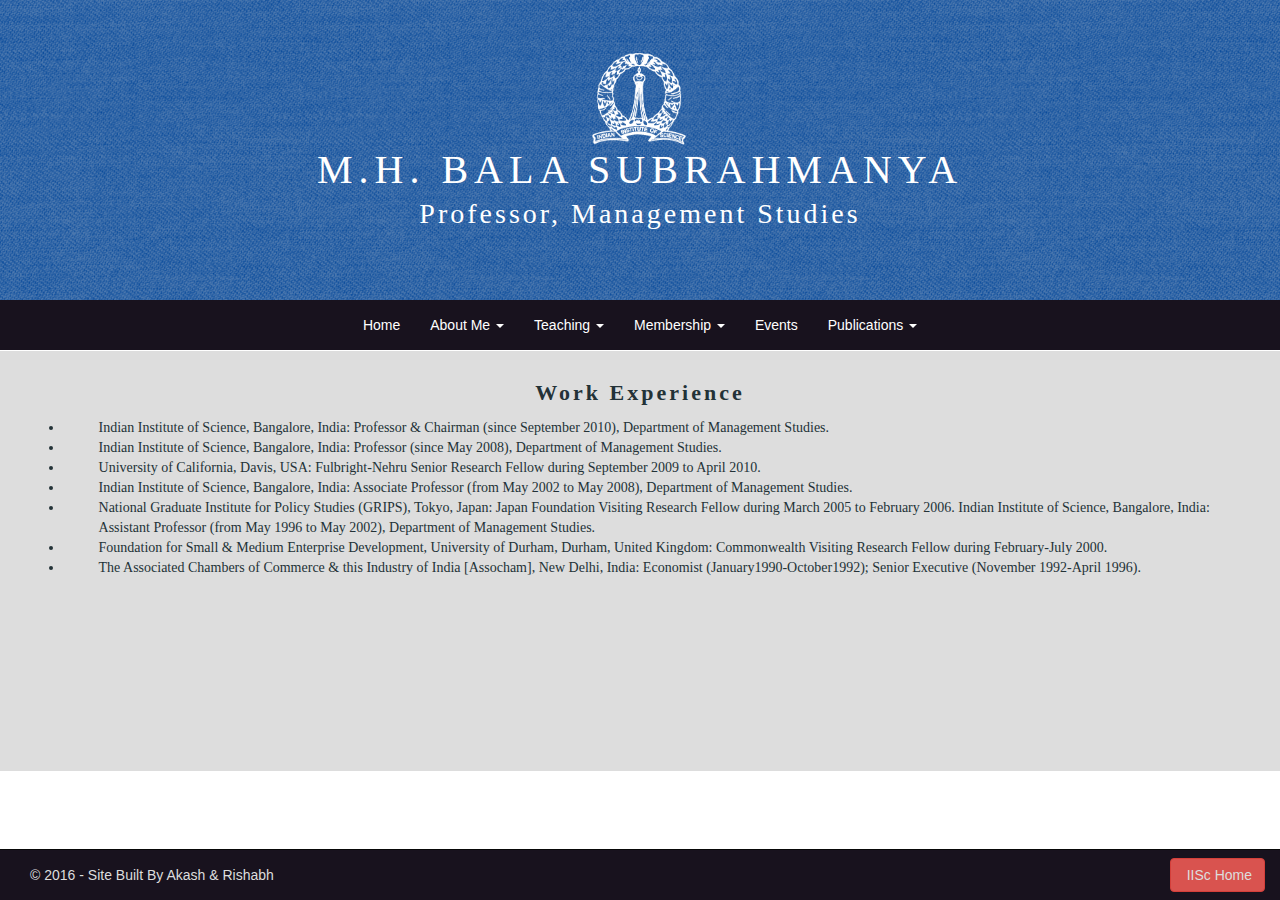
<file: work.html>
<!DOCTYPE html>
<html class="no-js" lang="en">
<head>

<meta charset="UTF-8"/>

<title>M.H. BALA SUBRAHMANYA</title>

<meta name="author" content="Akash & Rishabh">
<meta name="viewport" content="width=device-width, initial-scale=1.0">
<!--<meta name="viewport" content="width=device-width, initial-scale=1.0">-->

<!css files>
<link rel="stylesheet" type="text/css" media="screen" href="css/bootstrap.css">
<link rel="stylesheet" href="css/theme.css">
<link rel="stylesheet" href="css/font-awesome.css">
<script src="https://ajax.googleapis.com/ajax/libs/jquery/3.1.1/jquery.min.js"></script>
  <script src="https://maxcdn.bootstrapcdn.com/bootstrap/3.3.7/js/bootstrap.min.js"></script>
  <link rel="stylesheet" href="https://maxcdn.bootstrapcdn.com/bootstrap/3.3.7/css/bootstrap.min.css">


<!fonts>
<link href='http://fonts.googleapis.com/css?family=Montserrat:400,700' rel='stylesheet' type='text/css'>
<link href='http://fonts.googleapis.com/css?family=Open+Sans:400,300,300italic,400italic,600,600italic,700,700italic,800,800italic' rel='stylesheet' type='text/css'>
<link href='http://fonts.googleapis.com/css?family=Playball' rel='stylesheet' type='text/css'>

</head>
<body>

<div class="banner row" id="banner">		
		<div class="parallax text-center" style="background-color: #004599/*#002d64*/; ">  <!for image theme.css>
			<div class="parallax-pattern-overlay">  <!for filter>
				<div class="container text-center" style="height:300px;padding-top:50px;">    <!--bootstrap.css-->
					<a href="#"><img id="site-title"  src="img/IISc_logo.png" alt="logo" class="img-rounded" width="100" height="100"/></a>
<!-- wow-data-delay="0.0s" wow-data-duration="0.9s"-->
					<p class="intro1" >M.H. BALA SUBRAHMANYA</p>
					<p class="intro2" >Professor,  Management Studies</p>
<!--wow-data-delay="0.4s" wow-data-duration="0.9s"-->
				</div>
			</div>
		</div>
	</div>	

<nav id='nav_bar' style="margin-bottom: 0px" class="navbar navbar-static-top">
  <div class="container-fluid">
    <div class="navbar-header">
      <button type="button" class="navbar-toggle" data-toggle="collapse" data-target="#myNavbar">
        <span class="icon-bar"></span>
        <span class="icon-bar"></span>
        <span class="icon-bar"></span>                        
      </button>
    </div>
    <div class="collapse navbar-collapse" id="myNavbar">
      <ul class="nav navbar-nav">
        <li class="active"><a href="index.html" class="button-home">Home</a></li>
        <li class="dropdown">
          <a class="dropdown-toggle" data-toggle="dropdown">About Me <span class="caret"></span></a>
          <ul class="dropdown-menu" style="background-color: #18121E;">
            <li><a href="education.html" class="button-education">Education</a></li>
            <li><a href="work.html" class="button-work">Work Experience</a></li>
            <li><a href="fellowships.html" class="button-fellow">Fellowships</a></li>
          </ul>
        </li>
        <li class="dropdown">
          <a class="dropdown-toggle" data-toggle="dropdown">Teaching <span class="caret"></span></a>
          <ul class="dropdown-menu"  style="background-color: #18121E;">
          <li><a href="teaching.html" class="button-teaching">Teaching</a></li>
            <li><a href="research.html" class="button-research">Research Guidance</a></li>
            <li><a href="lectures.html" class="button-lectures">Lectures Delivered</a></li>
          </ul>
        </li>
        <li class="dropdown">
          <a class="dropdown-toggle" data-toggle="dropdown">Membership <span class="caret"></span></a>
          <ul class="dropdown-menu" style="background-color: #18121E;">
           <li><a href="association.html" class="button-assmember">Association Membership</a></li>
            <li><a href="editorial.html" class="button-editboard">EditorialBoard/Referee</a></li>
            <li><a href="comittee.html" class="button-committee">Committee Membership</a></li>
          </ul>
        </li>
        <li><a href="events.html" class="button-events">Events</a></li>
       <li class="dropdown">
          <a class="dropdown-toggle" data-toggle="dropdown">Publications <span class="caret"></span></a>
          <ul class="dropdown-menu" style="background-color: #18121E;">
           <li><a href="publications.html" class="button-publication">Publications</a></li>
            <li><a href="rreport.html" class="button-rreports">Research Reports</a></li>
          </ul>
        </li>
      </ul>
    </div>
  </div>
</nav>


<section class="marker normal" id="work">
<div id = "gencol">
<p class="heading3"><b>Work Experience</b></p>
<p>
<li>Indian Institute of Science, Bangalore, India: Professor & Chairman (since September 2010), Department of Management Studies.</li>
<li>Indian Institute of Science, Bangalore, India: Professor (since May 2008), Department of Management Studies.</li>
<li>University of California, Davis, USA: Fulbright-Nehru Senior Research Fellow during September 2009 to April 2010.</li>
<li>Indian Institute of Science, Bangalore, India: Associate Professor (from May 2002 to May 2008), Department of Management Studies.</li>
<li>National Graduate Institute for Policy Studies (GRIPS), Tokyo, Japan: Japan Foundation Visiting Research Fellow during March 2005 to February 2006.
Indian Institute of Science, Bangalore, India: Assistant Professor (from May 1996 to May 2002), Department of Management Studies.</li>
<li>Foundation for Small & Medium Enterprise Development, University of Durham, Durham, United Kingdom: Commonwealth Visiting Research Fellow during February-July 2000.</li>
<li>The Associated Chambers of Commerce & this Industry of India [Assocham], New Delhi, India: Economist (January1990-October1992); Senior Executive (November 1992-April 1996).</li>
</p>
</div>
</section>


<div id="footer" style="margin-bottom: 0px" class="navbar navbar-inverse navbar-fixed-bottom">
    <div class="container-fluid">
      <p class="navbar-text pull-left">© 2016 - Site Built By Akash & Rishabh
      </p>
      
      <a href="http://www.iisc.ac.in/" class="navbar-btn btn-danger btn pull-right">
     IISc Home </a>
    </div>   
  </div>


<script src="js/jquery.js"></script>
<script src="js/modernizr.js"></script>
<script src="js/fixedtop.js"></script>
<script src="js/button-show.js"></script>
<script src="js/smoothscroll.js"></script>

</body>
</html>
</file>
<file: css/theme.css>
/*---------------------------------------------------- 	General------------------------------------------------------*/
body {
	font-family:'Montserrat',sans-serif;
	font-size:16px;
	line-height:1.7;
	color:#777;
	font-weight:400;
	overflow-x:hidden;
}

img {max-width: 100%;}

/*Cover*/

.parallax {
	text-align:center;
	background-position:center center;
	background-repeat:no-repeat;
	background-size:cover;
	background-attachment:fixed !important;
	overflow:hidden;
	opacity: 1;
}
.parallax-pattern-overlay {
	background-image:url(../img/45-degree-fabric-light.png);
	background-repeat: repeat;
}
0
.img-rounded{
	margin: 0 0 25px 0;
}

.intro1 {
	font-family:'Tahoma';
	letter-spacing: 6px;
	/*src: url(fonts/Fertigo_Pro_Regular.ttf);*/
	font-size:40px;
	line-height:1.0;
	font-weight: 500;
	color:#fff;
}
.intro2 {
	letter-spacing: 3px;
	font-family:'Roboto-Light';
	src: url(fonts/Roboto-Light.ttf);
	font-size:28px;
	line-height:1.0;
	font-weight: 300;
	color:#fff;
}

.h1{
	margin-top: 0px;
	margin-bottom: 0px;
}

/*Navbar*/

#nav_bar .navbar .navbar-static-top .navbar-static-bottom{
	height: 40px;
	background-color: #18121E;

}

.container-fluid{
	background-color: #18121E;
}

.navbar .navbar-collapse {
  text-align: center;
}

.navbar .navbar-nav {
  display: inline-block;
  float: none;
  vertical-align: top;
}

.nav.navbar-nav li a {
    color: #ffffff;
    text-align: center;
    font-size:auto;
}

.dropdown-menu {
  text-align: center;
  font-size:auto;

}

.navbar .navbar-nav > li > a:hover,
.navbar .navbar-nav > li > a:focus {
    color: #000000;

}

.icon-bar {
   background-color:#ffffff !important;
}

/*navbar .navbar-nav > .active > a, .navbar .navbar-nav > .active >   
 a:hover, .navbar .navbar-nav > .active > a:focus {
color: #6D7993; BACKGROUND color for active
background-color: #ffffff;
}*/

/*Main*/
.normal{
	min-height: 400px;
	max-height: auto;
	padding: 0;
	margin-top:0px;
    margin-bottom:0px;	
}


.heading3 {
	font-family:'coolvetica'; 
	src: url(fonts/coolvetica_rg.ttf);
	letter-spacing: 3px;
	font-size: 22px;
}

#home {
	margin-top: 0px;
	margin-bottom: 0px;
	background-image: url("../img/main-building.png");
    background-repeat: no-repeat;
    background-size: 40% 70%;
    background-color: #dddddd;
    background-position: right top;

}

#gencol {
	background-color: #dddddd;
	margin-top: 0px;
	margin-bottom: 0px;
	width: 100%;
    clear: both;
   	color: #233237;
   	padding-top: 2%;
   	padding-left: 5%;
   	padding-right: 5%;
   	min-height: 420px;
	font-family: 'verdana';
	src: url(../fonts/verdana.ttf);
	height: auto;
	text-align: center;

}

#gencol li{
	text-align: left;
	padding-left: 3%;
}

#events {
	margin-top: 0px;
}

#work{
	height: 100%
}

#leftcol {
    width: 50%;
    padding-top: 1%;
    padding-left: 10%;
    padding-right: 10%;
    padding-bottom: 1%;
    height: auto;
    float: left;
}
#rightcol {
    width: 50%;
  letter-spacing: 1px;
  padding-top: 7.5%;
  padding-bottom: 5%;
    height: auto;
    float: right;
   /*background-color: #dddddd;*/
  color: #233237;
  text-shadow: 0px 0px 10px #dddddd;
}
#fullcol {
	background-color: #1a2332;
    width: 100%;
    clear: both;
    padding-bottom: 1%;
	padding-left: 5%;
	padding-right: 5%;
	color: #dddddd;
	font-family: 'verdana';
	src: url(fonts/verdana.ttf);
	height: auto;
	text-align: center;
}

#footer p{
	color:#dddddd;
}

#footer a{
	color:#dddddd;
}

#footer a:hover,
#footer a:focus {
    color:#ffffff;

}
</file>
